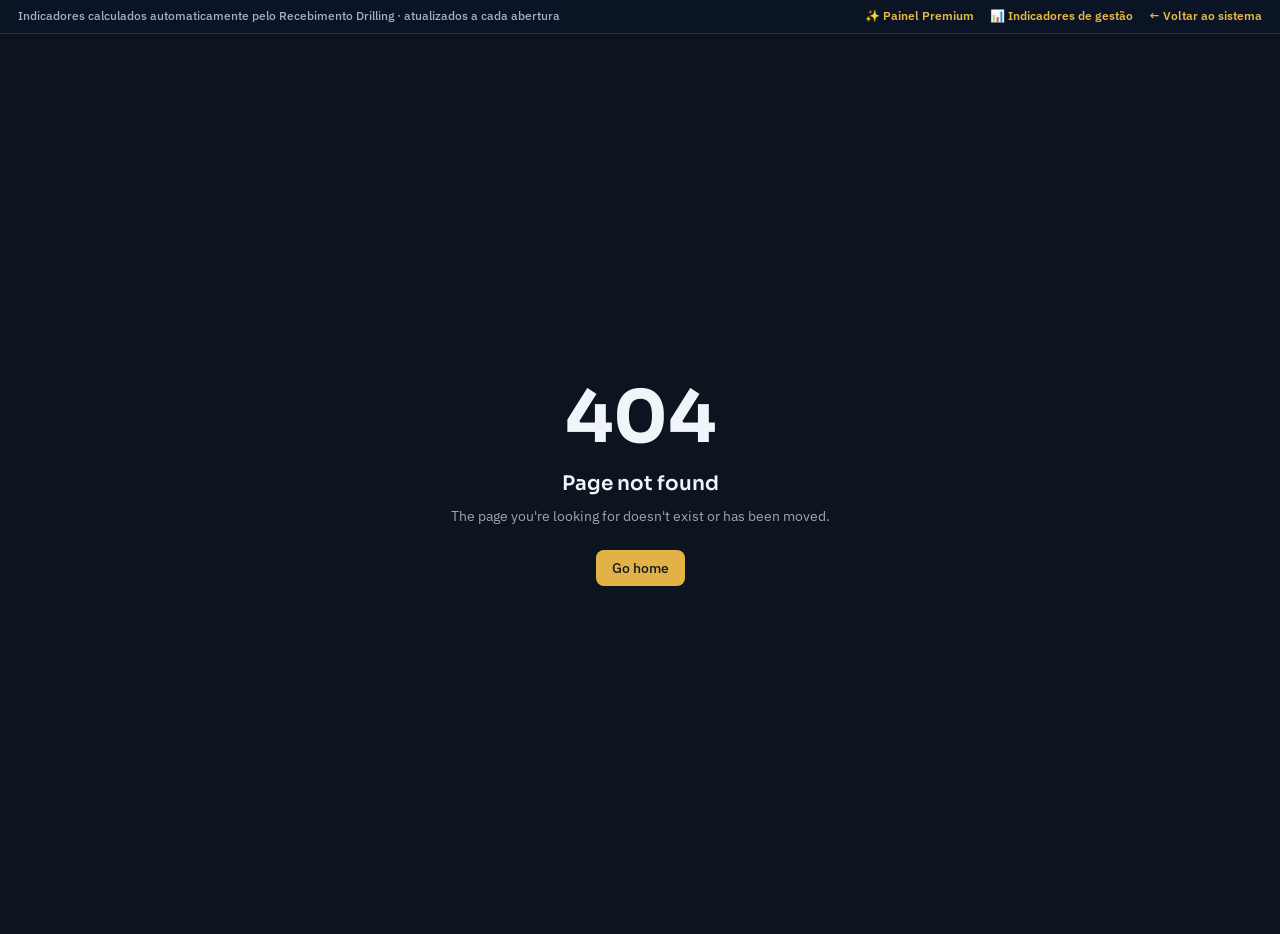
<file: indicadores/index.html>
<!doctype html>
<html lang="en">
  <head>
    <meta charset="UTF-8" />
    <meta name="viewport" content="width=device-width, initial-scale=1" />
    <meta name="author" content="Almoxarifado · Suprimentos" />
    <title>Painel de Indicadores do Almoxarifado | Gestão de Estoques e Coletas</title>
    <link rel="icon" href="/indicadores/favicon.ico?v=3131" type="image/x-icon" />
    <link rel="preconnect" href="https://fonts.googleapis.com" />
    <link rel="preconnect" href="https://fonts.gstatic.com" crossorigin />
    <link
      href="https://fonts.googleapis.com/css2?family=Sora:wght@500;600;700&family=IBM+Plex+Sans:wght@400;500;600&display=swap"
      rel="stylesheet"
    />
    <script type="module" crossorigin src="/indicadores/assets/index-Boy_Oc1q.js"></script>
    <link rel="modulepreload" crossorigin href="/indicadores/assets/rolldown-runtime-aKtaBQYM.js">
    <link rel="stylesheet" crossorigin href="/indicadores/assets/index-DbFJHR0q.css">
  <style id="rd-pub">.rd-publico a[href$="/admin"],.rd-publico a[href*="/admin/"]{display:none!important}</style>
<style id="rd-kpi">.rd-kpi-bar{position:sticky;top:0;z-index:50;display:flex;gap:12px;align-items:center;justify-content:space-between;padding:8px 18px;background:#0b1424;border-bottom:1px solid #22314a;font:500 12px/1.4 "IBM Plex Sans",system-ui,sans-serif;color:#9fb2cc}.rd-kpi-bar a{color:#e8b746;font-weight:600;text-decoration:none}.rd-kpi-oculto{display:none!important}</style>
<script>
/* v3.16.0: LINK PÚBLICO — /indicadores/?p=TOKEN abre os indicadores sem login (somente leitura). */
(function(){
  try{var q=new URLSearchParams(location.search).get('p');if(q)sessionStorage.setItem('rdKpiLink',q);}catch(e){}
  var tk='';try{tk=sessionStorage.getItem('rdKpiLink')||'';}catch(e){}
  window.rdKpiLink=tk;
  if(!tk)return;
  var f0=window.fetch.bind(window);
  window.fetch=function(u,o){
    var url=typeof u==='string'?u:(u&&u.url)||'';
    if(/api\.php/.test(url)){o=Object.assign({},o||{});var h=new Headers(o.headers||{});h.set('X-KPI-Link',tk);o.headers=h;}
    return f0(u,o);
  };
})();
</script>
<script>
/* Recebimento Drilling: o painel é calculado automaticamente — esconde os lançamentos manuais do SGA. */
(function(){
  var OCULTAR=['Lançar dados','Importar CSV','Restaurar dados de exemplo','Lançar indicadores','Importar CSV de KPIs','Meses','Pedidos (WhatsApp)','Itens críticos','Backup e dados'];
  var SECOES=[];
  var abriuRemessas=false;
  function limpar(){
    if(!abriuRemessas&&/\/indicadores\/admin/.test(location.pathname)){var t=[].slice.call(document.querySelectorAll('button')).find(function(b){return (b.textContent||'').trim()==='Notas de remessa';});if(t){abriuRemessas=true;setTimeout(function(){['pointerdown','mousedown','focus','mouseup','click'].forEach(function(n){t.dispatchEvent(new MouseEvent(n,{bubbles:true,cancelable:true,button:0}));});try{t.focus();}catch(e){}},150);}}
    document.querySelectorAll('input[type=file]').forEach(function(i){var a=i.getAttribute('accept')||'';if(a.indexOf('.pdf')>=0&&a.indexOf('.xlsx')<0)i.setAttribute('accept',a+',.xlsx,.xls');});
    document.querySelectorAll('button,a').forEach(function(b){var t=(b.textContent||'').trim();if(OCULTAR.indexOf(t)>=0)b.classList.add('rd-kpi-oculto');});
    document.querySelectorAll('h2,h3').forEach(function(h){var t=(h.textContent||'').trim();
      if(SECOES.some(function(x){return t.indexOf(x)===0;})){var c=h.closest('.panel');if(c&&c.parentElement&&c.parentElement.childElementCount===1)c=c.parentElement;if(c)c.classList.add('rd-kpi-oculto');}});
    document.querySelectorAll('p,span,div').forEach(function(e){if(e.childElementCount===0&&/Dados salvos neste navegador/.test(e.textContent||''))e.textContent='Dados calculados automaticamente a partir do Recebimento Drilling (pedidos, estoque, inventário SAP e coletas).';});
  }
  try{localStorage.removeItem('almoxarifado-kpis-v1');}catch(e){}
  var ROT={totalValue:['Valor total do estoque (R$) — mínimo esperado'],deadStockValue:['Estoque parado / sem giro (R$) — máximo'],inventoryLossValue:['Divergências e perdas (R$) — máximo'],otif:['OTIF dos pedidos de compra (%) — mínimo'],avgFulfillmentMinutes:['Tempo médio de conferência (min) — máximo'],accuracy:['Acuracidade IRA (%) — mínimo'],criticalItemsCount:['Itens críticos abaixo do mínimo — máximo'],stockouts:['Rupturas no mês — máximo'],collectionsCompleted:['Coletas realizadas no mês — mínimo'],collectionsFulfillmentPct:['% de atendimento das coletas — mínimo'],collectionsPending:['Coletas pendentes — máximo'],collectionsLate:['Coletas atrasadas — máximo'],collectionsSlaPct:['% de coletas no prazo (SLA) — mínimo'],collectionsAvgHours:['Tempo médio até a coleta (h) — máximo'],returnsCount:['Devoluções no mês — máximo'],returnsValue:['Valor devolvido (R$) — máximo'],emergencyPurchases:['Pedidos emergenciais no mês — máximo']};
  window.rdLinkPublico=function(d){
    var L=d.link_publico||{},url=L.ativo?location.origin+'/indicadores/?p='+encodeURIComponent(L.token):'';
    var bg=document.createElement('div');bg.style.cssText='position:fixed;inset:0;background:#010614cc;z-index:99;display:flex;align-items:center;justify-content:center;padding:16px';
    bg.innerHTML='<div style="background:#0f1b2e;border:1px solid #2b3b55;border-radius:16px;padding:20px;width:min(560px,100%);color:#e6edf7;font:14px/1.5 Inter,system-ui,sans-serif">'+
      '<h3 style="margin:0 0 6px">Link público dos indicadores</h3><p style="margin:0 0 12px;color:#9fb0c8;font-size:12.5px">Quem tiver o link vê o painel e os indicadores de gestão <b>sem login</b>, somente leitura. Nomes de pessoas (solicitantes, responsáveis) ficam ocultos. Gerar um novo link desativa o anterior.</p>'+
      (L.ativo?'<label style="font-size:11.5px;color:#9fb0c8">Painel de indicadores</label><input readonly value="'+url+'" style="width:100%;padding:9px;border-radius:9px;border:1px solid #2b3b55;background:#07101f;color:#e8b746;font-size:12.5px" id="rdLinkUrl"><label style="display:block;margin-top:8px;font-size:11.5px;color:#9fb0c8">Indicadores de gestão (com exportação Excel/PDF)</label><input readonly value="'+location.origin+'/indicadores/gestao.html?p='+encodeURIComponent(L.token)+'" style="width:100%;padding:9px;border-radius:9px;border:1px solid #2b3b55;background:#07101f;color:#e8b746;font-size:12.5px"><p style="font-size:11.5px;color:#6f8199;margin:6px 0 0">Criado em '+new Date(L.criado_em).toLocaleString('pt-BR')+' por '+(L.criado_por||'')+'</p>':'<p style="color:#9fb0c8">Nenhum link público ativo.</p>')+
      '<div style="display:flex;gap:8px;justify-content:flex-end;flex-wrap:wrap;margin-top:16px">'+(L.ativo?'<button data-a="desativar" style="padding:8px 12px;border-radius:8px;border:1px solid #5a2a30;background:#3d1d1f;color:#ffb4b4;cursor:pointer">Desativar link</button><button data-a="copiar" style="padding:8px 12px;border-radius:8px;border:1px solid #2b3b55;background:#1a2a42;color:#fff;cursor:pointer">Copiar</button>':'')+
      '<button data-a="gerar" style="padding:8px 12px;border-radius:8px;border:0;background:#e8b746;color:#111;font-weight:700;cursor:pointer">'+(L.ativo?'Gerar novo link':'Gerar link público')+'</button><button data-a="fechar" style="padding:8px 12px;border-radius:8px;border:1px solid #2b3b55;background:transparent;color:#9fb0c8;cursor:pointer">Fechar</button></div></div>';
    document.body.appendChild(bg);
    bg.onclick=function(e){var a=e.target.dataset&&e.target.dataset.a;if(!a)return;
      if(a==='fechar'){bg.remove();return;}
      if(a==='copiar'){var i=document.getElementById('rdLinkUrl');i.select();(navigator.clipboard?navigator.clipboard.writeText(i.value):Promise.resolve(document.execCommand('copy'))).then(function(){e.target.textContent='Copiado ✓';});return;}
      if(a==='gerar'&&L.ativo&&!confirm('O link atual deixará de funcionar. Gerar um novo?'))return;
      if(a==='desativar'&&!confirm('Desativar o link público? Quem tiver o link perde o acesso.'))return;
      fetch('api.php',{method:'POST',credentials:'same-origin',headers:{'Content-Type':'application/json','X-Requested-With':'kpi-sync','X-CSRF-Token':d.csrf},body:JSON.stringify({op:'link_publico',acao:a})})
        .then(function(r){return r.json()}).then(function(r){if(!r.ok)throw new Error(r.erro);d.link_publico=r.link_publico;bg.remove();rdLinkPublico(d);}).catch(function(err){alert(err.message);});
    };
  };
  window.rdMetas=function(d){
    var t=d.dados.targets,h='<div style="position:fixed;inset:0;background:#010614cc;z-index:99;display:flex;align-items:center;justify-content:center;padding:16px" id="rdMetasBg"><form id="rdMetasForm" style="background:#111d31;border:1px solid #2b3b55;border-radius:14px;width:min(560px,100%);max-height:88vh;overflow:auto;padding:20px;color:#e6eefb;font:14px system-ui"><h3 style="margin:0 0 4px">Metas dos indicadores</h3><p style="color:#8ca0ba;font-size:12px;margin:0 0 14px">Valem para o farol (verde/vermelho) de todos os meses.</p>';
    Object.keys(ROT).forEach(function(k){h+='<label style="display:flex;justify-content:space-between;gap:10px;align-items:center;margin:7px 0;font-size:12px">'+ROT[k][0]+'<input name="'+k+'" type="number" step="any" min="0" value="'+(t[k]!=null?t[k]:'')+'" style="width:130px;background:#0b1729;color:#fff;border:1px solid #2b3b55;border-radius:7px;padding:6px 8px"></label>';});
    h+='<div style="display:flex;justify-content:flex-end;gap:8px;margin-top:14px"><button type="button" id="rdMetasCancel" style="padding:8px 14px;border-radius:8px;border:1px solid #2b3b55;background:#1a2a42;color:#fff">Cancelar</button><button style="padding:8px 14px;border-radius:8px;border:0;background:#e8b746;color:#1a1408;font-weight:700">Salvar metas</button></div></form></div>';
    document.body.insertAdjacentHTML('beforeend',h);
    document.getElementById('rdMetasCancel').onclick=function(){document.getElementById('rdMetasBg').remove();};
    document.getElementById('rdMetasForm').onsubmit=function(e){e.preventDefault();var o={};new FormData(e.target).forEach(function(v,k){if(v!=='')o[k]=Number(v);});
      fetch('api.php',{method:'POST',credentials:'same-origin',headers:{'Content-Type':'application/json','X-Requested-With':'kpi-sync','X-CSRF-Token':d.csrf},body:JSON.stringify({op:'salvar_metas',dados:{targets:o}})}).then(function(r){return r.json()}).then(function(r){if(!r.ok){alert(r.erro||'Falha');return;}location.reload();});};
  };
  // PDF de DANFE: além da leitura do painel, o servidor lê transportadora, frete, placa, motorista e itens.
  document.addEventListener('change',function(ev){
    var inp=ev.target;if(!inp||inp.type!=='file')return;var f=inp.files&&inp.files[0];
    if(!f||!/\.pdf$/i.test(f.name)||!window.rdKpiCsrf)return;
    var fd=new FormData();fd.append('pdf',f);
    window.rdDanfePronto=fetch('api.php?op=ler_danfe',{method:'POST',credentials:'same-origin',headers:{'X-Requested-With':'kpi-sync','X-CSRF-Token':window.rdKpiCsrf},body:fd}).then(function(r){return r.json()}).catch(function(){});
  },true);
  // "Registrar movimentações" espera a leitura do servidor terminar, para gravar já completo.
  document.addEventListener('click',function(ev){
    var b=ev.target&&ev.target.closest&&ev.target.closest('button');if(!b||!window.rdDanfePronto||b.dataset.rdOk==='1')return;
    if((b.textContent||'').trim()!=='Registrar movimentações')return;
    ev.stopImmediatePropagation();ev.preventDefault();
    window.rdDanfePronto.then(function(){window.rdDanfePronto=null;b.dataset.rdOk='1';b.click();b.dataset.rdOk='';});
  },true);
  // Excel (.xlsx/.xls) → CSV no navegador, antes do importador de remessas do painel.
  document.addEventListener('change',function(ev){
    var inp=ev.target;if(!inp||inp.type!=='file'||inp.dataset.rdConv==='1')return;
    var f=inp.files&&inp.files[0];if(!f||!/\.(xlsx|xls)$/i.test(f.name))return;
    ev.stopImmediatePropagation();ev.preventDefault();
    import('../assets/xlsx-lib.js').then(function(X){return f.arrayBuffer().then(function(buf){
      var wb=X.read(buf,{type:'array',cellDates:true});var csv=X.utils.sheet_to_csv(wb.Sheets[wb.SheetNames[0]],{FS:';',dateNF:'dd/mm/yyyy'});
      var nf=new File(['\ufeff'+csv],f.name.replace(/\.(xlsx|xls)$/i,'.csv'),{type:'text/csv'});var dt=new DataTransfer();dt.items.add(nf);
      inp.files=dt.files;inp.dataset.rdConv='1';inp.dispatchEvent(new Event('change',{bubbles:true}));setTimeout(function(){inp.dataset.rdConv='';},0);
    });}).catch(function(e){alert('Não foi possível ler a planilha Excel: '+e.message);});
  },true);
  document.addEventListener('DOMContentLoaded',function(){
    var bar=document.createElement('div');bar.className='rd-kpi-bar';
    bar.innerHTML='<span>Indicadores calculados automaticamente pelo Recebimento Drilling · atualizados a cada abertura</span><span style="display:flex;gap:16px"><a href="/indicadores/premium.html">✨ Painel Premium</a><a href="/indicadores/gestao.html">📊 Indicadores de gestão</a><a href="#" id="rdLinkBtn" style="display:none">🔗 Link público</a><a href="#" id="rdMetasBtn" style="display:none">⚙ Metas</a><a href="../">← Voltar ao sistema</a></span>';
    fetch('api.php',{credentials:'same-origin'}).then(function(r){return r.json()}).then(function(d){
      if(!d.ok){if(d.erro){var m=document.createElement('div');m.className='rd-kpi-bar';m.style.background='#4a2130';m.style.color='#ffd0d6';m.innerHTML=d.erro+' <a href="../">Entrar</a>';document.body.insertBefore(m,bar.nextSibling);}return;}
      window.rdKpiCsrf=d.csrf;
      if(d.publico){document.documentElement.classList.add('rd-publico');bar.innerHTML='<span>Indicadores Drilling do Brasil · visualização pública, somente leitura · atualizados a cada abertura</span><span style="display:flex;gap:16px"><a href="/indicadores/premium.html">✨ Painel Premium</a><a href="/indicadores/gestao.html">📊 Indicadores de gestão</a></span>';
        document.querySelectorAll('a[href*="/admin"],button').forEach(function(){});}
      if(d.link_publico){var lb=document.getElementById('rdLinkBtn');if(lb){lb.style.display='';lb.onclick=function(e){e.preventDefault();rdLinkPublico(d);};}}
      if(d.usuario&&d.usuario.papel==='gestor'){var b=document.getElementById('rdMetasBtn');b.style.display='';b.onclick=function(e){e.preventDefault();rdMetas(d);};}
    }).catch(function(){});
    document.body.insertBefore(bar,document.body.firstChild);
    limpar();new MutationObserver(limpar).observe(document.body,{childList:true,subtree:true});
  });
})();
</script>
</head>
  <body>
    <div id="root"></div>
  </body>
</html>
</file>
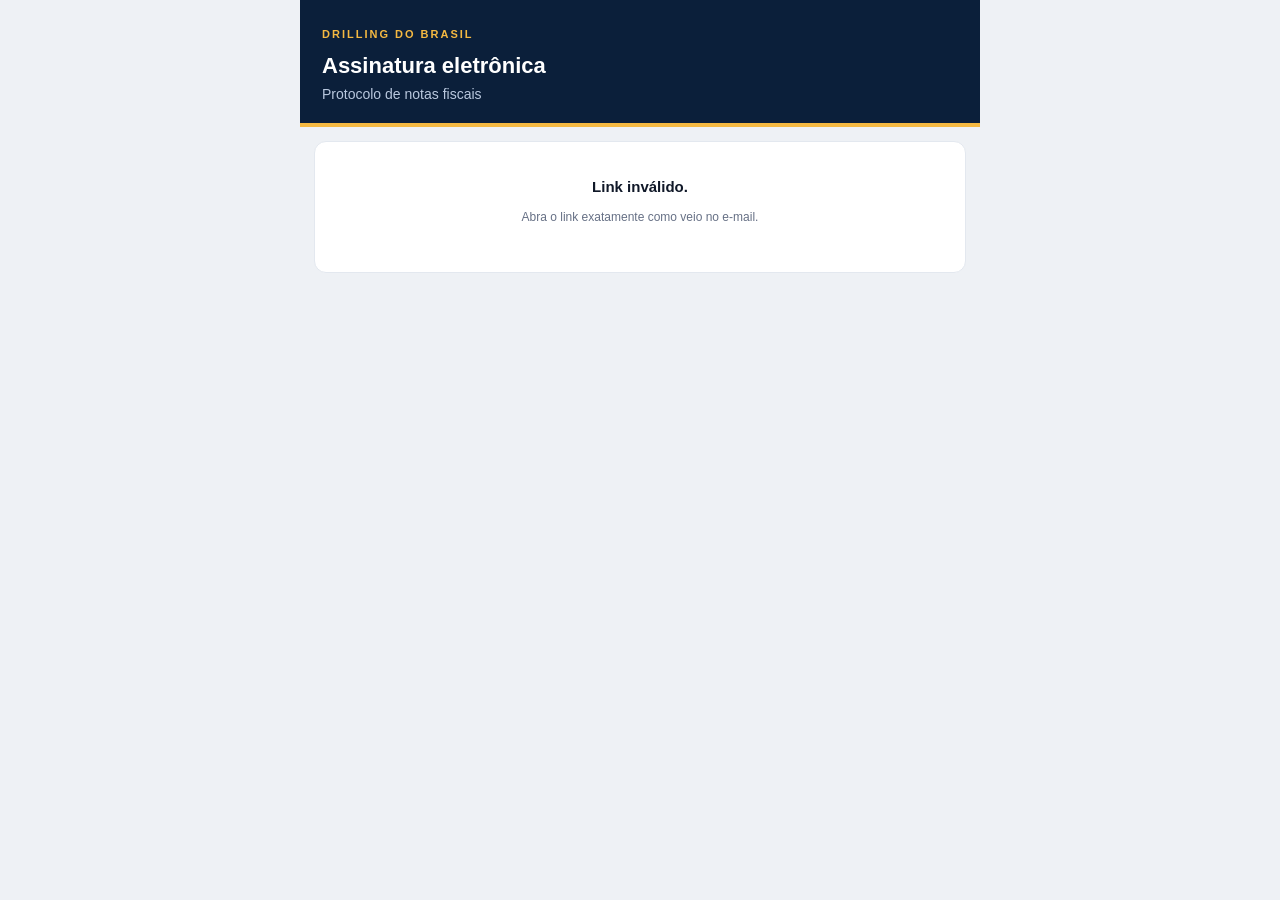
<file: assinar_protocolo.html>
<!doctype html>
<html lang="pt-BR">
<head>
<meta charset="utf-8">
<meta name="viewport" content="width=device-width,initial-scale=1,viewport-fit=cover">
<meta name="robots" content="noindex,nofollow">
<meta name="referrer" content="no-referrer">
<meta name="theme-color" content="#0b1f3a">
<title>Assinatura eletrônica · Drilling do Brasil</title>
<style>
*{box-sizing:border-box}
body{margin:0;background:#eef1f5;color:#101828;font:15px/1.5 "Segoe UI",Helvetica,Arial,sans-serif;-webkit-text-size-adjust:100%}
.wrap{max-width:680px;margin:0 auto;padding:0 0 40px}
.top{background:#0b1f3a;color:#fff;padding:calc(22px + env(safe-area-inset-top)) 22px 18px;border-bottom:4px solid #f5b942}
.top small{letter-spacing:2px;color:#f5b942;font-weight:700;font-size:11px}
.top h1{margin:4px 0 2px;font-size:22px}.top p{margin:0;color:#b9c8de;font-size:14px}
.card{background:#fff;border:1px solid #e3e8ef;border-radius:12px;margin:14px 14px 0;padding:16px}
.kpis{display:flex;gap:10px;margin:14px 14px 0}.kpi{flex:1;background:#fff;border:1px solid #e3e8ef;border-radius:12px;padding:12px;text-align:center}
.kpi b{display:block;font-size:20px;color:#0b1f3a}.kpi span{font-size:11px;color:#667085;text-transform:uppercase;letter-spacing:.6px}
table{width:100%;border-collapse:collapse;font-size:14px}td{padding:9px 4px;border-top:1px solid #eef1f5;vertical-align:top}tr:first-child td{border-top:0}
.sub{display:block;color:#667085;font-size:12px}.r{text-align:right;white-space:nowrap}
label{display:block;font-weight:600;font-size:13px;margin:12px 0 4px}
input{width:100%;min-height:46px;padding:10px 12px;border:1px solid #cfd6e0;border-radius:10px;font:inherit;background:#fff}
input:focus{outline:2px solid #0b1f3a;outline-offset:1px}
.pad{position:relative;border:1.5px dashed #98a2b3;border-radius:12px;background:#fbfcfe;touch-action:none}
canvas{display:block;width:100%;height:190px;touch-action:none;cursor:crosshair}
.pad .dica{position:absolute;inset:0;display:flex;align-items:center;justify-content:center;color:#98a2b3;pointer-events:none;font-size:14px}
.pad .linha{position:absolute;left:14px;right:14px;bottom:44px;border-top:1px solid #d0d5dd;pointer-events:none}
.btns{display:flex;gap:10px;margin-top:14px;flex-wrap:wrap}
button{font:inherit;font-weight:700;border-radius:10px;border:1px solid #cfd6e0;background:#fff;color:#0b1f3a;padding:13px 18px;min-height:48px;cursor:pointer}
button.pri{background:#0b1f3a;color:#fff;border-color:#0b1f3a;flex:1}
button:disabled{opacity:.55;cursor:default}
.leg{font-size:12px;color:#667085;margin-top:10px}
.erro{color:#b42318;font-size:14px;margin-top:10px;min-height:20px}
.ok{text-align:center;padding:26px 16px}.ok .v{width:64px;height:64px;border-radius:50%;background:#ecfdf3;color:#067647;font-size:34px;display:flex;align-items:center;justify-content:center;margin:0 auto 10px}
.cod{display:inline-block;background:#f2f4f7;border-radius:8px;padding:6px 12px;font-weight:700;letter-spacing:1px;margin-top:6px}
.msg{text-align:center;padding:34px 18px}
</style>
</head>
<body>
<div class="wrap">
  <div class="top"><small>DRILLING DO BRASIL</small><h1 id="tit">Assinatura eletrônica</h1><p id="sub">Protocolo de notas fiscais</p></div>
  <div id="app"><div class="msg">Carregando…</div></div>
</div>
<script>
'use strict';
const T = new URLSearchParams(location.search).get('t') || '';
const $ = id => document.getElementById(id);
const H = s => String(s ?? '').replace(/[&<>"']/g, c => ({ '&': '&amp;', '<': '&lt;', '>': '&gt;', '"': '&quot;', "'": '&#39;' }[c]));
const BRL = n => Number(n || 0).toLocaleString('pt-BR', { style: 'currency', currency: 'BRL' });
const num = v => { let s = String(v ?? '').replace(/[^\d,.-]/g, ''); if (s.includes(',')) s = s.replace(/\./g, '').replace(',', '.'); const n = parseFloat(s); return isNaN(n) ? 0 : n; };
const dia = v => { const m = String(v || '').match(/^(\d{4})-(\d{2})-(\d{2})/); return m ? `${m[3]}/${m[2]}/${m[1]}` : ''; };
let tracos = [], atual = null, cv, ctx;

function msg(t, sub) { $('app').innerHTML = `<div class="card msg"><b>${H(t)}</b><p class="leg">${H(sub || '')}</p></div>`; }
async function carregar() {
  if (!/^[a-f0-9]{48}$/.test(T)) return msg('Link inválido.', 'Abra o link exatamente como veio no e-mail.');
  let r, j; try { r = await fetch('protocolos_assinar_api.php?t=' + T, { cache: 'no-store' }); j = await r.json(); } catch { return msg('Sem conexão.', 'Tente de novo em instantes.'); }
  if (!j.ok) { if (j.protocolo_id) $('sub').textContent = 'Protocolo ' + j.protocolo_id; return msg(j.error || 'Link indisponível.'); }
  const p = j.protocolo; $('tit').textContent = 'Protocolo ' + p.id; $('sub').textContent = 'Para ' + p.destinatario + ' · gerado em ' + dia(p.criado_em);
  $('app').innerHTML = `<div class="kpis"><div class="kpi"><b>${p.qtd_nfs}</b><span>Notas fiscais</span></div><div class="kpi"><b>${p.total_valor ? BRL(p.total_valor) : '—'}</b><span>Valor total</span></div></div>
    <div class="card"><table>${p.linhas.map(l => `<tr><td><b>NF ${H(l.numeroNF)}</b>${l.serieNF ? ' <span class="sub" style="display:inline">s.' + H(l.serieNF) + '</span>' : ''}<span class="sub">${H(l.fornecedor)} · PC ${H(l.pc)}${l.emissaoNF ? ' · emissão ' + dia(l.emissaoNF) : ''}</span></td><td class="r">${num(l.valorNF) ? BRL(num(l.valorNF)) : '—'}</td></tr>`).join('')}</table>${p.obs ? `<p class="leg"><b>Obs.:</b> ${H(p.obs)}</p>` : ''}</div>
    <div class="card"><b>Assinar</b>
      <label for="nome">Nome completo</label><input id="nome" autocomplete="name" maxlength="80" placeholder="Seu nome">
      <label for="cargo">Cargo / setor (opcional)</label><input id="cargo" maxlength="60" placeholder="Ex.: Financeiro">
      <label>Assinatura (use o dedo ou o mouse)</label>
      <div class="pad"><canvas id="cv"></canvas><div class="linha"></div><div class="dica" id="dica">Assine aqui</div></div>
      <div class="btns"><button type="button" id="limpar">Limpar</button><button type="button" class="pri" id="enviar">✍ Assinar e enviar</button></div>
      <div class="erro" id="erro"></div>
      <p class="leg">Ao assinar você confirma o recebimento das notas fiscais acima. Ficam registrados nome, data e hora, e um código de verificação. Link válido até ${dia(p.expira_em)}.</p></div>`;
  iniciarQuadro(); $('limpar').onclick = limpar; $('enviar').onclick = enviar;
}
function iniciarQuadro() {
  cv = $('cv'); const r = window.devicePixelRatio || 1, w = cv.clientWidth, h = cv.clientHeight; cv.width = w * r; cv.height = h * r;
  ctx = cv.getContext('2d'); ctx.scale(r, r); ctx.lineWidth = 2.6; ctx.lineCap = 'round'; ctx.lineJoin = 'round'; ctx.strokeStyle = '#0b1f5c';
  const pos = e => { const b = cv.getBoundingClientRect(); return [(e.clientX - b.left), (e.clientY - b.top)]; };
  cv.addEventListener('pointerdown', e => { e.preventDefault(); cv.setPointerCapture(e.pointerId); atual = [pos(e)]; $('dica').style.display = 'none'; ctx.beginPath(); ctx.moveTo(...atual[0]); ctx.lineTo(atual[0][0] + .1, atual[0][1]); ctx.stroke(); });
  cv.addEventListener('pointermove', e => { if (!atual) return; e.preventDefault(); const p = pos(e); const q = atual[atual.length - 1]; ctx.beginPath(); ctx.moveTo(...q); ctx.lineTo(...p); ctx.stroke(); atual.push(p); });
  const fim = () => { if (atual && atual.length) tracos.push(atual); atual = null; };
  cv.addEventListener('pointerup', fim); cv.addEventListener('pointercancel', fim);
}
function limpar() { tracos = []; atual = null; ctx.clearRect(0, 0, cv.clientWidth, cv.clientHeight); $('dica').style.display = ''; $('erro').textContent = ''; }
async function enviar() {
  const nome = $('nome').value.trim(); $('erro').textContent = '';
  if (nome.length < 3) return $('erro').textContent = 'Digite seu nome completo.';
  if (!tracos.length) return $('erro').textContent = 'Faça a assinatura no quadro.';
  const w = cv.clientWidth, h = cv.clientHeight;   // converte para o quadro 600 x 200 do sistema
  const tr = tracos.map(t => t.map(([x, y]) => [Math.round(x / w * 600), Math.round(y / h * 200)]));
  $('enviar').disabled = true; $('enviar').textContent = 'Enviando…';
  try {
    const r = await fetch('protocolos_assinar_api.php', { method: 'POST', headers: { 'Content-Type': 'application/json' }, body: JSON.stringify({ t: T, nome, cargo: $('cargo').value.trim(), tracos: tr }) });
    const j = await r.json();
    if (!j.ok) throw new Error(j.error || 'Não foi possível assinar.');
    $('app').innerHTML = `<div class="card ok"><div class="v">✔</div><b style="font-size:18px">Assinatura registrada</b><p class="leg">Obrigado, ${H(nome)}. O protocolo ${H(j.protocolo_id)} foi assinado.</p><div class="cod">${H(j.codigo)}</div><p class="leg">Código de verificação · você já pode fechar esta página.</p></div>`;
  } catch (e) { $('erro').textContent = e.message; $('enviar').disabled = false; $('enviar').textContent = '✍ Assinar e enviar'; }
}
carregar();
</script>
</body>
</html>
</file>
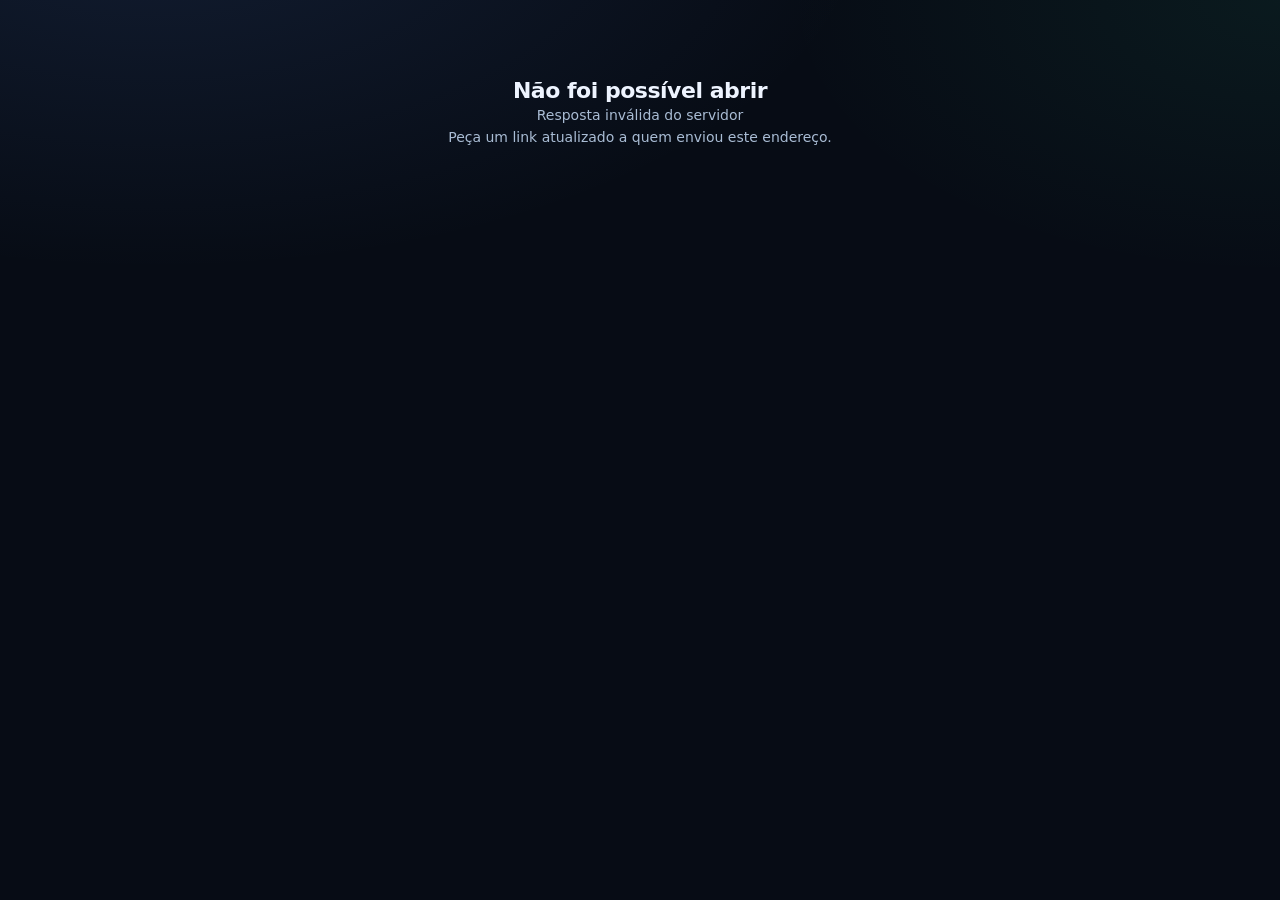
<file: importados_publico.html>
<!doctype html>
<html lang="pt-BR">
<head>
<meta charset="utf-8">
<meta name="viewport" content="width=device-width,initial-scale=1,viewport-fit=cover">
<meta name="robots" content="noindex,nofollow">
<meta name="referrer" content="no-referrer">
<meta name="theme-color" content="#0a1221">
<title>Importados · Drilling do Brasil</title>
<link rel="icon" href="/favicon.ico?v=3131">
<link rel="stylesheet" href="assets/app.css?v=3.48.1">
<link rel="stylesheet" href="assets/estoque.css?v=3.48.1">
<link rel="stylesheet" href="assets/importados.css?v=3.48.1">
<link rel="stylesheet" href="assets/premium.css?v=3.48.1">
<style>
body{min-height:100vh}
.pub-wrap{max-width:1280px;margin:0 auto;padding:calc(18px + env(safe-area-inset-top)) 18px 40px}
.pub-top{display:flex;align-items:center;justify-content:space-between;gap:12px;flex-wrap:wrap;margin-bottom:16px}
.pub-top .brand{display:flex;align-items:center;gap:10px}.pub-top .brand img{width:38px;height:38px;border-radius:10px}
.pub-top b{font-size:16px}.pub-top small{display:block;color:var(--muted);font-size:11.5px}
.pub-ro{font-size:11.5px;color:var(--muted);border:1px solid var(--border);border-radius:999px;padding:5px 11px}
.pub-erro{margin:60px auto;max-width:460px;text-align:center}
.pub-erro h1{font-size:22px}
.pub-busca input{width:100%;max-width:420px;min-height:38px;padding:8px 12px}
</style>
</head>
<body>
<div class="pub-wrap" id="pubApp">
  <div class="pub-top">
    <div class="brand"><img src="assets/icons/icon-192.png" alt=""><div><b>Importados · Materiais críticos</b><small>Drilling do Brasil · saldo, consumo, cobertura e histórico</small></div></div>
    <span class="pub-ro" id="pubInfo">Somente leitura</span>
  </div>
  <div class="pub-busca"><input type="search" id="pubBusca" placeholder="Buscar produto ou código" oninput="IMP.busca=this.value;impRender()"></div>
  <div class="imp-kpis" id="impKpis"></div>
  <div class="imp-filtros"><button class="est-tab active" data-imp-f="todos" onclick="impFiltro('todos')">Todos</button><button class="est-tab" data-imp-f="alerta" onclick="impFiltro('alerta')">Precisam de ação</button><button class="est-tab" data-imp-f="COMPRAR" onclick="impFiltro('COMPRAR')">Comprar</button><button class="est-tab" data-imp-f="FABRICAR" onclick="impFiltro('FABRICAR')">Fabricar</button><button class="est-tab" data-imp-f="SEM ESTOQUE" onclick="impFiltro('SEM ESTOQUE')">Sem estoque</button><button class="est-tab" data-imp-f="OK" onclick="impFiltro('OK')">OK</button></div>
  <div class="imp-grid" id="impGrid"><div class="empty">Carregando…</div></div>
  <div class="modal-bg" id="impModal" onclick="if(event.target===this)impFechar()"><div class="modal imp-modal"><div class="modal-head"><h2 id="impFichaTitulo">Item</h2><button class="icon-btn" onclick="impFechar()">×</button></div><div class="modal-body" id="impFichaBody"></div></div></div>
</div>
<script src="assets/importados_publico.js?v=3.48.1"></script>
</body>
</html>
</file>
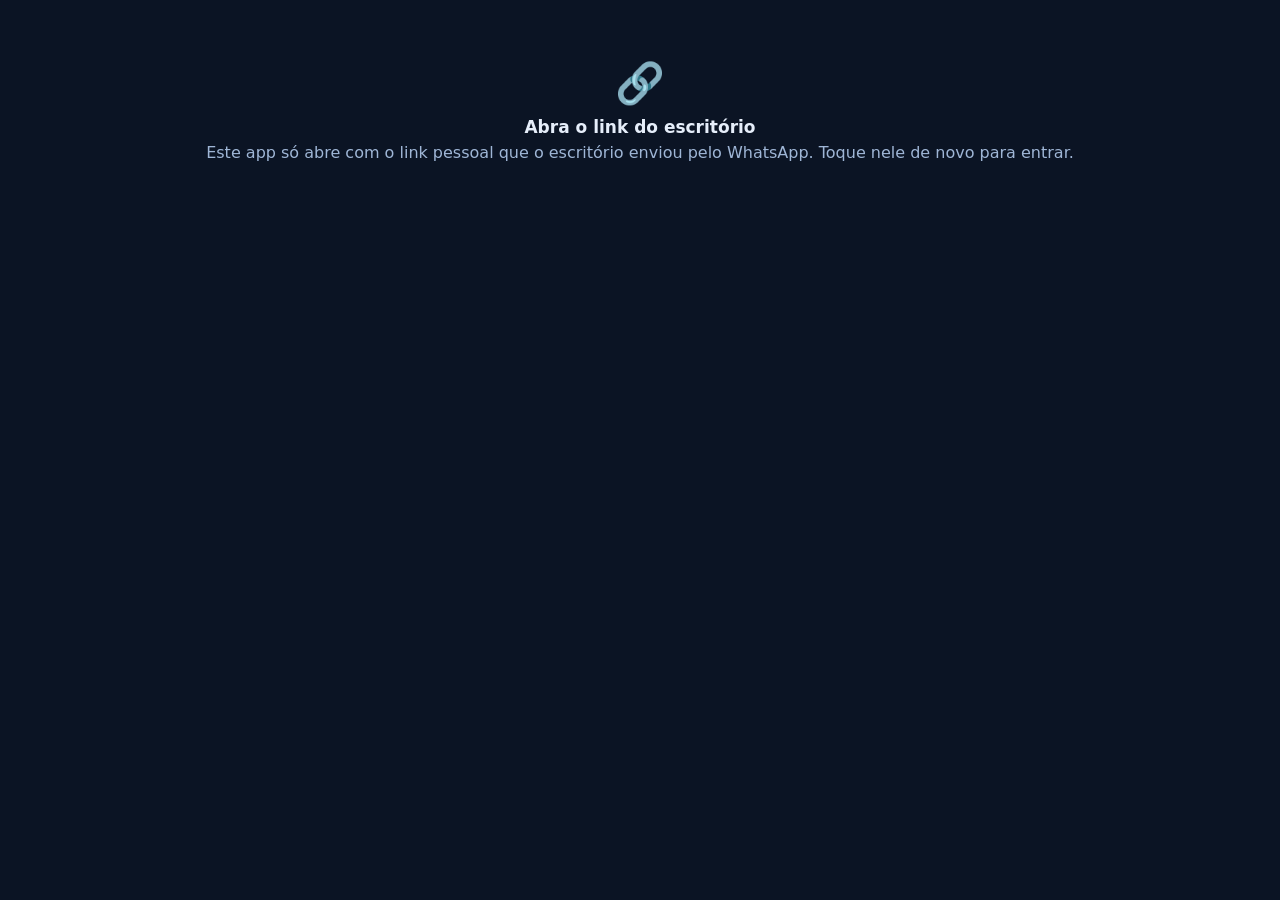
<file: motorista.html>
<!doctype html>
<html lang="pt-BR">
<head>
<meta charset="utf-8">
<meta name="viewport" content="width=device-width,initial-scale=1,viewport-fit=cover">
<meta name="theme-color" content="#0b1424">
<meta name="robots" content="noindex">
<meta name="apple-mobile-web-app-capable" content="yes">
<meta name="mobile-web-app-capable" content="yes">
<meta name="apple-mobile-web-app-title" content="Rota Drilling">
<title>Rota do Motorista · Drilling</title>
<link rel="icon" href="/favicon.ico?v=3131">
<link rel="apple-touch-icon" href="/assets/icons/apple-touch-icon.png?v=3131">
<style>
*{box-sizing:border-box}html,body{margin:0}
body{font-family:Inter,system-ui,-apple-system,Segoe UI,Roboto,sans-serif;background:#0b1424;color:#e6eefa;min-height:100vh;padding-bottom:calc(24px + env(safe-area-inset-bottom))}
button,input,select,textarea{font:inherit}
.top{position:sticky;top:0;z-index:5;background:linear-gradient(#0b1424 80%,#0b142400);padding:calc(14px + env(safe-area-inset-top)) 16px 10px}
.brand{display:flex;align-items:center;gap:10px}.brand img{width:34px;height:34px;border-radius:9px}
.brand b{font-size:15px}.brand small{display:block;font-size:11px;color:#8ea6c6}
.brand .sair{margin-left:auto;background:none;border:1px solid #2a3d58;color:#9fb6d6;border-radius:9px;padding:6px 10px;font-size:12px}
.prog{margin-top:12px;background:#132139;border:1px solid #22344f;border-radius:14px;padding:12px}
.prog-l{display:flex;justify-content:space-between;font-size:12px;color:#9fb6d6}.prog-l b{color:#e6eefa;font-size:15px}
.bar{height:8px;border-radius:9px;background:#1d2e48;margin-top:8px;overflow:hidden}.bar i{display:block;height:100%;background:linear-gradient(90deg,#1fbf96,#4ade80);transition:width .4s}
.gps{display:flex;align-items:center;gap:10px;margin-top:10px;background:#101d32;border:1px solid #22344f;border-radius:14px;padding:10px 12px}
.gps span{flex:1;font-size:12px;color:#9fb6d6}.gps span b{display:block;color:#e6eefa;font-size:13px}
.sw{width:50px;height:30px;border-radius:99px;background:#2a3b55;border:0;position:relative;flex:none}
.sw::after{content:"";position:absolute;top:3px;left:3px;width:24px;height:24px;border-radius:50%;background:#fff;transition:.2s}
.sw.on{background:#1fbf96}.sw.on::after{left:23px}
main{padding:4px 16px}
.card{background:#111e33;border:1px solid #23375a;border-radius:18px;padding:14px;margin-bottom:12px}
.card.prox{border-color:#4b86f0;box-shadow:0 0 0 1px #4b86f0 inset,0 10px 30px #0006}
.card.feito{opacity:.6}
.c-top{display:flex;gap:12px;align-items:flex-start}
.num{flex:none;width:34px;height:34px;border-radius:50%;display:grid;place-items:center;font-weight:800;background:#f5b544;color:#14110a}
.feito .num{background:#34d399}.card.feito .acoes{opacity:1}
.c-top h2{font-size:16px;margin:2px 0 3px;line-height:1.25}.c-top p{margin:0;font-size:12px;color:#9fb6d6}
.tag{display:inline-block;font-size:10px;font-weight:800;padding:3px 8px;border-radius:99px;margin-top:6px;background:#1c2d47;color:#b7cae4}
.tag.urg{background:#3a141b;color:#ff9aa3}.tag.ok{background:#123629;color:#6ee7b7}
.itens{margin:12px 0 0;padding:10px 12px;background:#0c182b;border-radius:12px;font-size:13px;list-style:none}
.itens li{display:flex;gap:8px;padding:4px 0;border-bottom:1px dashed #1f3150}.itens li:last-child{border:0}
.itens b{min-width:64px;color:#8fc0ff;font-weight:700}
.acoes{display:grid;grid-template-columns:1fr 1fr;gap:8px;margin-top:12px}
.btn{display:flex;align-items:center;justify-content:center;gap:6px;min-height:48px;border-radius:13px;border:1px solid #2b4366;background:#16263f;color:#e6eefa;font-weight:700;font-size:14px;text-decoration:none;cursor:pointer}
.btn.ok{grid-column:1/-1;background:linear-gradient(110deg,#17b48c,#22c39b);border-color:#29d1a6;color:#04261c;font-size:16px;min-height:54px}
.btn.nao{color:#ffb0b7}
.vazio{text-align:center;padding:60px 20px;color:#9fb6d6}.vazio b{display:block;color:#e6eefa;font-size:17px;margin-bottom:6px}.vazio div{font-size:40px;margin-bottom:10px}
.login{max-width:380px;margin:40px auto;padding:0 16px}.login .card{padding:20px}
.login label{display:block;font-size:12px;color:#9fb6d6;margin:12px 0 5px}
.login input,.sheet input,.sheet select,.sheet textarea{width:100%;background:#0b1527;border:1px solid #2a3d58;border-radius:11px;color:#e6eefa;padding:12px;font-size:16px}
.erro{color:#ff9aa3;font-size:13px;min-height:18px;margin-top:10px}
.sheet-bg{position:fixed;inset:0;background:#000a;z-index:20;display:flex;align-items:flex-end}
.sheet{background:#111e33;width:100%;border-radius:22px 22px 0 0;padding:18px 16px calc(18px + env(safe-area-inset-bottom));max-height:88vh;overflow:auto}
.sheet h3{margin:0 0 4px}.sheet p{margin:0 0 12px;font-size:13px;color:#9fb6d6}
.sheet label{display:block;font-size:12px;color:#9fb6d6;margin:12px 0 5px}
.motivos{display:grid;gap:7px}.motivos button{text-align:left;padding:13px;border-radius:12px;border:1px solid #2a3d58;background:#0e1a2e;color:#e6eefa;font-size:14px}
.motivos button.on{border-color:#f87171;background:#2a1219}
.toast{position:fixed;left:16px;right:16px;bottom:calc(16px + env(safe-area-inset-bottom));background:#1b2b45;border:1px solid #2f4870;border-radius:13px;padding:13px;font-size:14px;z-index:30;text-align:center}
.toast.err{background:#3a141b;border-color:#7a2b37}
.fim{font-size:12px;color:#7d93b3;text-align:center;margin:14px 0}

.pend{display:inline-block;font-size:10px;font-weight:800;padding:3px 8px;border-radius:99px;margin-top:6px;background:#3d3011;color:#f5c96a}
.net{margin:8px 16px 0;padding:10px 12px;border-radius:12px;background:#3d3011;color:#f5c96a;font-size:13px}
.inst{margin:8px 16px 0;padding:10px 12px;border-radius:12px;background:#10243f;border:1px solid #2b4366;font-size:13px;color:#bcd0ea;display:flex;gap:10px;align-items:center}.inst button{margin-left:auto;background:#1b3a63;color:#fff;border:0;border-radius:9px;padding:8px 12px;font-weight:700}
.btn.esp{grid-column:1/-1;background:#12233b;border-color:#3a5f94;color:#bcd9ff}
.rotaacoes{display:grid;grid-template-columns:1fr 1fr;gap:8px;margin:10px 14px 0}.rotaacoes .btn{min-height:46px;font-size:13px}.rotaacoes .btn.larga{grid-column:1/-1}
.btn.esp2{background:#12233b;border-color:#3a5f94;color:#bcd9ff}
.full{position:fixed;inset:0;z-index:25;background:#0b1424;overflow:auto;padding:0 0 calc(30px + env(safe-area-inset-bottom))}
.full .bar2{position:sticky;top:0;background:#0b1424ee;backdrop-filter:blur(8px);padding:calc(12px + env(safe-area-inset-top)) 14px 10px;display:flex;align-items:center;gap:10px;border-bottom:1px solid #22344f}
.full .bar2 b{flex:1;font-size:16px}.full .bar2 button{background:#1b2b45;color:#e6eefa;border:1px solid #2f4870;border-radius:10px;padding:9px 13px;font-weight:700}
.sec{margin:12px 14px;background:#111e33;border:1px solid #23375a;border-radius:16px;padding:12px 14px}
.sec h4{margin:0 0 8px;font-size:11px;letter-spacing:.1em;color:#8ea6c6;text-transform:uppercase}
.kv{display:grid;grid-template-columns:110px 1fr;gap:6px 10px;font-size:14px}.kv span{color:#8ea6c6;font-size:12px;padding-top:2px}.kv div{word-break:break-word}
.tb{width:100%;border-collapse:collapse;font-size:13px}.tb th{text-align:left;font-size:10px;color:#8ea6c6;text-transform:uppercase;padding:4px 4px}.tb td{padding:7px 4px;border-top:1px solid #1f3150;vertical-align:top}.tb td.q{white-space:nowrap;font-weight:800;color:#8fc0ff;text-align:right}.tb small{color:#7d93b3;display:block}
.obsx{white-space:pre-wrap;font-size:13px;line-height:1.5;color:#d4e1f4}
.pdfbtn{display:flex;align-items:center;justify-content:center;gap:8px;margin:12px 14px;min-height:50px;border-radius:13px;background:#1b3a63;color:#fff;text-decoration:none;font-weight:800}
</style>
</head>
<body>
<div id="app"><div class="vazio"><div>⏳</div>Carregando…</div></div>
<script>
'use strict';
const K = { tok: 'rd_mot_token', dev: 'rd_mot_dev', fila: 'rd_mot_fila', cache: 'rd_mot_cache', gps: 'rd_mot_gps' };
const ls = { get: k => { try { return localStorage.getItem(k); } catch (e) { return null; } }, set: (k, v) => { try { localStorage.setItem(k, v); } catch (e) {} }, del: k => { try { localStorage.removeItem(k); } catch (e) {} } };
const S = { tok: '', dev: '', d: null, fila: [], gps: false, watch: null, ultimoEnvio: 0, offline: false, enviando: false, instalar: null };
const $ = id => document.getElementById(id);
const h = s => String(s ?? '').replace(/[&<>"']/g, c => ({ '&': '&amp;', '<': '&lt;', '>': '&gt;', '"': '&quot;', "'": '&#39;' }[c]));
const qtd = v => { const n = Number(String(v).replace(',', '.')); return isNaN(n) ? h(v) : n.toLocaleString('pt-BR', { maximumFractionDigits: 3 }); };
const hora = iso => iso ? new Date(iso).toLocaleTimeString('pt-BR', { hour: '2-digit', minute: '2-digit' }) : '';
const dataBr = iso => iso ? new Date(iso).toLocaleDateString('pt-BR') : '';
const rnd = n => { const a = new Uint8Array(n); (crypto || window.msCrypto).getRandomValues(a); return Array.from(a, b => b.toString(16).padStart(2, '0')).join('').slice(0, n); };
function toast(m, err) { const t = document.createElement('div'); t.className = 'toast' + (err ? ' err' : ''); t.textContent = m; document.body.appendChild(t); setTimeout(() => t.remove(), 3500); }

async function api(a, body) {
  const init = { cache: 'no-store', headers: { 'X-MOT-TOKEN': S.tok, 'X-MOT-DEV': S.dev, 'Content-Type': 'application/json' } };
  if (body) { init.method = 'POST'; init.body = JSON.stringify(body); }
  let r; try { r = await fetch('motorista_api.php?a=' + a, init); } catch (e) { const x = new Error('Sem conexão'); x.rede = true; throw x; }
  let d; try { d = await r.json(); } catch { const x = new Error('Servidor indisponível'); x.rede = true; throw x; }
  if (!r.ok || !d.ok) { const e = new Error(d.error || 'Erro ' + r.status); e.status = r.status; e.codigo = d.codigo; throw e; }
  return d;
}

/* ---------- inicialização ---------- */
function iniciar() {
  const u = new URLSearchParams(location.search).get('t');
  if (u && /^[a-f0-9]{48}$/.test(u)) ls.set(K.tok, u);
  S.tok = ls.get(K.tok) || '';
  S.dev = ls.get(K.dev) || ''; if (!S.dev) { S.dev = rnd(32); ls.set(K.dev, S.dev); }
  try { S.fila = JSON.parse(ls.get(K.fila) || '[]'); } catch (e) { S.fila = []; }
  if (!S.tok) return telaMsg('🔗', 'Abra o link do escritório', 'Este app só abre com o link pessoal que o escritório enviou pelo WhatsApp. Toque nele de novo para entrar.');
  const m = document.createElement('link'); m.rel = 'manifest'; m.href = 'motorista_manifest.php?t=' + S.tok; document.head.appendChild(m);
  if ('serviceWorker' in navigator) navigator.serviceWorker.register('/motorista_sw.js', { scope: '/motorista.html' }).catch(() => {});
  window.addEventListener('beforeinstallprompt', e => { e.preventDefault(); S.instalar = e; if (S.d) render(); });
  window.addEventListener('online', () => { S.offline = false; enviarFila().then(() => carregar(true)); });
  window.addEventListener('offline', () => { S.offline = true; if (S.d) render(); });
  try { S.d = JSON.parse(ls.get(K.cache) || 'null'); } catch (e) { S.d = null; }
  if (S.d) render();
  carregar().then(() => { enviarFila(); if (ls.get(K.gps) === '1' && S.d && S.d.rota) alternarGps(true); });
  setInterval(() => { if (!document.hidden) { enviarFila().then(() => carregar(true)); } }, 45000);
}
function telaMsg(ic, t, p) { $('app').innerHTML = `<div class="vazio"><div>${ic}</div><b>${h(t)}</b>${h(p)}</div>`; }

async function carregar(silencioso) {
  try {
    const d = await api('rota'); S.d = d; S.offline = false; ls.set(K.cache, JSON.stringify(d)); render();
  } catch (e) {
    if (e.rede) { S.offline = true; if (S.d) render(); else telaMsg('📡', 'Sem conexão', 'Conecte-se à internet para carregar a rota pela primeira vez.'); return; }
    if (e.codigo === 'link') { ls.del(K.cache); return telaMsg('🔒', 'Link inválido ou vencido', 'Peça um novo link ao escritório e abra-o neste celular.'); }
    if (e.codigo === 'aparelhos') return telaMsg('📵', 'Link em uso em outros aparelhos', e.message);
    if (!silencioso) toast(e.message, true);
  }
}

/* ---------- fila de envio (funciona sem sinal) ---------- */
function salvarFila() { ls.set(K.fila, JSON.stringify(S.fila)); }
async function enviarFila() {
  if (S.enviando || !S.fila.length) return; S.enviando = true; let enviou = false;
  try {
    while (S.fila.length) {
      const op = S.fila[0];
      try { await api(op.tipo === 'coletou' ? 'coletou' : 'nao_coletou', op); S.fila.shift(); salvarFila(); enviou = true; }
      catch (e) {
        if (e.rede) break;                                   // sem sinal: tenta depois
        if (e.status === 401 || e.status === 403 && e.codigo) break;
        S.fila.shift(); salvarFila(); toast(e.message, true);   // recusada pelo servidor (ex.: coleta fora da rota): descarta
      }
    }
  } finally { S.enviando = false; if (enviou) await carregar(true); else render(); }
}
const pendente = id => S.fila.some(o => o.id === id);

/* ---------- GPS ---------- */
function pegarGps() {
  return new Promise(res => {
    if (!navigator.geolocation) return res(null);
    navigator.geolocation.getCurrentPosition(p => res({ lat: p.coords.latitude, lng: p.coords.longitude, precisao: Math.round(p.coords.accuracy || 0) }), () => res(null), { enableHighAccuracy: true, timeout: 12000, maximumAge: 15000 });
  });
}
function alternarGps(silencioso) {
  if (S.gps) { if (S.watch != null) navigator.geolocation.clearWatch(S.watch); S.gps = false; S.watch = null; ls.del(K.gps); if (!silencioso) render(); return; }
  if (!navigator.geolocation) return toast('Este celular não oferece localização.', true);
  S.gps = true; ls.set(K.gps, '1'); render();
  S.watch = navigator.geolocation.watchPosition(async pos => {
    if (Date.now() - S.ultimoEnvio < 45000) return; S.ultimoEnvio = Date.now();
    try { await api('posicao', { lat: pos.coords.latitude, lng: pos.coords.longitude, precisao: Math.round(pos.coords.accuracy || 0) }); } catch (e) {}
  }, err => { S.gps = false; render(); toast(err.code === 1 ? 'Permita a localização para este app nas configurações do celular.' : 'Não foi possível obter a localização.', true); }, { enableHighAccuracy: true, maximumAge: 30000, timeout: 30000 });
}

/* ---------- tela ---------- */
const mapsLink = p => p.tem_coordenadas ? `https://www.google.com/maps/dir/?api=1&destination=${p.lat},${p.lng}&travelmode=driving` : `https://www.google.com/maps/search/?api=1&query=${encodeURIComponent(p.endereco_completo || p.fornecedor)}`;
const wazeLink = p => p.tem_coordenadas ? `https://waze.com/ul?ll=${p.lat},${p.lng}&navigate=yes` : `https://waze.com/ul?q=${encodeURIComponent(p.endereco_completo || p.fornecedor)}&navigate=yes`;
const ehIos = /iphone|ipad|ipod/i.test(navigator.userAgent), standalone = window.matchMedia('(display-mode: standalone)').matches || navigator.standalone;

function paradasView() {
  const r = S.d && S.d.rota; if (!r) return [];
  return r.paradas.map(p => {
    const pend = pendente(p.id); const op = S.fila.find(o => o.id === p.id);
    return { ...p, _pend: pend, concluida: p.concluida || (pend && op.tipo === 'coletou'), nao_coletada: p.nao_coletada || (pend && op.tipo === 'nao') };
  });
}
function render() {
  const d = S.d, r = d && d.rota, ps = paradasView(), feitas = ps.filter(p => p.concluida).length, naoC = ps.filter(p => p.nao_coletada).length;
  const topo = `<div class="top"><div class="brand"><img src="assets/icons/icon-192.png" alt=""><div><b>Rota de coleta</b><small>${h(d ? (d.motorista || '') + (r ? ' · ' + dataBr(r.criada_em) : '') : '')}</small></div><button class="sair" onclick="carregar()">↻ Atualizar</button></div>
    ${r ? `<div class="prog"><div class="prog-l"><span><b>${feitas} de ${ps.length}</b> coletas feitas${naoC ? ' · ' + naoC + ' não coletada(s)' : ''}</span><span>~${String(r.km_estimado).replace('.', ',')} km</span></div><div class="bar"><i style="width:${ps.length ? Math.round(feitas / ps.length * 100) : 0}%"></i></div></div>
    <div class="gps"><span><b>Compartilhar minha localização</b>${S.gps ? 'Ligado — o escritório vê o caminhão no mapa' : 'Desligado (a localização exata é gravada em cada coleta)'}</span><button class="sw ${S.gps ? 'on' : ''}" aria-label="Compartilhar localização" onclick="alternarGps()"></button></div>` : ''}</div>`;
  const avisos = (S.offline ? `<div class="net">📡 Sem sinal. O que você registrar fica salvo no celular e é enviado sozinho quando a conexão voltar.</div>` : '')
    + (S.fila.length ? `<div class="net">⏳ ${S.fila.length} registro(s) aguardando envio.</div>` : '')
    + (!standalone && S.instalar ? `<div class="inst"><span>Instale o app para abrir direto na rota.</span><button onclick="instalar()">📲 Instalar</button></div>` : '')
    + (!standalone && ehIos ? `<div class="inst"><span>No iPhone: toque em <b>Compartilhar</b> → <b>Adicionar à Tela de Início</b>.</span></div>` : '');
  if (!r) { $('app').innerHTML = topo + avisos + `<main><div class="vazio"><div>🚚</div><b>Nenhuma rota em andamento</b>Quando o escritório iniciar a rota, as paradas aparecem aqui.<br><br><button class="btn" style="margin:auto;padding:0 22px" onclick="carregar()">↻ Atualizar</button></div></main>`; return; }
  const prox = ps.findIndex(p => !p.concluida && !p.nao_coletada);
  const pendentes = ps.filter(p => !p.concluida && !p.nao_coletada);
  const acoesRota = pendentes.length ? `<div class="rotaacoes"><a class="btn esp2 larga" href="${rotaCompletaLink(pendentes, r.origem)}" target="_blank" rel="noopener">🧭 Abrir a rota completa no Maps (${Math.min(pendentes.length, 9)} parada${pendentes.length > 1 ? 's' : ''} + volta)</a>
    <button class="btn esp2 larga" onclick="reotimizar()" ${S.offline ? 'disabled' : ''}>🔀 Refazer a ordem a partir de onde estou</button></div>` : '';
  $('app').innerHTML = topo + avisos + acoesRota + '<main>' + ps.map((p, i) => `<article class="card ${p.concluida || p.nao_coletada ? 'feito' : ''} ${i === prox ? 'prox' : ''}">
      <div class="c-top"><span class="num" ${p.nao_coletada ? 'style="background:#f87171"' : ''}>${p.concluida ? '✓' : p.nao_coletada ? '✕' : i + 1}</span><div style="flex:1;min-width:0"><h2>${h(p.fornecedor || 'Fornecedor')}</h2><p>${h(p.endereco_completo || 'Endereço não cadastrado')}</p>
        ${p.pc ? `<span class="tag">PC ${h(p.pc)}</span> ` : ''}${p.prioridade === 'URGENTE' || (p.pedido && p.pedido.urgente) ? '<span class="tag urg">URGENTE</span> ' : ''}${p.concluida && !p._pend ? `<span class="tag ok">Coletado${p.coletado_em ? ' às ' + hora(p.coletado_em) : ''}</span>` : ''}${p.nao_coletada && !p._pend ? `<span class="tag urg">Não coletado${p.nao_coletada_motivo ? ' — ' + h(p.nao_coletada_motivo) : ''}</span>` : ''}${p._pend ? '<span class="pend">⏳ aguardando envio</span>' : ''}</div></div>
      ${p.pedido && p.pedido.itens.length ? `<ul class="itens">${p.pedido.itens.slice(0, 6).map(x => `<li><b>${qtd(x.quantidade)} ${h(x.unidade)}</b><span>${h(x.descricao)}</span></li>`).join('')}${p.pedido.itens.length > 6 ? `<li><span>… e mais ${p.pedido.itens.length - 6} item(ns) — veja o espelho do pedido</span></li>` : ''}</ul>` : (p.observacao ? `<ul class="itens"><li><span>${h(p.observacao).replace(/\n/g, '<br>')}</span></li></ul>` : '')}
      <div class="acoes">${p.pedido ? `<button class="btn esp" onclick="espelho('${h(p.id)}')">📄 Pedido de compra completo (todos os itens)</button>` : ''}${p.pedido && p.pedido.tem_pdf ? `<a class="btn esp" target="_blank" rel="noopener" href="motorista_api.php?a=pdf&pc=${encodeURIComponent(p.pedido.pc)}&t=${encodeURIComponent(S.tok)}&d=${encodeURIComponent(S.dev)}">📎 PDF original do pedido</a>` : ''}
        ${p.concluida || p.nao_coletada && !p._pend ? '' : `<a class="btn" href="${mapsLink(p)}" target="_blank" rel="noopener">🗺 Maps</a><a class="btn" href="${wazeLink(p)}" target="_blank" rel="noopener">◈ Waze</a>
        ${p.contato ? `<a class="btn" href="tel:${h(String(p.contato).replace(/[^\d+]/g, ''))}">☎ Ligar</a>` : ''}<button class="btn nao" onclick="naoColetou('${h(p.id)}')" ${p.contato ? '' : 'style="grid-column:1/-1"'}>✕ Não coletei</button>
        <button class="btn ok" onclick="coletou('${h(p.id)}')">✓ Coletei</button>`}</div></article>`).join('') + `<p class="fim">Volta: ${h(r.origem ? r.origem.nome : 'depósito')}</p></main>`;
}
/* Rota completa: o Google Maps aceita até 9 paradas intermediárias; vai na ordem da rota e termina no depósito. */
function rotaCompletaLink(pend, origem) {
  const pt = p => p.tem_coordenadas ? p.lat + ',' + p.lng : encodeURIComponent(p.endereco_completo || p.fornecedor);
  const lote = pend.slice(0, 9);
  const dest = origem && origem.lat != null ? origem.lat + ',' + origem.lng : pt(lote[lote.length - 1]);
  return 'https://www.google.com/maps/dir/?api=1&travelmode=driving&destination=' + dest + '&waypoints=' + lote.map(pt).join('%7C');
}
function posicaoAtual() {
  return new Promise((ok, falha) => {
    if (!navigator.geolocation) return falha(new Error('Este aparelho não informa a localização.'));
    navigator.geolocation.getCurrentPosition(p => ok(p.coords), e => falha(new Error(e.code === 1 ? 'Permita a localização para este app nas configurações do celular.' : 'Não foi possível obter a localização.')), { enableHighAccuracy: true, timeout: 20000, maximumAge: 20000 });
  });
}
async function reotimizar() {
  if (S.offline) return toast('Sem sinal: tente de novo quando a conexão voltar.', true);
  if (!confirm('Refazer a ordem das paradas que faltam, a partir de onde você está agora?')) return;
  try {
    toast('Buscando sua localização…');
    const c = await posicaoAtual();
    const r = await api('reotimizar', { lat: c.latitude, lng: c.longitude });
    await carregar();
    toast(r.reordenada ? 'Ordem atualizada: siga a nova sequência.' : (r.motivo || 'A ordem já era a melhor.'));
  } catch (e) { toast(e.message || 'Não foi possível refazer a rota.', true); }
}
function instalar() { if (S.instalar) { S.instalar.prompt(); S.instalar.userChoice.finally(() => { S.instalar = null; render(); }); } }

/* ---------- espelho do pedido de compra ---------- */
function espelho(id) {
  const p = S.d.rota.paradas.find(x => x.id === id); if (!p || !p.pedido) return; const o = p.pedido;
  const kv = (k, v) => v ? `<span>${k}</span><div>${h(v)}</div>` : '';
  const b = document.createElement('div'); b.className = 'full';
  b.innerHTML = `<div class="bar2"><b>PC ${h(o.pc)}</b><button onclick="this.closest('.full').remove()">✕ Fechar</button></div>
    ${o.urgente ? `<div class="sec" style="border-color:#7a2b37;background:#2a1219"><b style="color:#ff9aa3">URGENTE</b>${o.urgente_motivo ? ' — ' + h(o.urgente_motivo) : ''}</div>` : ''}
    <div class="sec"><h4>Pedido de compra</h4><div class="kv">${kv('Número', 'PC ' + o.pc)}${kv('Situação', o.situacao)}${kv('Solicitante', o.solicitante)}${kv('Destino / obra', o.destino)}${kv('Finalidade', o.finalidade)}${kv('OS', o.os)}${kv('Equipamento', o.equipamento)}${kv('Importado em', o.importado_em ? dataBr(o.importado_em) : '')}</div></div>
    <div class="sec"><h4>Fornecedor — onde coletar</h4><div class="kv">${kv('Fornecedor', p.fornecedor)}${kv('CNPJ', p.cnpj)}${kv('Endereço', p.endereco_completo)}${kv('Contato', p.contato)}${kv('Agendada', p.agendada_data ? dataBr(p.agendada_data + 'T12:00:00') + (p.agendada_hora ? ' às ' + p.agendada_hora : '') : '')}${kv('Observação', p.observacao)}</div></div>
    <div class="sec"><h4>Itens do pedido (${o.itens.length})</h4>${o.itens.length ? `<table class="tb"><thead><tr><th>Material</th><th style="text-align:right">Qtd.</th></tr></thead><tbody>${o.itens.map(x => `<tr><td>${h(x.descricao)}<small>${x.sku ? 'SKU ' + h(x.sku) : ''}</small></td><td class="q">${qtd(x.quantidade)} ${h(x.unidade)}</td></tr>`).join('')}</tbody></table>` : `<div class="obsx">${h(o.material) || 'Itens não detalhados no sistema.'}</div>`}</div>
    ${o.observacoes ? `<div class="sec"><h4>Observações do pedido</h4><div class="obsx">${h(o.observacoes)}</div></div>` : ''}${o.obs ? `<div class="sec"><h4>Observações internas</h4><div class="obsx">${h(o.obs)}</div></div>` : ''}
    ${o.tem_pdf ? `<a class="pdfbtn" target="_blank" rel="noopener" href="motorista_api.php?a=pdf&pc=${encodeURIComponent(o.pc)}&t=${encodeURIComponent(S.tok)}&d=${encodeURIComponent(S.dev)}">📎 Abrir o PDF original do pedido</a>` : ''}`;
  document.body.appendChild(b);
}

/* ---------- ações ---------- */
function sheet(html) { const b = document.createElement('div'); b.className = 'sheet-bg'; b.innerHTML = `<div class="sheet">${html}</div>`; b.onclick = e => { if (e.target === b) b.remove(); }; document.body.appendChild(b); return b; }
function enfileirar(op) { S.fila.push(op); salvarFila(); render(); enviarFila(); }
function coletou(id) {
  const p = S.d.rota.paradas.find(x => x.id === id);
  const b = sheet(`<h3>Confirmar coleta</h3><p>${h(p.fornecedor)}${p.pc ? ' · PC ' + h(p.pc) : ''}<br>O horário e a sua localização serão gravados agora.</p>
    <label>Km rodado até aqui (opcional)</label><input id="skm" inputmode="decimal" placeholder="Ex.: 18,5">
    <div class="acoes"><button class="btn" onclick="this.closest('.sheet-bg').remove()">Voltar</button><button class="btn ok" style="grid-column:auto" id="sok">✓ Coletado</button></div>`);
  b.querySelector('#sok').onclick = async () => {
    const bt = b.querySelector('#sok'); bt.disabled = true; bt.textContent = 'Obtendo localização…';
    const g = await pegarGps(), em = new Date().toISOString(), km = b.querySelector('#skm').value.trim() || null; b.remove();
    if (!g) toast('Sem localização (permita o GPS). Coleta registrada só com o horário.', true);
    enfileirar({ op: rnd(24), tipo: 'coletou', id, km_real: km, em_cliente: em, ...(g || {}) }); toast('Coleta registrada ✓');
  };
}
function naoColetou(id) {
  const p = S.d.rota.paradas.find(x => x.id === id); let motivo = '';
  const b = sheet(`<h3>Não foi possível coletar</h3><p>${h(p.fornecedor)}</p><div class="motivos">${Object.entries(S.d.motivos || {}).map(([k, v]) => `<button type="button" data-m="${h(k)}">${h(v)}</button>`).join('')}</div>
    <label>Observação</label><textarea id="sobs" rows="2" placeholder="O que aconteceu?"></textarea>
    <div class="acoes"><button class="btn" onclick="this.closest('.sheet-bg').remove()">Voltar</button><button class="btn nao" id="sok">Registrar</button></div>`);
  b.querySelectorAll('[data-m]').forEach(x => x.onclick = () => { motivo = x.dataset.m; b.querySelectorAll('[data-m]').forEach(y => y.classList.toggle('on', y === x)); });
  b.querySelector('#sok').onclick = async () => {
    if (!motivo) return toast('Escolha o motivo', true);
    const bt = b.querySelector('#sok'); bt.disabled = true; bt.textContent = 'Obtendo localização…';
    const g = await pegarGps(), em = new Date().toISOString(), obs = b.querySelector('#sobs').value; b.remove();
    enfileirar({ op: rnd(24), tipo: 'nao', id, motivo, observacao: obs, em_cliente: em, ...(g || {}) }); toast('Ocorrência registrada. O escritório vai reagendar.');
  };
}
iniciar();
</script>
</body>
</html>
</file>
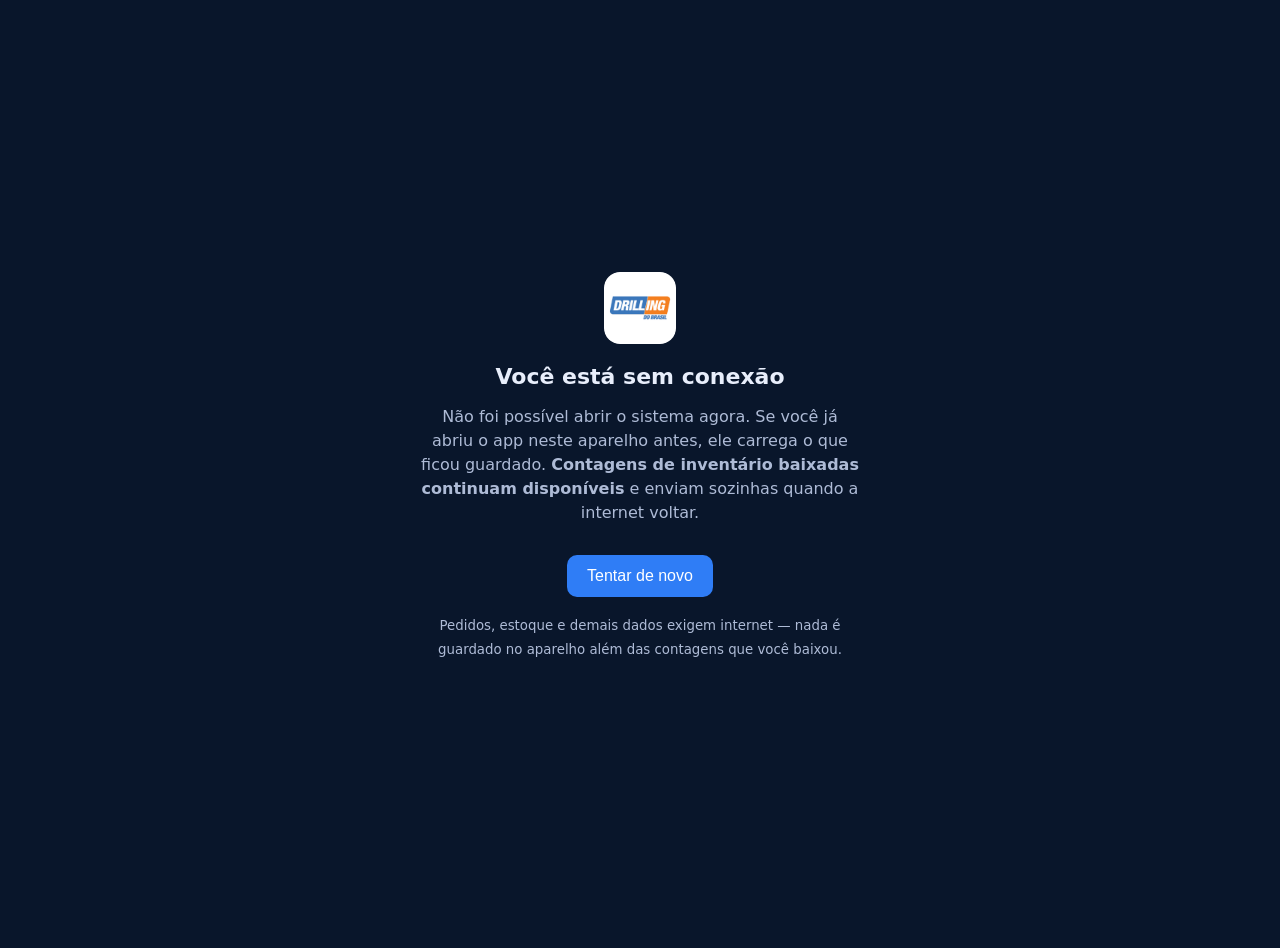
<file: offline.html>
<!doctype html>
<html lang="pt-BR"><head><meta charset="utf-8"><meta name="viewport" content="width=device-width,initial-scale=1"><meta name="theme-color" content="#0a1221">
<title>Sem conexão — Recebimento Drilling</title>
<style>body{margin:0;min-height:100vh;display:grid;place-items:center;background:#09162b;color:#e8eefb;font:16px system-ui,Arial,sans-serif;text-align:center;padding:24px}
main{max-width:440px}img{width:72px;height:72px;border-radius:16px}h1{font-size:22px;margin:16px 0 8px}p{color:#aebbd6;line-height:1.5}
button{margin-top:14px;padding:12px 20px;border:0;border-radius:10px;background:#2f7df6;color:#fff;font-size:16px;cursor:pointer}</style></head>
<body><main><img src="assets/icons/icon-192.png" alt="">
<h1>Você está sem conexão</h1>
<p>Não foi possível abrir o sistema agora. Se você já abriu o app neste aparelho antes, ele carrega o que ficou guardado. <b>Contagens de inventário baixadas continuam disponíveis</b> e enviam sozinhas quando a internet voltar.</p>
<button onclick="location.reload()">Tentar de novo</button>
<p><small>Pedidos, estoque e demais dados exigem internet — nada é guardado no aparelho além das contagens que você baixou.</small></p></main>
<script>addEventListener('online',()=>location.reload())</script></body></html>
</file>
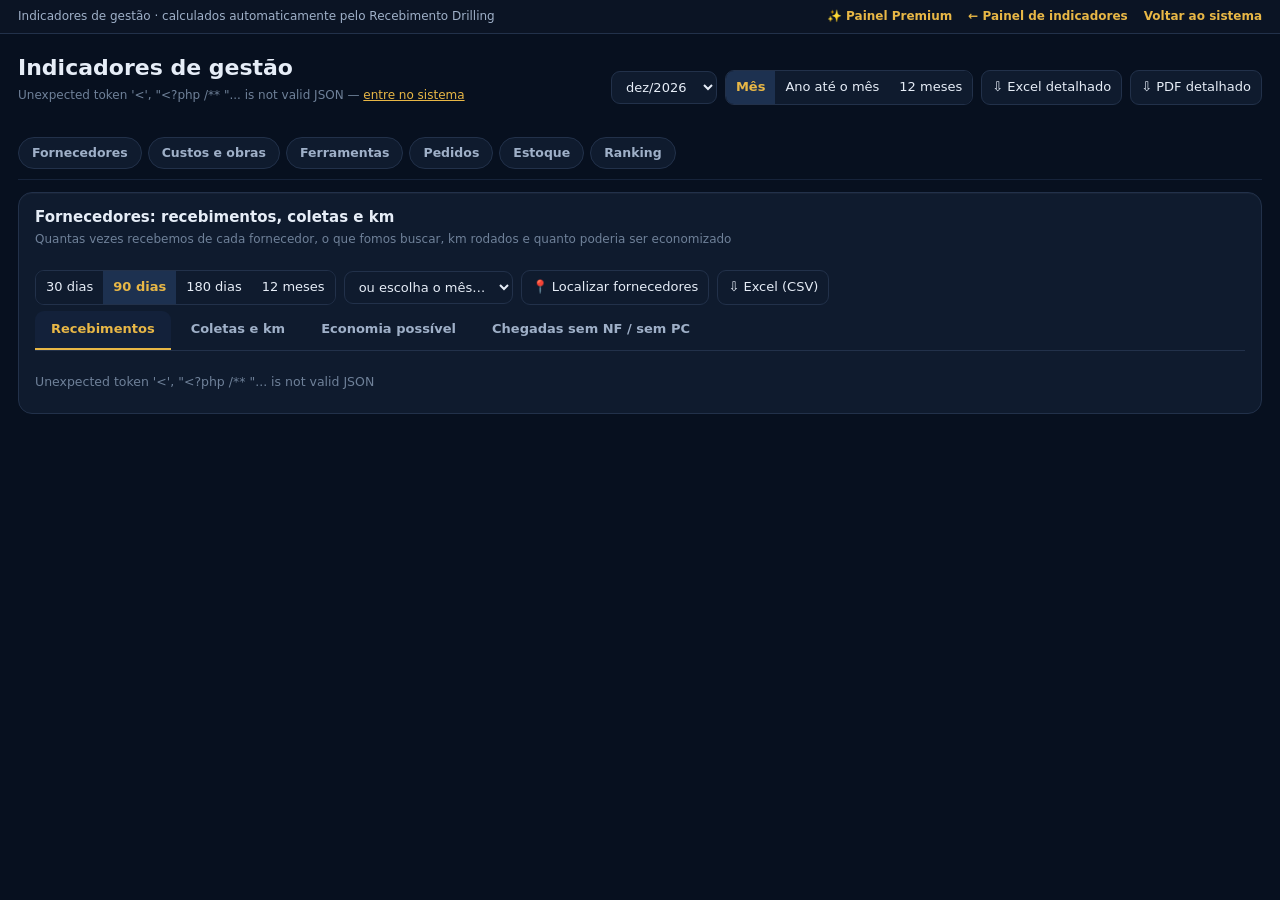
<file: indicadores/gestao.html>
<!doctype html>
<html lang="pt-BR">
<head>
<meta charset="utf-8"><meta name="viewport" content="width=device-width,initial-scale=1">
<title>Indicadores de gestão · Recebimento Drilling</title>
<link rel="icon" href="/indicadores/favicon.ico?v=3150" type="image/x-icon">
<style>
:root{--bg:#07101f;--card:#0f1b2e;--line:#22314a;--tx:#e6edf7;--tx2:#9fb0c8;--tx3:#6f8199;--ac:#e8b746;--blue:#4f86d6;--ok:#3fb68b;--warn:#e0a43b;--bad:#e5534b}
*{box-sizing:border-box}body{margin:0;background:var(--bg);color:var(--tx);font:14px/1.45 Inter,system-ui,-apple-system,Segoe UI,Roboto,sans-serif}
.bar{position:sticky;top:0;z-index:5;display:flex;gap:12px;align-items:center;justify-content:space-between;padding:8px 18px;background:#0b1424;border-bottom:1px solid var(--line);font-size:12px;color:var(--tx2)}
.bar a{color:var(--ac);font-weight:600;text-decoration:none}
main{max-width:1380px;margin:0 auto;padding:18px}
.head{display:flex;justify-content:space-between;align-items:flex-end;gap:14px;flex-wrap:wrap;margin-bottom:16px}
h1{margin:0;font-size:22px}.head p{margin:3px 0 0;color:var(--tx3);font-size:12px}
.filt{display:flex;gap:8px;align-items:center;flex-wrap:wrap}
select,button{background:var(--card);color:var(--tx);border:1px solid var(--line);border-radius:9px;padding:7px 10px;font:inherit;font-size:13px}
button{cursor:pointer}.seg{display:inline-flex;border:1px solid var(--line);border-radius:9px;overflow:hidden}.seg button{border:0;border-radius:0}.seg button.on{background:#1d3150;color:var(--ac);font-weight:650}
.kpis{display:grid;grid-template-columns:repeat(auto-fit,minmax(170px,1fr));gap:10px;margin-bottom:14px}
.kpi{background:var(--card);border:1px solid var(--line);border-radius:14px;padding:12px 14px}
.kpi span{font-size:11px;color:var(--tx3);text-transform:uppercase;letter-spacing:.05em}.kpi strong{display:block;font-size:21px;margin:3px 0}.kpi small{color:var(--tx2);font-size:11.5px}
.kpi.bad strong{color:var(--bad)}.kpi.warn strong{color:var(--warn)}.kpi.ok strong{color:var(--ok)}
.grid{display:grid;grid-template-columns:repeat(2,minmax(0,1fr));gap:14px;align-items:start}
.card{background:var(--card);border:1px solid var(--line);border-radius:14px;padding:14px 16px;min-width:0}
.card.wide{grid-column:1/-1}
.card h2{margin:0;font-size:15px}.card .sub{margin:2px 0 12px;color:var(--tx3);font-size:12px}
.card .tag{float:right;font-size:11px;color:var(--tx3);border:1px solid var(--line);border-radius:999px;padding:2px 8px}
.bars{display:grid;gap:9px}.b-l{display:flex;justify-content:space-between;gap:8px;font-size:12.5px;margin-bottom:3px}.b-l span{overflow:hidden;text-overflow:ellipsis;white-space:nowrap;color:var(--tx2)}.b-l b{white-space:nowrap}.b-l small{color:var(--tx3);font-weight:400;margin-left:5px}
.track{height:8px;border-radius:9px;background:#18263d;display:flex;overflow:hidden}.track i{display:block;height:100%}
.c1{background:var(--blue)}.c2{background:var(--ac)}.c3{background:#a37bea}.cok{background:var(--ok)}.cbad{background:var(--bad)}
.leg{display:flex;gap:12px;flex-wrap:wrap;font-size:11.5px;color:var(--tx3);margin-bottom:10px}.leg i{display:inline-block;width:10px;height:10px;border-radius:3px;margin-right:4px;vertical-align:-1px}
table{width:100%;border-collapse:collapse;font-size:12.5px}th{text-align:left;color:var(--tx3);font-weight:600;font-size:11px;text-transform:uppercase;letter-spacing:.04em;padding:6px 8px;border-bottom:1px solid var(--line)}
td{padding:7px 8px;border-bottom:1px solid #18263d;vertical-align:top}tr:last-child td{border-bottom:0}.num{text-align:right;white-space:nowrap}
.cls{display:inline-block;width:24px;height:24px;line-height:24px;text-align:center;border-radius:7px;font-weight:800}
.cA{background:#14382c;color:var(--ok)}.cB{background:#1d3150;color:#7aa6ff}.cC{background:#3b2f14;color:var(--warn)}.cD{background:#3d1d1f;color:var(--bad)}
.empty{color:var(--tx3);font-size:12.5px;padding:8px 0}.note{font-size:11.5px;color:var(--tx3);margin-top:10px}
.scroll{overflow:auto;max-height:420px}
.cols{display:flex;align-items:flex-end;gap:5px;height:140px}.cols div{flex:1;height:100%;display:flex;flex-direction:column;justify-content:flex-end;align-items:center;gap:4px}.cols i{width:100%;max-width:24px;border-radius:5px 5px 2px 2px;background:var(--blue)}.cols small{font-size:10px;color:var(--tx3)}
.cf-row{cursor:pointer}.cf-row:hover td{background:#13213a}.cf-det td{background:#0b1526;padding:12px 14px}
.cf-det h4{margin:6px 0 6px;font-size:12.5px;color:var(--tx2)}.rec{display:inline-block;font-size:10.5px;padding:1px 7px;border-radius:999px;background:#3b2f14;color:var(--warn);margin-left:6px}
.sug{border:1px solid #3b2f14;background:#1c1709;color:#f3d38a;border-radius:10px;padding:8px 12px;font-size:12.5px;margin-bottom:10px}.kmt{font-size:10.5px;color:var(--tx3)}
.cf-cols{display:grid;grid-template-columns:2fr 1fr;gap:14px}@media(max-width:900px){.cf-cols{grid-template-columns:1fr}}
@media(max-width:900px){.grid{grid-template-columns:1fr}}
@media print{.bar,.filt,#cfGeo,#cfCsv{display:none!important}body{background:#fff;color:#000;font-size:11px}.card,.kpi{border-color:#ccc;background:#fff;break-inside:avoid}.kpi strong,.card h2{color:#000}.kpi span,.kpi small,.sub,th,.note,.kmt{color:#444}td{border-color:#ddd}.cf-det td{background:#f6f8fb}.track{background:#e8edf3}.scroll{max-height:none!important;overflow:visible}.grid{grid-template-columns:1fr 1fr}main{max-width:none;padding:0}.sug{background:#fff8e6;color:#5a4300;border-color:#e8c46a}tr.cf-det{break-inside:auto}#cf,.card.wide{break-inside:auto!important}h1{color:#000}@page{size:A4;margin:12mm}}

/* v3.52.0 — visual refeito: navegação por seções, abas, tabelas legíveis, celular */
html{scroll-behavior:smooth;scroll-padding-top:104px}
.subnav{position:sticky;top:37px;z-index:4;display:flex;gap:6px;overflow-x:auto;padding:8px 0 10px;margin:-6px 0 12px;background:var(--bg);border-bottom:1px solid #16233a;scrollbar-width:none}
.subnav::-webkit-scrollbar{display:none}
.subnav a{flex:none;color:var(--tx2);text-decoration:none;font-size:12.5px;font-weight:600;padding:6px 13px;border-radius:999px;border:1px solid var(--line);background:var(--card)}
.subnav a:hover{color:var(--ac);border-color:#3b4f72}
.sec{grid-column:1/-1;margin:14px 0 -2px;font-size:12px;letter-spacing:.09em;text-transform:uppercase;color:var(--ac);font-weight:700;display:flex;align-items:center;gap:10px}
.sec::after{content:"";flex:1;height:1px;background:var(--line)}
.kpi{position:relative;transition:border-color .15s,transform .15s}.kpi:hover{border-color:#3b4f72;transform:translateY(-1px)}
.kpi[title]{cursor:help}
.kpi.bad{border-left:3px solid var(--bad)}.kpi.warn{border-left:3px solid var(--warn)}.kpi.ok{border-left:3px solid var(--ok)}
.card{box-shadow:0 1px 0 #ffffff08 inset}
.tabs{display:flex;gap:4px;border-bottom:1px solid var(--line);margin:6px 0 14px;overflow-x:auto}
.tabs button{border:0;border-radius:9px 9px 0 0;background:transparent;color:var(--tx2);padding:9px 16px;font-weight:600;border-bottom:2px solid transparent;white-space:nowrap}
.tabs button.on{color:var(--ac);border-bottom-color:var(--ac);background:#13213a}
.pane{display:none}.pane.on{display:block}
th{position:sticky;top:0;background:var(--card);z-index:1}
tbody tr:hover td,table tr:hover>td{background:#12203600}
.cf-row:hover td{background:#13213a}
.pill{display:inline-block;font-size:10.5px;padding:1px 8px;border-radius:999px;border:1px solid var(--line);color:var(--tx2);margin-right:4px;white-space:nowrap}
.pill.ok{color:var(--ok);border-color:#1f5a47}.pill.warn{color:var(--warn);border-color:#5b4614}.pill.bad{color:var(--bad);border-color:#6a2b2b}
.split{display:flex;height:8px;border-radius:9px;overflow:hidden;background:#18263d;min-width:90px}.split i{display:block;height:100%}
.alert{border:1px solid #5b4614;background:#1c1709;color:#f3d38a;border-radius:10px;padding:8px 12px;font-size:12.5px;margin:0 0 10px}
.alert.bad{border-color:#6a2b2b;background:#1c0d0d;color:#f3b0ab}
.how{margin:0 0 12px;font-size:12px;color:var(--tx3)}.how summary{cursor:pointer;color:var(--tx2);font-weight:600}.how ul{margin:6px 0 0 18px;padding:0}.how li{margin:2px 0}
.inp{display:inline-flex;align-items:center;gap:6px;font-size:12px;color:var(--tx2)}.inp input{width:84px;background:var(--bg);color:var(--tx);border:1px solid var(--line);border-radius:8px;padding:6px 8px;font:inherit}
.find{min-width:210px;background:var(--bg);color:var(--tx);border:1px solid var(--line);border-radius:9px;padding:7px 10px;font:inherit;font-size:13px}
.big{font-size:26px;font-weight:750;letter-spacing:-.01em}
.sc{display:grid;grid-template-columns:repeat(auto-fit,minmax(230px,1fr));gap:10px;margin:0 0 12px}
.sc>div{background:#0b1526;border:1px solid var(--line);border-radius:12px;padding:12px 14px}.sc h4{margin:0 0 6px;font-size:12.5px;color:var(--tx2)}.sc p{margin:3px 0 0;font-size:12px;color:var(--tx3)}
@media(max-width:700px){.hm{display:none}main{padding:12px}.head{align-items:flex-start}.kpis{grid-template-columns:repeat(2,minmax(0,1fr))}.kpi strong{font-size:18px}.filt{width:100%}.filt select,.filt button,.find{flex:1 1 140px}.card{padding:12px}table{font-size:12px}td,th{padding:6px 5px}.subnav{top:34px}.bar{flex-direction:column;align-items:flex-start;gap:4px}}
@media print{.pane{display:block!important}.tabs,.subnav,.find,.inp{display:none!important}.sec{color:#000}}
</style>
</head>
<body>
<div class="bar"><span>Indicadores de gestão · calculados automaticamente pelo Recebimento Drilling</span><span style="display:flex;gap:16px"><a href="/indicadores/premium.html">✨ Painel Premium</a><a href="/indicadores/">← Painel de indicadores</a><a href="/">Voltar ao sistema</a></span></div>
<main>
  <div class="head"><div><h1>Indicadores de gestão</h1><p id="ger">Carregando…</p></div>
    <div class="filt"><select id="mes"></select><div class="seg" id="per"><button data-p="mes" class="on">Mês</button><button data-p="ano">Ano até o mês</button><button data-p="12m">12 meses</button></div><button id="btnXlsx" title="Planilha com todas as tabelas, uma aba por indicador">⇩ Excel detalhado</button><button id="btnPdf" title="Relatório completo para salvar em PDF">⇩ PDF detalhado</button><button id="btnLink" hidden title="Gerar o link público para enviar">🔗 Link público</button></div></div>
  <div class="kpis" id="kpis"></div>
  <nav class="subnav" id="subnav"><a href="#cf">Fornecedores</a><a href="#s-custos">Custos e obras</a><a href="#s-ferr">Ferramentas</a><a href="#s-ped">Pedidos</a><a href="#s-est">Estoque</a><a href="#s-rank">Ranking</a></nav>
  <section class="card wide" id="cf" style="margin-bottom:14px">
    <div style="display:flex;justify-content:space-between;gap:10px;flex-wrap:wrap;align-items:flex-start">
      <div><h2>Fornecedores: recebimentos, coletas e km</h2><p class="sub" id="cfSub">Quantas vezes recebemos de cada fornecedor, o que fomos buscar, km rodados e quanto poderia ser economizado</p></div>
      <div class="filt"><div class="seg" id="cfDias"><button data-d="30">30 dias</button><button data-d="90" class="on">90 dias</button><button data-d="180">180 dias</button><button data-d="365">12 meses</button></div><select id="cfMes" title="Ver um mês específico"><option value="">ou escolha o mês…</option></select><button id="cfGeo" title="Busca o endereço de cada fornecedor pelo CNPJ e localiza no mapa, para calcular os km">📍 Localizar fornecedores</button><button id="cfCsv">⇩ Excel (CSV)</button></div>
    </div>
    <div class="tabs" id="cfTabs"><button data-t="rec" class="on">Recebimentos</button><button data-t="col">Coletas e km</button><button data-t="eco">Economia possível</button><button data-t="nf">Chegadas sem NF / sem PC</button></div>
    <div class="pane on" id="paneRec"><div class="empty">Carregando…</div></div>
    <div class="pane" id="paneCol"><div class="kpis" id="cfKpis" style="margin:4px 0 12px"></div><div id="cdBox" style="margin:0 0 16px"></div><div id="cfTab"></div></div>
    <div class="pane" id="paneEco"><div class="empty">Carregando…</div></div>
    <div class="pane" id="paneNf"><div class="empty">Carregando…</div></div>
  </section>
  <div class="grid" id="grid"></div>
</main>
<script>
'use strict';
const $=s=>document.querySelector(s);
const TIPS={'Custo das obras':'Saídas do estoque (qtd × custo médio de hoje) + remessas por NF (valor + frete) + locação rateada pelos dias em cada local.','Locação de equipamentos':'Diárias rateadas pelos dias em cada local no período + extras e fretes.','Ferramentas fora':'Empréstimos em aberto agora. Atrasado = passou da data prevista de devolução.','PCs urgentes':'PCs marcados urgentes ÷ PCs criados no período (data de importação/cadastro; se faltar, a data do pedido).','Devoluções a fornecedor':'Devoluções registradas no pedido, pela data da devolução.','Recebimentos com divergência':'PCs com 1ª conferência no período em que a quantidade recebida difere da pedida, ou entrega parcial.','Risco de ruptura':'Saldo ÷ consumo médio por dia dos últimos 90 dias ≤ 15 dias.','Capital parado':'Saldo × custo dos itens sem entrada/saída há 180 dias. Carga de inventário SAP não conta como movimento. Item sem custo cadastrado entra com valor 0.'};

let TK='';try{const q=new URLSearchParams(location.search).get('p');if(q)sessionStorage.setItem('rdKpiLink',q);TK=sessionStorage.getItem('rdKpiLink')||'';}catch(e){}
const H=s=>String(s??'').replace(/[&<>"']/g,c=>({'&':'&amp;','<':'&lt;','>':'&gt;','"':'&quot;',"'":'&#39;'}[c]));
const R=n=>Number(n||0).toLocaleString('pt-BR',{style:'currency',currency:'BRL',maximumFractionDigits:0});
const N=n=>Number(n||0).toLocaleString('pt-BR');
const MES=['jan','fev','mar','abr','mai','jun','jul','ago','set','out','nov','dez'];
const pad=n=>String(n).padStart(2,'0');const ym=d=>d.getFullYear()+'-'+pad(d.getMonth()+1);const ymd=d=>ym(d)+'-'+pad(d.getDate());
const st={mes:ym(new Date()),per:'mes'};   // v3.52.0: antes usava UTC e virava o mês às 21h do último dia
(function(){const s=$('#mes');for(let i=0;i<18;i++){const d=new Date();d.setDate(1);d.setMonth(d.getMonth()-i);const m=ym(d);s.insertAdjacentHTML('beforeend',`<option value="${m}">${MES[+m.slice(5)-1]}/${m.slice(0,4)}</option>`);}s.onchange=()=>{st.mes=s.value;load();};})();
document.querySelectorAll('#per button').forEach(b=>b.onclick=()=>{st.per=b.dataset.p;document.querySelectorAll('#per button').forEach(x=>x.classList.toggle('on',x===b));load();});
function bars(rows,lbl,val,extra,cls='c1'){const max=Math.max(1,...rows.map(val));return rows.length?'<div class="bars">'+rows.map(r=>`<div><div class="b-l"><span title="${H(lbl(r))}">${H(lbl(r))}</span><b>${extra(r)}</b></div><div class="track"><i class="${cls}" style="width:${Math.max(1.5,val(r)/max*100)}%"></i></div></div>`).join('')+'</div>':'<div class="empty">Sem dados no período.</div>';}
function card(t,sub,body,wide,tag){return `<section class="card ${wide?'wide':''}">${tag?`<span class="tag">${tag}</span>`:''}<h2>${t}</h2><p class="sub">${sub}</p>${body}</section>`;}
const sec=(id,t)=>`<h3 class="sec" id="${id}">${t}</h3>`;
async function load(){
  $('#ger').textContent='Carregando…';
  let d;try{const r=await fetch(`api.php?op=gestao&mes=${st.mes}&periodo=${st.per}`,{credentials:'same-origin',cache:'no-store',headers:TK?{'X-KPI-Link':TK}:{}});d=await r.json();if(!d.ok)throw new Error(d.erro||'Erro');}
  catch(e){$('#ger').innerHTML=`${H(e.message)} — <a href="/" style="color:#e8b746">entre no sistema</a>`;return;}
  if(d.publico){const g=$('#cfGeo');if(g)g.remove();document.querySelector('.bar').innerHTML='<span>Indicadores de gestão · Drilling do Brasil · visualização pública, somente leitura</span><a href="/indicadores/">← Painel de indicadores</a>';}
  const perTxt={mes:'no mês',ano:'no ano até o mês','12m':'nos últimos 12 meses'}[d.periodo];
  $('#ger').textContent=`Período: ${perTxt} (${MES[+d.mes.slice(5)-1]}/${d.mes.slice(0,4)}) · atualizado ${new Date(d.gerado_em).toLocaleString('pt-BR')}`;
  window.GD=d;
  const L=d.locacoes||{},C=d.custo_obra||{},F=d.ferramentas||{},U=d.urgentes||{},DV=d.devolucoes||{},DI=d.divergencias||{},CP=d.capital_parado||{},MA=d.motivos_atraso||{};
  $('#kpis').innerHTML=[
    ['Custo das obras',R(C.total),'material + remessas + locação',''],
    ['Locação de equipamentos',R(L.total),`${N(L.ativos)} locados agora · ${R(L.custo_dia)}/dia`,''],
    ['Ferramentas fora',N(F.abertos),`${N(F.atrasados)} com devolução atrasada`,F.atrasados?'bad':'ok'],
    ['PCs urgentes',(U.pct||0).toLocaleString('pt-BR')+'%',`${N(U.urgentes)} de ${N(U.pcs)} pedidos`,U.pct>20?'warn':'ok'],
    ['Devoluções a fornecedor',R(DV.valor),`${N(DV.qtd)} devolução(ões)`,DV.qtd?'warn':'ok'],
    ['Recebimentos com divergência',(DI.pct||0).toLocaleString('pt-BR')+'%',`${N(DI.com_divergencia)} de ${N(DI.finalizados)} PCs`,DI.pct>10?'bad':'ok'],
    ['Risco de ruptura',N((d.ruptura||[]).length),'itens acabam em até 15 dias',(d.ruptura||[]).length?'bad':'ok'],
    ['Capital parado',R(CP.valor),`${N(CP.itens)} itens · ${(CP.pct||0).toLocaleString('pt-BR')}% do estoque`,CP.pct>15?'warn':''],
  ].map(([a,b,c,k])=>`<div class="kpi ${k}" title="${H(TIPS[a]||'')}"><span>${a}</span><strong>${b}</strong><small>${c}</small></div>`).join('');
  const g=[];
  g.push(sec('s-custos','Custos e obras'));
  // 2 custo por obra
  g.push(card('Custo por obra / local','Material retirado do estoque + remessas por NF (com frete) + locação de equipamentos',
    '<div class="leg"><span><i class="c1"></i>Estoque</span><span><i class="c2"></i>Remessas NF</span><span><i class="c3"></i>Locação</span></div>'+
    ((C.por_obra||[]).length?'<div class="bars">'+(()=>{const max=Math.max(1,...C.por_obra.map(o=>o.total));return C.por_obra.filter(o=>o.total>0).map(o=>`<div><div class="b-l"><span>${H(o.obra)}</span><b>${R(o.total)}<small>${o.saidas?N(o.saidas)+' saídas':''}</small></b></div><div class="track" style="width:${Math.max(2,o.total/max*100)}%"><i class="c1" style="width:${o.estoque/o.total*100}%"></i><i class="c2" style="width:${o.remessas/o.total*100}%"></i><i class="c3" style="width:${o.locacao/o.total*100}%"></i></div></div>`).join('');})()+'</div>':'<div class="empty">Sem dados no período.</div>'),true));
  // 1 locação
  g.push(card('Locação de equipamentos por obra','Diárias rateadas pelos dias em cada local + fretes e custos extras',
    bars((L.por_obra||[]).filter(x=>x.valor>0||x.equipamentos),x=>x.obra,x=>x.valor,x=>`${R(x.valor)}<small>${N(x.equipamentos)} locado(s)</small>`,'c3')+
    (L.sem_valor?`<p class="note">${N(L.sem_valor)} equipamento(s) locado(s) sem valor de diária — não entram no custo.</p>`:'')+(L.vencidas?`<p class="note" style="color:#e5534b">${N(L.vencidas)} locação(ões) com devolução vencida.</p>`:'')));
  // consumo por setor
  g.push(card('Consumo do estoque por setor','Saídas de material valorizadas pelo custo médio',bars(C.por_setor||[],x=>x.setor,x=>x.valor,x=>R(x.valor))));
  g.push(sec('s-ferr','Ferramentas'));
  // 3 ferramentas
  g.push(card('Ferramentas emprestadas','Unidades fora do almoxarifado por destino (agora)',bars(F.por_destino||[],x=>x.destino,x=>x.unidades,x=>`${N(x.unidades)} un${x.atrasados?` <small style="color:#e5534b">${x.atrasados} atrasado(s)</small>`:''}`)+
    ((F.lista_atrasados||[]).length?`<table style="margin-top:12px"><tr><th>Responsável</th><th>Destino</th><th>Ferramentas</th><th class="num">Atraso</th></tr>${F.lista_atrasados.map(e=>`<tr><td>${H(e.responsavel)}</td><td>${H(e.destino)}</td><td>${H(e.itens)}</td><td class="num" style="color:#e5534b">${e.dias} d</td></tr>`).join('')}</table>`:'<p class="note">Nenhum empréstimo atrasado.</p>'),false,'agora'));
  g.push(sec('s-ped','Pedidos e recebimento'));
  // 4 urgentes
  g.push(card('PCs urgentes por solicitante','Quem mais pede com urgência — sinal de falta de planejamento',
    `<table><tr><th>Solicitante</th><th class="num">PCs</th><th class="num">Urgentes</th><th class="num">%</th></tr>${(U.por_solicitante||[]).map(s=>`<tr><td>${H(s.solicitante)}</td><td class="num">${N(s.pcs)}</td><td class="num">${N(s.urgentes)}</td><td class="num" style="color:${s.pct>30?'#e5534b':s.pct>15?'#e0a43b':'inherit'}">${s.pct.toLocaleString('pt-BR')}%</td></tr>`).join('')}</table>`+
    (!U.urgentes?'<p class="note">Nenhum PC marcado como urgente no período (marque em cada pedido ou deixe a importação do WhatsApp marcar).</p>':'')));
  // 8 motivos atraso
  g.push(card('Motivos de atraso das coletas','Ranking dos motivos informados nas coletas',bars(MA.motivos||[],x=>x.motivo,x=>x.qtd,x=>N(x.qtd)+' coleta(s)','cbad')));
  // 5 devoluções
  g.push(card('Devoluções a fornecedor','Valor devolvido por fornecedor',bars(DV.por_fornecedor||[],x=>x.fornecedor,x=>x.valor,x=>`${R(x.valor)}<small>${N(x.qtd)}×</small>`,'cbad')));
  // 9 divergências
  g.push(card('Divergências no recebimento','PCs recebidos com quantidade diferente da pedida (ou entrega parcial)',
    (DI.por_fornecedor||[]).length?`<table><tr><th>Fornecedor</th><th class="num">PCs</th><th>Exemplos</th></tr>${DI.por_fornecedor.map(f=>`<tr><td>${H(f.fornecedor)}</td><td class="num">${N(f.pcs)}</td><td><small>${f.exemplos.map(H).join('<br>')}</small></td></tr>`).join('')}</table>`:`<div class="empty">Nenhuma divergência em ${N(DI.finalizados)} PC(s) recebido(s) no período.</div>`));
  g.push(sec('s-est','Estoque'));
  // 6 ruptura
  g.push(card('Risco de ruptura','Itens que acabam em até 15 dias pelo consumo dos últimos 90 dias',
    (d.ruptura||[]).length?`<table><tr><th>Item</th><th class="num">Saldo</th><th class="num">Consumo/dia</th><th class="num">Dias</th></tr>${d.ruptura.map(c=>`<tr><td>${H(c.descricao)}<br><small style="color:#6f8199">${H(c.codigo)}</small></td><td class="num">${N(c.saldo)} ${H(c.unidade)}</td><td class="num">${c.consumo_dia.toLocaleString('pt-BR')}</td><td class="num" style="color:${c.dias<=7?'#e5534b':'#e0a43b'}">${c.dias<=0?'zerado':c.dias.toLocaleString('pt-BR')}</td></tr>`).join('')}</table>`:'<div class="empty">Nenhum item em risco.</div>',false,'agora'));
  // 7 capital parado
  g.push(card('Capital parado','Itens com saldo e sem entrada/saída há mais de 180 dias (carga de inventário não conta como movimento)',
    (CP.top||[]).length?`<table><tr><th>Item</th><th class="num">Saldo</th><th class="num">Valor</th><th class="num">Último mov.</th></tr>${CP.top.map(c=>`<tr><td>${H(c.descricao)}<br><small style="color:#6f8199">${H(c.codigo)}</small></td><td class="num">${N(c.saldo)} ${H(c.unidade)}</td><td class="num">${R(c.valor)}</td><td class="num">${c.ultimo?new Date(c.ultimo).toLocaleDateString('pt-BR'):'—'}</td></tr>`).join('')}</table>`+(CP.valor===0?'<p class="note">Os itens parados estão sem custo cadastrado — preencha o custo para medir o valor.</p>':''):'<div class="empty">Nenhum item parado.</div>',false,'agora'));
  g.push(sec('s-rank','Ranking de fornecedores'));
  // 10 ranking
  const FR=d.fornecedores||[];
  g.push(card('Ranking de fornecedores','Nota = 50% no prazo + 50% completo (sem divergência), menos penalidades por coleta atrasada e devolução. Sem data combinada o prazo não é medido e a nota usa só o completo. Fornecedores com grafias diferentes são unidos. A ≥ 90 · B ≥ 75 · C ≥ 60 · D < 60',
    FR.length?`<div class="scroll"><table><tr><th></th><th>Fornecedor</th><th class="num">PCs recebidos</th><th class="num">No prazo</th><th class="num">Completos</th><th class="num">Coletas atrasadas</th><th class="num">Devoluções</th><th class="num">Nota</th></tr>${FR.map(f=>`<tr><td><span class="cls c${f.classe}">${f.classe}</span></td><td>${H(f.fornecedor)}</td><td class="num">${N(f.finalizados)}</td><td class="num">${f.pct_prazo===null?'<span title="Sem data combinada (coleta agendada) para medir prazo" style="color:#6f8199">—</span>':f.pct_prazo.toLocaleString('pt-BR')+'%'}</td><td class="num">${f.pct_completo.toLocaleString('pt-BR')}%</td><td class="num">${N(f.coletas_atrasadas)}</td><td class="num">${f.devolucoes?R(f.devolucoes):'—'}</td><td class="num"><b>${f.nota.toLocaleString('pt-BR')}</b></td></tr>`).join('')}</table></div>`:'<div class="empty">Nenhum pedido recebido no período.</div>',true));
  $('#grid').innerHTML=g.join('');
}
const cf={dias:90,d:null,aberto:{},mes:''};
document.querySelectorAll('#cfDias button').forEach(b=>b.onclick=()=>{cf.dias=+b.dataset.d;cf.mes='';$('#cfMes').value='';document.querySelectorAll('#cfDias button').forEach(x=>x.classList.toggle('on',x===b));cfLoad();});
(function(){const s=$('#cfMes');for(let i=0;i<18;i++){const d=new Date();d.setDate(1);d.setMonth(d.getMonth()-i);const m=ym(d);s.insertAdjacentHTML('beforeend',`<option value="${m}">${MES[+m.slice(5)-1]}/${m.slice(0,4)}</option>`);}
 s.onchange=()=>{cf.mes=s.value;document.querySelectorAll('#cfDias button').forEach(x=>x.classList.toggle('on',!cf.mes&&+x.dataset.d===cf.dias));cfLoad();};})();
const D=s=>s?new Date(s+'T12:00').toLocaleDateString('pt-BR'):'—';
const Q=n=>Number(n||0).toLocaleString('pt-BR',{maximumFractionDigits:3});
function cfRange(){
  if(cf.mes){const y=+cf.mes.slice(0,4),m=+cf.mes.slice(5);return{de:cf.mes+'-01',ate:cf.mes+'-'+pad(new Date(y,m,0).getDate())};}
  const h=new Date(),i=new Date();i.setDate(i.getDate()-cf.dias);return{de:ymd(i),ate:ymd(h)};
}
async function cfLoad(){
  $('#cfTab').innerHTML='<div class="empty">Carregando…</div>';$('#paneRec').innerHTML='<div class="empty">Carregando…</div>';$('#paneEco').innerHTML='<div class="empty">Carregando…</div>';
  const {de,ate}=cfRange(),hd={credentials:'same-origin',cache:'no-store',headers:TK?{'X-KPI-Link':TK}:{}};
  try{
    const [a,b,c]=await Promise.all([fetch(`api.php?op=coletas_fornecedor&de=${de}&ate=${ate}`,hd).then(r=>r.json()),fetch(`api.php?op=recebimentos_fornecedor&de=${de}&ate=${ate}`,hd).then(r=>r.json()),fetch(`api.php?op=chegadas_nf&de=${de}&ate=${ate}`,hd).then(r=>r.json()).catch(()=>({ok:false,erro:'indisponível'}))]);
    if(!a.ok)throw new Error(a.erro||'Erro');if(!b.ok)throw new Error(b.erro||'Erro');cf.d=a;cf.r=b;cf.n=c.ok?c:null;
  }catch(e){const m=`<div class="empty">${H(e.message)}</div>`;$('#cfTab').innerHTML=m;$('#paneRec').innerHTML=m;$('#paneEco').innerHTML=m;return;}
  cfRender();recRender();ecoRender();nfRender();
}
document.querySelectorAll('#cfTabs button').forEach(b=>b.onclick=()=>{const m={rec:'#paneRec',col:'#paneCol',eco:'#paneEco',nf:'#paneNf'};document.querySelectorAll('#cfTabs button').forEach(x=>x.classList.toggle('on',x===b));Object.values(m).forEach(id=>$(id).classList.toggle('on',id===m[b.dataset.t]));});
const SEM=d=>{const a=new Date(d+'T12:00'),b=new Date(a);b.setDate(b.getDate()+6);return a.toLocaleDateString('pt-BR',{day:'2-digit',month:'2-digit'})+' a '+b.toLocaleDateString('pt-BR',{day:'2-digit',month:'2-digit'});};
const DSEM=d=>['dom','seg','ter','qua','qui','sex','sáb'][new Date(d+'T12:00').getDay()]+' '+D(d);
cf.vis='dia';cf.busca='';cf.rAberto={};
/* ---------- Aba Chegadas sem NF / sem PC (v3.56.2) ---------- */
function nfRender(){
  const n=cf.n,el=$('#paneNf');if(!n){el.innerHTML='<div class="empty">Indicador indisponível.</div>';return;}
  const t=n.totais,k=(l,v,sub,c='')=>`<div class="kpi ${c}"><span>${l}</span><strong>${v}</strong><small>${sub||'&nbsp;'}</small></div>`,mx=Math.max(1,...n.meses.map(m=>m.total));
  el.innerHTML=`<div class="kpis" style="margin:0 0 12px">
   ${k('Ocorrências no período',N(t.ocorrencias),'registradas em Chegadas / NF pendente')}
   ${k('Abertas agora',N(t.abertas),N(t.vencidas)+' vencida(s)',t.vencidas?'bad':t.abertas?'warn':'ok')}
   ${k('PCs recebidos sem NF',N(t.pcs_sem_nf_sistema),t.pct_sem_nf==null?'':t.pct_sem_nf+'% dos '+N(t.pcs_recebidos)+' PCs recebidos',t.pcs_sem_nf_sistema?'warn':'ok')}
   ${k('Sem pedido de compra',N(t.sem_pedido_total),N(t.sem_pc)+' chegada(s) sem PC + '+N(t.entradas_sem_pc)+' entrada(s) manual(is)',t.sem_pedido_total?'warn':'ok')}
   ${k('Tempo médio p/ resolver',t.tempo_medio_resolucao_dias==null?'—':N(t.tempo_medio_resolucao_dias,1)+' d',N(t.resolvidas)+' resolvida(s)')}
  </div><p class="note" style="margin:0 0 12px">${H(n.nota)}</p>
  <div class="cf-cols"><div><h3 style="font-size:14px;margin:0 0 6px">Por tipo</h3><table><tr><th>Tipo</th><th class="num">Qtd.</th></tr>${n.por_tipo.map(x=>`<tr><td>${H(x.rotulo)}</td><td class="num"><b>${N(x.qtd)}</b></td></tr>`).join('')}</table>
   <h3 style="font-size:14px;margin:14px 0 6px">Abertas por idade</h3><table><tr><th>Dias</th><th class="num">Abertas</th></tr>${Object.entries(n.aging_abertas).map(([a,v])=>`<tr><td>${a}</td><td class="num"><b>${N(v)}</b></td></tr>`).join('')}</table></div>
   <div><h3 style="font-size:14px;margin:0 0 6px">Por mês</h3><table><tr><th>Mês</th><th style="width:34%"></th><th class="num">Total</th><th class="num">Sem NF</th><th class="num">NF s/ mat.</th><th class="num">Online</th><th class="num">Sem PC</th></tr>
   ${n.meses.map(m=>`<tr><td>${MES[+m.mes.slice(5)-1]}/${m.mes.slice(0,4)}</td><td><div class="track"><i class="c2" style="width:${Math.max(3,m.total/mx*100)}%"></i></div></td><td class="num"><b>${N(m.total)}</b></td><td class="num">${N(m.sem_nf)}</td><td class="num">${N(m.nf_sem_material)}</td><td class="num">${N(m.online)}</td><td class="num">${N(m.sem_pc)}</td></tr>`).join('')||'<tr><td colspan="7" class="empty">Sem ocorrências no período.</td></tr>'}</table></div></div>
  <h3 style="font-size:14px;margin:16px 0 6px">Fornecedores com mais ocorrências</h3><div class="scroll" style="max-height:300px"><table><tr><th>Fornecedor</th><th class="num">Total</th><th class="num">Abertas</th><th class="num">Material sem NF</th><th class="num">NF sem material</th><th class="num">Online</th></tr>
   ${n.fornecedores.map(f=>`<tr><td><b>${H(f.fornecedor)}</b></td><td class="num">${N(f.total)}</td><td class="num">${f.abertas?`<span class="pill warn">${f.abertas}</span>`:'0'}</td><td class="num">${N(f.sem_nf)}</td><td class="num">${N(f.nf_sem_material)}</td><td class="num">${N(f.online)}</td></tr>`).join('')||'<tr><td colspan="6" class="empty">Nenhuma.</td></tr>'}</table></div>
  <h3 style="font-size:14px;margin:16px 0 6px">Pendências abertas (mais antigas primeiro)</h3><div class="scroll" style="max-height:300px"><table><tr><th>Código</th><th>Tipo</th><th>Chegou</th><th class="num">Dias</th><th>Fornecedor</th><th>PC</th><th class="num">Cobranças</th></tr>
   ${n.abertas.map(a=>`<tr><td>${H(a.id)}</td><td>${H(a.tipo)}</td><td>${D(a.data)}</td><td class="num">${a.vencido?`<span class="pill bad">${a.dias}</span>`:a.dias}</td><td>${H(a.fornecedor)}</td><td>${a.pc||'<span class="rec">sem PC</span>'}</td><td class="num">${a.cobrancas}</td></tr>`).join('')||'<tr><td colspan="7" class="empty">Nenhuma pendência aberta. 👏</td></tr>'}</table></div>
  <div class="cf-cols" style="margin-top:16px"><div><h3 style="font-size:14px;margin:0 0 6px">PCs recebidos sem NF no sistema</h3><div class="scroll" style="max-height:280px"><table><tr><th>PC</th><th>Fornecedor</th><th>Recebido</th><th class="num">Dias</th></tr>${n.pcs_sem_nf.map(p=>`<tr><td><b>${p.pc}</b></td><td>${H(p.fornecedor)}</td><td>${D(p.recebido_em)}</td><td class="num">${p.dias}</td></tr>`).join('')||'<tr><td colspan="4" class="empty">Todos os PCs recebidos têm NF.</td></tr>'}</table></div></div>
  <div><h3 style="font-size:14px;margin:0 0 6px">Entradas no estoque sem pedido de compra</h3><div class="scroll" style="max-height:280px"><table><tr><th>Data</th><th>Código</th><th class="num">Qtd.</th><th>Fornecedor / obs.</th></tr>${n.entradas_sem_pc.map(e=>`<tr><td>${D(e.data)}</td><td>${H(e.codigo)}</td><td class="num">${Q(e.quantidade)}</td><td>${H(e.fornecedor||e.obs)}</td></tr>`).join('')||'<tr><td colspan="4" class="empty">Nenhuma entrada manual.</td></tr>'}</table></div></div></div>`;
}
/* ---------- Aba Recebimentos ---------- */
function recRender(){
  const r=cf.r;if(!r)return;const t=r.totais,F=r.fornecedores,o=t.por_origem;
  const pct=n=>t.pcs?Math.round(n/t.pcs*100):0;
  const serie=cf.vis==='mes'?r.meses.map(x=>[MES[+x.mes.slice(5)-1]+'/'+x.mes.slice(0,4),x]):cf.vis==='sem'?r.semanas.map(x=>[SEM(x.semana),x]):r.dias.map(x=>[DSEM(x.data),x]);
  const sMax=Math.max(1,...serie.map(([_,x])=>x.pcs));
  const q=cf.busca.trim().toLowerCase(),sn=x=>String(x||'').normalize('NFD').replace(/[\u0300-\u036f]/g,'').toLowerCase();
  const FF=q?F.filter(f=>sn(f.fornecedor).includes(sn(q))||f.materiais.some(m=>sn(m.descricao).includes(sn(q)))):F;
  $('#paneRec').innerHTML=`
  <div class="kpis" style="margin:0 0 12px">
    <div class="kpi"><span>Fornecedores</span><strong>${N(t.fornecedores)}</strong><small>com recebimento no período</small></div>
    <div class="kpi"><span>PCs recebidos</span><strong>${N(t.pcs)}</strong><small>${N(t.recebimentos)} recebimento(s) · ${N(t.linhas_material)} linhas de material</small></div>
    <div class="kpi ${t.fornecedores_repetidos?'warn':'ok'}"><span>Fornecedores repetidos</span><strong>${N(t.fornecedores_repetidos)}</strong><small>recebemos em 2 ou mais dias diferentes</small></div>
    <div class="kpi"><span>Fomos buscar</span><strong>${N(o.coleta)}</strong><small>${pct(o.coleta)}% dos PCs (coleta Drilling)</small></div>
    <div class="kpi ok"><span>Fornecedor entregou</span><strong>${N(o.entrega)}</strong><small>${pct(o.entrega)}% dos PCs${o.nao_informado?` · ${N(o.nao_informado)} sem origem informada`:''}</small></div>
    <div class="kpi"><span>Valor das NFs</span><strong>${R(t.valor)}</strong><small>${N(t.dias_com_recebimento)} dia(s) com recebimento</small></div>
  </div>
  <details class="how"><summary>Como isto é contado</summary><ul><li>Recebimento = cada entrega confirmada pelo conferente (a data é a da confirmação). Entrega parcial + saldo depois contam como 2.</li><li>Dia = dia em que houve recebimento daquele fornecedor; “vezes no mesmo dia” = PCs do mesmo fornecedor no mesmo dia.</li><li>Semana começa na segunda-feira. Fornecedores com grafias diferentes (LTDA, abreviações) são unidos pelo CNPJ ou pelo nome.</li><li>“Fomos buscar” vem da origem marcada no pedido (coleta Drilling) ou de coleta registrada; “entregou” é a marcação do conferente.</li></ul></details>
  <div style="display:flex;justify-content:space-between;gap:10px;flex-wrap:wrap;align-items:center;margin:0 0 8px"><h3 style="margin:0;font-size:14px">PCs recebidos por período</h3>
    <div class="seg" id="recVis"><button data-v="dia" class="${cf.vis==='dia'?'on':''}">Por dia</button><button data-v="sem" class="${cf.vis==='sem'?'on':''}">Por semana</button><button data-v="mes" class="${cf.vis==='mes'?'on':''}">Por mês</button></div></div>
  <div class="scroll" style="max-height:260px;margin-bottom:16px"><table><tr><th>${cf.vis==='dia'?'Dia':cf.vis==='sem'?'Semana':'Mês'}</th><th style="width:40%">PCs</th><th class="num">PCs</th><th class="num">Fornecedores</th>${cf.vis!=='dia'?'<th class="num">Dias</th>':''}</tr>
   ${serie.map(([l,x])=>`<tr><td>${H(l)}</td><td><div class="track"><i class="c1" style="width:${Math.max(2,x.pcs/sMax*100)}%"></i></div></td><td class="num"><b>${N(x.pcs)}</b></td><td class="num">${N(x.fornecedores)}</td>${cf.vis!=='dia'?`<td class="num">${N(x.dias)}</td>`:''}</tr>`).join('')||'<tr><td colspan="5" class="empty">Sem recebimentos no período.</td></tr>'}</table></div>
  <div style="display:flex;justify-content:space-between;gap:10px;flex-wrap:wrap;align-items:center;margin:0 0 8px"><h3 style="margin:0;font-size:14px">Por fornecedor <span class="kmt">(${N(FF.length)} de ${N(F.length)})</span></h3><input class="find" id="recBusca" placeholder="Buscar fornecedor ou material…" value="${H(cf.busca)}"></div>
  <div class="scroll" style="max-height:none"><table><tr><th>Fornecedor</th><th class="num">PCs</th><th class="num">Dias</th><th class="num hm">Semanas</th><th class="num">Máx. no dia</th><th>Origem</th><th class="num hm">Valor NF</th><th class="num hm">Materiais</th><th></th></tr>
  ${FF.map((f,i)=>{const k=f.fornecedor+'|'+f.cnpj,ab=cf.rAberto[k],oo=f.origem,tot=Math.max(1,oo.coleta+oo.entrega+oo.nao_informado);
   return `<tr class="cf-row" data-k="${H(k)}"><td><b>${H(f.fornecedor)}</b>${f.dias>1?`<span class="rec">${f.dias} dias</span>`:''}<br><small style="color:#6f8199">${f.cnpj?H(f.cnpj.replace(/^(\d{2})(\d{3})(\d{3})(\d{4})(\d{2})$/,'$1.$2.$3/$4-$5')):''}</small></td>
   <td class="num"><b>${N(f.pcs)}</b></td><td class="num">${N(f.dias)}</td><td class="num hm">${N(f.semanas)}</td><td class="num">${f.max_no_dia>1?`<span class="pill warn">${f.max_no_dia} PCs</span>`:'1'}</td>
   <td><div class="split" title="Buscamos ${oo.coleta} · Entregou ${oo.entrega}${oo.nao_informado?' · Sem origem '+oo.nao_informado:''}"><i class="c2" style="width:${oo.coleta/tot*100}%"></i><i class="cok" style="width:${oo.entrega/tot*100}%"></i><i style="width:${oo.nao_informado/tot*100}%;background:#3b4f72"></i></div><span class="kmt">${oo.coleta?`buscamos ${oo.coleta}`:''}${oo.coleta&&oo.entrega?' · ':''}${oo.entrega?`entregou ${oo.entrega}`:''}</span></td>
   <td class="num hm">${R(f.valor)}</td><td class="num hm">${N(f.materiais_total)}</td><td class="num">${ab?'▲':'▼'}</td></tr>
   ${ab?`<tr class="cf-det"><td colspan="9"><div class="cf-cols"><div><h4>Material recebido (somado no período)</h4><table><tr><th>Material</th><th class="num">Quantidade</th><th class="num">Vezes</th><th>Datas</th></tr>${f.materiais.map(m=>`<tr><td>${H(m.descricao)}</td><td class="num">${Q(m.quantidade)} ${H(m.unidade)}</td><td class="num"><b>${m.vezes}</b></td><td><small>${m.datas.map(D).join(', ')}</small></td></tr>`).join('')}${f.materiais_total>f.materiais.length?`<tr><td colspan="4" class="note">+ ${f.materiais_total-f.materiais.length} material(is) — veja o Excel detalhado</td></tr>`:''}</table></div>
   <div><h4>Dia a dia</h4><table><tr><th>Dia</th><th>PCs</th><th>Origem</th></tr>${f.dias_lista.map(x=>`<tr><td>${DSEM(x.data)}</td><td>${x.pcs.map(n=>'PC '+n).join(', ')}</td><td><small>${{coleta:'buscamos',entrega:'entregou',nao_informado:'—'}[x.origem]}</small></td></tr>`).join('')}</table></div></div></td></tr>`:''}`;}).join('')||'<tr><td colspan="9" class="empty">Nenhum fornecedor encontrado.</td></tr>'}</table></div>`;
  document.querySelectorAll('#recVis button').forEach(b=>b.onclick=()=>{cf.vis=b.dataset.v;recRender();});
  document.querySelectorAll('#paneRec .cf-row').forEach(r=>r.onclick=()=>{cf.rAberto[r.dataset.k]=!cf.rAberto[r.dataset.k];recRender();});
  const bi=$('#recBusca');bi.oninput=()=>{cf.busca=bi.value;const pos=bi.selectionStart;recRender();const n=$('#recBusca');n.focus();n.setSelectionRange(pos,pos);};
}
/* ---------- Aba Economia ---------- */
const eco={custoKm:'',custoH:''};try{Object.assign(eco,JSON.parse(localStorage.getItem('rdEco')||'{}'));}catch(e){}
const HORAS=(km,idas)=>(km||0)/40+idas*0.5;
function ecoRender(){
  const d=cf.d;if(!d)return;const t=d.totais,F=d.fornecedores,ck=parseFloat(String(eco.custoKm).replace(',','.'))||0,ch=parseFloat(String(eco.custoH).replace(',','.'))||0;
  const dinheiro=(km,idas)=>ck||ch?R(km*ck+HORAS(km,idas)*ch):'—';
  const kmB=t.km_a_menos,idB=t.idas_a_menos;
  const cand=F.filter(f=>f.km!==null).sort((a,b)=>b.km-a.km);
  const semLoc=F.filter(f=>f.km===null),longas=F.filter(f=>f.alerta_distancia),inc=d.inconsistencias||[];
  $('#paneEco').innerHTML=`
  <p class="sub" style="margin-top:0">O que teria sido economizado no período (${D(d.de)} a ${D(d.ate)}) em duas hipóteses. Km = ida e volta a partir da Matriz; é um <b>mínimo</b> quando há fornecedor sem localização.</p>
  <div class="filt" style="margin:0 0 12px"><label class="inp">Custo por km (R$)<input id="ecoKm" inputmode="decimal" value="${H(eco.custoKm)}" placeholder="0,00"></label><label class="inp">Hora do motorista (R$)<input id="ecoH" inputmode="decimal" value="${H(eco.custoH)}" placeholder="0,00"></label><span class="kmt">Preencha para ver em reais. Tempo estimado: 40 km/h + 30 min por parada.</span></div>
  <div class="sc">
    <div><h4>① Se TODOS os fornecedores entregassem</h4><div class="big">${N(t.idas)} idas</div><p><b>${N(Math.round(t.km))} km</b> · ≈ ${N(Math.round(HORAS(t.km,t.idas)))} h de motorista${ck||ch?` · <b>${dinheiro(t.km,t.idas)}</b>`:''}</p><p>Seriam ${N(t.pcs)} PCs recebidos sem sair da Matriz.</p></div>
    <div><h4>② Se agrupássemos: 1 ida por fornecedor por semana</h4><div class="big">${N(idB)} idas a menos</div><p><b>≈ ${N(kmB)} km</b> · ${N(Math.round(HORAS(kmB,idB)))} h${ck||ch?` · <b>${dinheiro(kmB,idB)}</b>`:''}</p><p>${N(t.fornecedores_repetidos)} fornecedor(es) com mais de uma ida no período.</p></div>
  </div>
  ${inc.length?`<div class="alert bad"><b>${inc.length} coleta(s) desconsiderada(s)</b> — o recebimento foi marcado como “fornecedor entregou” mas há coleta registrada (não entram nos km): ${inc.map(x=>`PC ${x.pc} (${H(x.fornecedor)}, ${H(x.coleta)})`).join('; ')}. Corrija o cadastro de um dos dois.</div>`:''}
  ${longas.length?`<div class="alert"><b>${longas.length} viagem(ns) muito longa(s)</b>: ${longas.map(f=>`${H(f.fornecedor)} (${H(f.cidade||'—')}, ${N(Math.round(f.km_por_ida))} km)`).join('; ')}. Se veio por transportadora, os km estão inflados — registre o km real na coleta ou marque “fornecedor entregou”.</div>`:''}
  ${F.some(f=>f.local_ia)?`<div class="alert"><b>${F.filter(f=>f.local_ia).length} fornecedor(es) localizado(s) pelo Gemini</b> (só a cidade, sem confirmação): ${F.filter(f=>f.local_ia).map(f=>`${H(f.fornecedor)} → ${H(f.cidade)}`).join('; ')}. Confira — se estiver errado, preencha o endereço numa coleta do fornecedor que ele passa a valer.</div>`:''}
  ${semLoc.length?`<div class="alert"><b>${semLoc.length} fornecedor(es) sem localização</b>: o km deles não entrou na conta. Use “📍 Localizar fornecedores” ou preencha o endereço numa coleta: ${semLoc.slice(0,12).map(f=>H(f.fornecedor)).join('; ')}${semLoc.length>12?'…':''}.</div>`:''}
  <h3 style="margin:14px 0 6px;font-size:14px">Quem mais pesa nos km — candidatos a pedir entrega</h3>
  <div class="scroll" style="max-height:none"><table><tr><th>Fornecedor</th><th>Cidade</th><th class="num">Idas</th><th class="num">Semanas</th><th class="num">Km (total)</th><th class="num">Km/ida</th><th class="num">② idas a menos</th><th class="num">② km a menos</th><th class="num">① horas</th></tr>
  ${cand.map(f=>`<tr><td><b>${H(f.fornecedor)}</b>${f.alerta_distancia?' <span class="pill bad" title="'+H(f.alerta_distancia)+'">longa</span>':''}<br><span class="kmt">${H(f.km_tipo)}</span></td><td>${H(f.cidade||'—')}</td><td class="num">${N(f.idas)}</td><td class="num">${N(f.semanas)}</td><td class="num"><b>${N(Math.round(f.km))}</b></td><td class="num">${N(Math.round(f.km_por_ida||0))}</td><td class="num">${f.sugestao?N(f.sugestao.idas_a_menos):'—'}</td><td class="num">${f.sugestao&&f.sugestao.km_a_menos!==null?N(f.sugestao.km_a_menos):'—'}</td><td class="num">${N(Math.round(HORAS(f.km,f.idas)))} h</td></tr>`).join('')||'<tr><td colspan="9" class="empty">Nenhum fornecedor com km calculado no período.</td></tr>'}</table></div>
  <p class="note">① assume que o fornecedor passa a entregar toda a compra (some toda ida). ② assume que as compras do mesmo fornecedor na mesma semana poderiam vir numa única ida (a ida de menor km fica; o rateio do km do dia entre fornecedores é proporcional à distância de cada um). Não inclui custo de frete que o fornecedor possa cobrar.</p>`;
  $('#ecoKm').onchange=$('#ecoH').onchange=()=>{eco.custoKm=$('#ecoKm').value;eco.custoH=$('#ecoH').value;try{localStorage.setItem('rdEco',JSON.stringify(eco));}catch(e){}ecoRender();};
}
function cdRender(){
  const d=cf.d,M=d.meses||[],Dd=d.dias_resumo||[];
  const MN=m=>MES[+m.slice(5)-1]+'/'+m.slice(0,4);
  if(!Dd.length){$('#cdBox').innerHTML='';return;}
  const tk=M.reduce((a,x)=>a+x.km,0);
  $('#cdBox').innerHTML=`<h3 style="margin:6px 0 4px">Km por mês · coletas e fornecedores por dia</h3>
  <div class="scroll" style="max-height:none"><table><tr><th>Mês</th><th class="num">Dias com coleta</th><th class="num">Coletas</th><th class="num">Coletas/dia</th><th class="num">Fornecedores/dia</th><th class="num">Km no mês</th><th class="num">Km/dia</th></tr>
  ${M.map(x=>`<tr><td><b>${MN(x.mes)}</b></td><td class="num">${N(x.dias)}</td><td class="num">${N(x.coletas)}</td><td class="num">${N(x.coletas_dia)}</td><td class="num">${N(x.fornecedores_dia)}</td><td class="num"><b>${x.dias_km_parcial||x.dias_sem_km?'≥ ':''}${N(Math.round(x.km))} km</b>${x.dias_km_parcial?`<br><span class="kmt">${x.dias_km_parcial} dia(s) com fornecedor sem localização</span>`:''}${x.dias_sem_km?`<br><span class="kmt">${x.dias_sem_km} dia(s) sem endereço</span>`:''}</td><td class="num">${x.km_medio_dia!==null?N(Math.round(x.km_medio_dia))+' km':'—'}</td></tr>`).join('')}
  <tr><td><b>Total</b></td><td class="num">${N(Dd.length)}</td><td class="num">${N(M.reduce((a,x)=>a+x.coletas,0))}</td><td></td><td></td><td class="num"><b>${N(Math.round(tk))} km</b></td><td></td></tr></table></div>
  <details style="margin-top:8px"><summary style="cursor:pointer">Ver dia a dia (${Dd.length} dias)</summary><div class="scroll" style="max-height:340px"><table><tr><th>Dia</th><th class="num">Coletas</th><th class="num">Fornecedores</th><th class="num">Km rodados</th></tr>
  ${Dd.map(x=>`<tr><td>${D(x.data)}</td><td class="num">${N(x.coletas)}</td><td class="num">${N(x.fornecedores)}</td><td class="num">${x.km!==null?(x.fornecedores_sem_local?'≥ ':'')+N(Math.round(x.km))+' km':'—'} <span class="kmt">${x.km_tipo}${x.fornecedores_sem_local?` · ${x.fornecedores_sem_local} sem localização`:''}</span></td></tr>`).join('')}</table></div></details>`;
}
function cfRender(){
  const d=cf.d,t=d.totais;
  $('#cfSub').textContent=`De ${D(d.de)} a ${D(d.ate)} · km = ida e volta a partir de ${d.origem} (estimado pela distância × ${d.fator_estrada.toLocaleString('pt-BR')}, ou o km real informado na coleta) · data da coleta = dia útil anterior ao recebimento pelo conferente (não usa a data em que o PC foi criado)`;
  $('#cfKpis').innerHTML=[['Fornecedores',N(t.fornecedores),'com coleta no período'],['Idas',N(t.idas),'dias × fornecedor visitado'],['Compras coletadas',N(t.pcs),'PCs'],['Km rodados',(t.sem_endereco?'≥ ':'')+N(Math.round(t.km))+' km',t.sem_endereco?`${t.sem_endereco} fornecedor(es) sem localização (km é um mínimo)`:(t.km_estimado_cidade?`${t.km_estimado_cidade} estimados pela cidade`:'todos localizados')],
    ['Valor coletado',R(t.valor),'soma das NFs'],['Economia possível',t.idas_a_menos?`${N(t.idas_a_menos)} idas`:'—',t.km_a_menos?`≈ ${N(t.km_a_menos)} km a menos (1 ida por semana) — veja a aba Economia`:'sem fornecedor repetido na semana']]
    .map(([a,b,c],i)=>`<div class="kpi ${i===5&&t.idas_a_menos?'warn':''}"><span>${a}</span><strong>${b}</strong><small>${c}</small></div>`).join('');
  cdRender();
  const F=d.fornecedores;
  if(!F.length){$('#cfTab').innerHTML='<div class="empty">Nenhuma coleta realizada no período.</div>';return;}
  $('#cfTab').innerHTML=`<div class="scroll" style="max-height:none"><table><tr><th>Fornecedor</th><th class="num">Idas</th><th class="num">Compras (PCs)</th><th class="num">Km</th><th class="num">Valor</th><th class="num">Insumos</th><th class="num">Última ida</th><th></th></tr>
  ${F.map((f,i)=>`<tr class="cf-row" data-i="${i}"><td><b>${H(f.fornecedor)}</b>${f.sugestao?'<span class="rec">compras repetidas</span>':''}<br><small style="color:#6f8199">${f.cnpj?H(f.cnpj.replace(/^(\d{2})(\d{3})(\d{3})(\d{4})(\d{2})$/,'$1.$2.$3/$4-$5')):''}</small></td>
    <td class="num"><b>${N(f.idas)}</b></td><td class="num">${N(f.pcs)}</td><td class="num">${f.km!==null?N(Math.round(f.km))+' km':'—'}<br><span class="kmt">${f.km_tipo}</span></td><td class="num">${R(f.valor)}</td><td class="num">${N(f.insumos_total)}</td><td class="num">${D(f.ultima_ida)}</td><td class="num">${cf.aberto[i]?'▲':'▼'}</td></tr>
    ${cf.aberto[i]?cfDet(f):''}`).join('')}</table></div>`;
  document.querySelectorAll('.cf-row').forEach(r=>r.onclick=()=>{const i=r.dataset.i;cf.aberto[i]=!cf.aberto[i];cfRender();});
}
function cfDet(f){
  const s=f.sugestao;
  return `<tr class="cf-det"><td colspan="8">
    ${s?`<div class="sug">💡 ${N(f.idas)} idas no período ${s.insumos_recorrentes?`com ${N(s.insumos_recorrentes)} insumo(s) comprado(s) 3 vezes ou mais`:'com mais de uma ida na mesma semana'}. Concentrando as compras em 1 ida por semana seriam <b>${N(s.idas_possiveis)} ida(s)</b> — <b>${N(s.idas_a_menos)} a menos</b>${s.km_a_menos!==null?` (≈ ${N(s.km_a_menos)} km)`:''}.</div>`:''}
    ${f.km===null?'<p class="note">Sem endereço localizado para este fornecedor: cadastre o endereço numa coleta dele (módulo Coletas) para calcular os km.</p>':''}
    <div class="cf-cols"><div><h4>Insumos coletados (somados)</h4><table><tr><th>Insumo</th><th class="num">Quantidade</th><th class="num">Compras</th><th class="num">A cada</th><th>Datas</th></tr>
      ${f.insumos.map(x=>`<tr><td>${H(x.descricao)}${x.recorrente?'<span class="rec">recorrente</span>':''}<br><small style="color:#6f8199">${H(x.sku)}</small></td><td class="num">${Q(x.quantidade)} ${H(x.unidade)}</td><td class="num"><b>${x.compras}</b></td><td class="num">${x.intervalo_medio_dias?x.intervalo_medio_dias.toLocaleString('pt-BR')+' d':'—'}</td><td><small>${x.datas.map(D).join(', ')}</small></td></tr>`).join('')}
      ${f.insumos_total>f.insumos.length?`<tr><td colspan="5" class="note">+ ${f.insumos_total-f.insumos.length} insumo(s) — veja o CSV</td></tr>`:''}</table></div>
    <div><h4>Resumo das idas</h4><table><tr><th>Data</th><th>PCs</th><th class="num">Km</th><th class="num">Valor</th></tr>${f.idas_lista.map(c=>`<tr><td>${D(c.data)}</td><td>${c.pcs.map(n=>'PC '+n).join(', ')||'<small>'+H(c.obs||'sem PC')+'</small>'}</td><td class="num">${c.km!==null?N(Math.round(c.km)):'—'}</td><td class="num">${c.valor?R(c.valor):'—'}</td></tr>`).join('')}</table></div></div>
    <h4 style="margin-top:14px">Cada ida: o que foi coletado</h4>
    <table><tr><th style="width:110px">Data</th><th style="width:90px" class="num">Km</th><th>PC</th><th>Insumo</th><th class="num">Quantidade</th></tr>
    ${f.idas_lista.map(c=>{const it=c.itens.length?c.itens:[{pc:'',descricao:c.obs||'(coleta sem PC — sem lista de insumos)',quantidade:'',unidade:''}];return it.map((x,j)=>`<tr${j===0?' style="border-top:2px solid #2b3b55"':''}>${j===0?`<td rowspan="${it.length}"><b>${D(c.data)}</b></td><td class="num" rowspan="${it.length}">${c.km!==null?N(Math.round(c.km))+' km':'—'}</td>`:''}<td>${x.pc?'PC '+x.pc:''}</td><td>${H(x.descricao)}</td><td class="num">${x.quantidade!==''?Q(x.quantidade)+' '+H(x.unidade):''}</td></tr>`).join('');}).join('')}</table>
  </td></tr>`;
}
$('#cfGeo').onclick=async()=>{
  const b=$('#cfGeo');b.disabled=true;let tot=0,ia=0;
  try{
    for(let i=0;i<40;i++){
      b.textContent=`📍 Localizando… ${tot} pelo CNPJ${ia?` · ${ia} pelo Gemini`:''}`;
      const r=await fetch('/api.php?action=coletas_localizar_fornecedores',{method:'POST',credentials:'same-origin',headers:{'Content-Type':'application/json'},body:'{}'});
      const d=await r.json();if(!d.ok)throw new Error(d.error||'Entre no sistema com permissão de Coletas.');
      tot+=d.localizados;ia+=d.ia_localizados||0;if(!((d.restantes&&d.processados)||(d.ia_restantes>0&&d.ia_processados)))break;
    }
    alert(`Localização concluída: ${tot} fornecedor(es) pelo CNPJ e ${ia} pelo Gemini (só a cidade — confira na aba Economia). Os que não foram encontrados podem ter o endereço preenchido numa coleta.`);cfLoad();
  }catch(e){alert(e.message);}finally{b.disabled=false;b.textContent='📍 Localizar fornecedores';}
};
if(TK)document.addEventListener('DOMContentLoaded',()=>{const g=$('#cfGeo');if(g)g.remove();});
$('#cfCsv').onclick=()=>{
  if(!cf.d)return;const L=[['Fornecedor','CNPJ','Idas','Compras (PCs)','Km','Tipo km','Valor','Insumo','SKU','Quantidade','Unidade','Vezes comprado','Intervalo médio (dias)','Datas']];
  cf.d.fornecedores.forEach(f=>{(f.insumos.length?f.insumos:[null]).forEach(x=>L.push([f.fornecedor,f.cnpj,f.idas,f.pcs,f.km??'',f.km_tipo,f.valor,x?x.descricao:'',x?x.sku:'',x?x.quantidade:'',x?x.unidade:'',x?x.compras:'',x?(x.intervalo_medio_dias??''):'',x?x.datas.join(' '):'']));});
  const csv='\ufeff'+L.map(r=>r.map(v=>{v=String(v??'');if(typeof v==='string'&&/^\d+\.\d+$/.test(v))v=v.replace('.',',');return /[;"\n]/.test(v)?'"'+v.replace(/"/g,'""')+'"':v;}).join(';')).join('\r\n');
  const a=document.createElement('a');a.href=URL.createObjectURL(new Blob([csv],{type:'text/csv;charset=utf-8'}));a.download=`coletas_por_fornecedor_${cf.d.de}_a_${cf.d.ate}.csv`;a.click();
};
/* ---------- Exportação detalhada (Excel e PDF) ---------- */
const perNome=()=>({mes:'Mês',ano:'Ano até o mês','12m':'Últimos 12 meses'}[st.per]);
$('#btnXlsx').onclick=async()=>{
  const b=$('#btnXlsx');b.disabled=true;b.textContent='Gerando…';
  try{
    const X=await import('/assets/xlsx-lib.js'),d=window.GD||{},c=cf.d||{fornecedores:[],totais:{}};
    const wb=X.utils.book_new(),add=(nome,rows)=>X.utils.book_append_sheet(wb,X.utils.json_to_sheet(rows.length?rows:[{'(sem dados)':''}]),nome.slice(0,31));
    const L=d.locacoes||{},C=d.custo_obra||{},F=d.ferramentas||{},U=d.urgentes||{},DV=d.devolucoes||{},DI=d.divergencias||{},CP=d.capital_parado||{},MA=d.motivos_atraso||{};
    add('Resumo',[
      {Indicador:'Período',Valor:`${perNome()} — ${d.mes}`},{Indicador:'Custo das obras (R$)',Valor:C.total},{Indicador:'Locação de equipamentos (R$)',Valor:L.total},
      {Indicador:'Equipamentos locados agora',Valor:L.ativos},{Indicador:'Ferramentas emprestadas',Valor:F.abertos},{Indicador:'Ferramentas atrasadas',Valor:F.atrasados},
      {Indicador:'PCs no período',Valor:U.pcs},{Indicador:'PCs urgentes',Valor:U.urgentes},{Indicador:'% urgentes',Valor:U.pct},
      {Indicador:'Devoluções (R$)',Valor:DV.valor},{Indicador:'PCs recebidos',Valor:DI.finalizados},{Indicador:'PCs com divergência',Valor:DI.com_divergencia},
      {Indicador:'Itens em risco de ruptura (15 dias)',Valor:(d.ruptura||[]).length},{Indicador:'Capital parado (R$)',Valor:CP.valor},
      {Indicador:`Coletas — fornecedores (${c.de||''} a ${c.ate||''})`,Valor:c.totais.fornecedores},{Indicador:'Coletas — idas',Valor:c.totais.idas},{Indicador:'Coletas — km',Valor:c.totais.km},
      {Indicador:'Gerado em',Valor:new Date().toLocaleString('pt-BR')}]);
    add('Custo por obra',(C.por_obra||[]).map(o=>({Obra:o.obra,'Estoque (R$)':o.estoque,'Remessas NF (R$)':o.remessas,'Locação (R$)':o.locacao,'Total (R$)':o.total,'Saídas':o.saidas})));
    add('Consumo por setor',(C.por_setor||[]).map(o=>({Setor:o.setor,'Valor (R$)':o.valor})));
    add('Locação por obra',(L.por_obra||[]).map(o=>({Obra:o.obra,'Custo (R$)':o.valor,'Locados agora':o.equipamentos})));
    add('Ferramentas atrasadas',(F.lista_atrasados||[]).map(e=>({Responsável:e.responsavel,Destino:e.destino,Ferramentas:e.itens,'Devolver até':e.previsto,'Dias de atraso':e.dias})));
    add('Ferramentas por destino',(F.por_destino||[]).map(e=>({Destino:e.destino,Unidades:e.unidades,Atrasados:e.atrasados})));
    add('PCs urgentes',(U.por_solicitante||[]).map(e=>({Solicitante:e.solicitante,PCs:e.pcs,Urgentes:e.urgentes,'%':e.pct})));
    add('Motivos atraso coletas',(MA.motivos||[]).map(e=>({Motivo:e.motivo,Coletas:e.qtd})));
    add('Devoluções',(DV.por_fornecedor||[]).map(e=>({Fornecedor:e.fornecedor,'Valor (R$)':e.valor,Devoluções:e.qtd})));
    add('Divergências',(DI.por_fornecedor||[]).map(e=>({Fornecedor:e.fornecedor,PCs:e.pcs,Linhas:e.linhas,Exemplos:e.exemplos.join(' | ')})));
    add('Risco de ruptura',(d.ruptura||[]).map(e=>({Código:e.codigo,Item:e.descricao,Saldo:e.saldo,Unidade:e.unidade,'Consumo/dia':e.consumo_dia,'Dias de cobertura':e.dias})));
    add('Capital parado',(CP.top||[]).map(e=>({Código:e.codigo,Item:e.descricao,Saldo:e.saldo,Unidade:e.unidade,'Valor (R$)':e.valor,'Último movimento':e.ultimo?new Date(e.ultimo).toLocaleDateString('pt-BR'):''})));
    add('Ranking fornecedores',(d.fornecedores||[]).map(f=>({Classe:f.classe,Fornecedor:f.fornecedor,Nota:f.nota,'PCs recebidos':f.finalizados,'% no prazo':f.pct_prazo,'% completos':f.pct_completo,'Coletas atrasadas':f.coletas_atrasadas,'Devoluções (R$)':f.devolucoes})));
    add('Coletas por fornecedor',c.fornecedores.map(f=>({Fornecedor:f.fornecedor,CNPJ:f.cnpj,Idas:f.idas,'Compras (PCs)':f.pcs,Km:f.km,'Tipo km':f.km_tipo,'Valor (R$)':f.valor,'Insumos diferentes':f.insumos_total,'Última ida':f.ultima_ida,'Idas a menos (sugestão)':f.sugestao?f.sugestao.idas_a_menos:'','Km a menos (sugestão)':f.sugestao?f.sugestao.km_a_menos:''})));
    const ins=[];c.fornecedores.forEach(f=>f.insumos.forEach(x=>ins.push({Fornecedor:f.fornecedor,Insumo:x.descricao,SKU:x.sku,Quantidade:x.quantidade,Unidade:x.unidade,'Vezes comprado':x.compras,'Intervalo médio (dias)':x.intervalo_medio_dias??'',Recorrente:x.recorrente?'sim':'',Datas:x.datas.map(D).join(', ')})));
    const rr=cf.r||{fornecedores:[],dias:[],semanas:[],meses:[],totais:{}};
    add('Receb. por fornecedor',rr.fornecedores.map(f=>({Fornecedor:f.fornecedor,CNPJ:f.cnpj,PCs:f.pcs,Recebimentos:f.recebimentos,'Dias distintos':f.dias,Semanas:f.semanas,'Máx. PCs no mesmo dia':f.max_no_dia,'Buscamos (PCs)':f.origem.coleta,'Fornecedor entregou (PCs)':f.origem.entrega,'Sem origem':f.origem.nao_informado,'Valor NF (R$)':f.valor,'Materiais diferentes':f.materiais_total})));
    add('Receb. por dia',rr.dias.map(x=>({Dia:D(x.data),PCs:x.pcs,Fornecedores:x.fornecedores})));
    add('Receb. por semana',rr.semanas.map(x=>({'Semana (segunda)':D(x.semana),Dias:x.dias,PCs:x.pcs,Fornecedores:x.fornecedores})));
    add('Receb. por mês',rr.meses.map(x=>({Mês:x.mes,Dias:x.dias,PCs:x.pcs,Fornecedores:x.fornecedores})));
    const mat=[];rr.fornecedores.forEach(f=>f.materiais.forEach(m=>mat.push({Fornecedor:f.fornecedor,Material:m.descricao,Quantidade:m.quantidade,Unidade:m.unidade,'Vezes recebido':m.vezes,Datas:m.datas.map(D).join(', ')})));
    add('Receb. - materiais',mat);
    add('Economia (km e idas)',c.fornecedores.map(f=>({Fornecedor:f.fornecedor,Cidade:f.cidade,Idas:f.idas,Semanas:f.semanas,'Km total':f.km,'Tipo km':f.km_tipo,'Km por ida':f.km_por_ida,'Idas a menos se agrupar (1/semana)':f.sugestao?f.sugestao.idas_a_menos:0,'Km a menos se agrupar':f.sugestao?f.sugestao.km_a_menos:'',Alerta:f.alerta_distancia})));
    add('Coletas - insumos',ins);
    const cp=[];c.fornecedores.forEach(f=>f.compras.forEach(x=>cp.push({Fornecedor:f.fornecedor,Data:D(x.data),PC:x.pc||'',NF:x.nf||'','Valor (R$)':x.valor||'',Observação:x.obs||''})));
    add('Coletas - compras',cp);
    const ida=[];c.fornecedores.forEach(f=>(f.idas_lista||[]).forEach(i=>{const it=i.itens.length?i.itens:[{pc:'',descricao:i.obs||'',quantidade:'',unidade:''}];it.forEach((x,j)=>ida.push({Fornecedor:f.fornecedor,'Data da coleta':D(i.data),'Km da ida':j===0?(i.km??''):'',PC:x.pc,Insumo:x.descricao,Quantidade:x.quantidade,Unidade:x.unidade}));}));
    add('Coletas - cada ida',ida);
    X.writeFile(wb,`indicadores_gestao_${d.mes||''}_${st.per}.xlsx`);
  }catch(e){alert('Não foi possível gerar o Excel: '+e.message);}
  finally{b.disabled=false;b.textContent='⇩ Excel detalhado';}
};
$('#btnPdf').onclick=()=>{
  if(!cf.d)return;
  const antes={...cf.aberto};cf.d.fornecedores.forEach((_,i)=>cf.aberto[i]=true);cfRender();
  document.body.classList.add('imprimindo');
  setTimeout(()=>{print();setTimeout(()=>{document.body.classList.remove('imprimindo');cf.aberto=antes;cfRender();},300);},150);
};
/* ---------- Link público (só administrador) ---------- */
(async()=>{
  if(TK)return;
  try{const r=await fetch('api.php',{credentials:'same-origin',cache:'no-store'});const d=await r.json();if(!d.ok||!d.link_publico)return;window.GL=d;$('#btnLink').hidden=false;}catch(e){}
})();
$('#btnLink').onclick=()=>{
  const d=window.GL,L=d.link_publico||{},base=location.origin+'/indicadores/';
  const u1=L.ativo?base+'gestao.html?p='+encodeURIComponent(L.token):'',u2=L.ativo?base+'?p='+encodeURIComponent(L.token):'';
  const bg=document.createElement('div');bg.style.cssText='position:fixed;inset:0;background:#010614cc;z-index:99;display:flex;align-items:center;justify-content:center;padding:16px';
  bg.innerHTML=`<div class="card" style="width:min(600px,100%)"><h2>Link público</h2><p class="sub">Quem receber o link vê estes indicadores <b>sem login</b>, somente leitura, e pode exportar Excel e PDF. Nomes de pessoas ficam ocultos. Só funciona depois que você gerar; gerar de novo desativa o anterior.</p>
   ${L.ativo?`<label class="sub">Indicadores de gestão</label><input readonly value="${u1}" style="width:100%;padding:9px;border-radius:9px;border:1px solid var(--line);background:#07101f;color:var(--ac)" id="lk1"><label class="sub" style="display:block;margin-top:8px">Painel de indicadores</label><input readonly value="${u2}" style="width:100%;padding:9px;border-radius:9px;border:1px solid var(--line);background:#07101f;color:var(--ac)">`:'<p class="sub">Nenhum link ativo.</p>'}
   <div style="display:flex;gap:8px;justify-content:flex-end;flex-wrap:wrap;margin-top:14px">${L.ativo?'<button data-a="desativar">Desativar</button><button data-a="copiar">Copiar link de gestão</button><button data-a="whats">Enviar por WhatsApp</button>':''}<button data-a="gerar" style="background:var(--ac);color:#111;font-weight:700">${L.ativo?'Gerar novo link':'Gerar link público'}</button><button data-a="fechar">Fechar</button></div></div>`;
  document.body.appendChild(bg);
  bg.onclick=async e=>{const a=e.target.dataset&&e.target.dataset.a;if(!a)return;
    if(a==='fechar'){bg.remove();return;}
    if(a==='copiar'){await navigator.clipboard.writeText(u1).catch(()=>{$('#lk1').select();document.execCommand('copy');});e.target.textContent='Copiado ✓';return;}
    if(a==='whats'){window.open('https://wa.me/?text='+encodeURIComponent('Indicadores Drilling do Brasil: '+u1),'_blank','noopener');return;}
    if(a==='gerar'&&L.ativo&&!confirm('O link atual deixará de funcionar. Gerar um novo?'))return;
    if(a==='desativar'&&!confirm('Desativar o link público?'))return;
    try{const r=await fetch('api.php',{method:'POST',credentials:'same-origin',headers:{'Content-Type':'application/json','X-Requested-With':'kpi-sync','X-CSRF-Token':d.csrf},body:JSON.stringify({op:'link_publico',acao:a})});const j=await r.json();if(!j.ok)throw new Error(j.erro);d.link_publico=j.link_publico;bg.remove();$('#btnLink').click();}catch(err){alert(err.message);}
  };
};
$('#mes').value=st.mes;load();cfLoad();
</script>
</body>
</html>
</file>
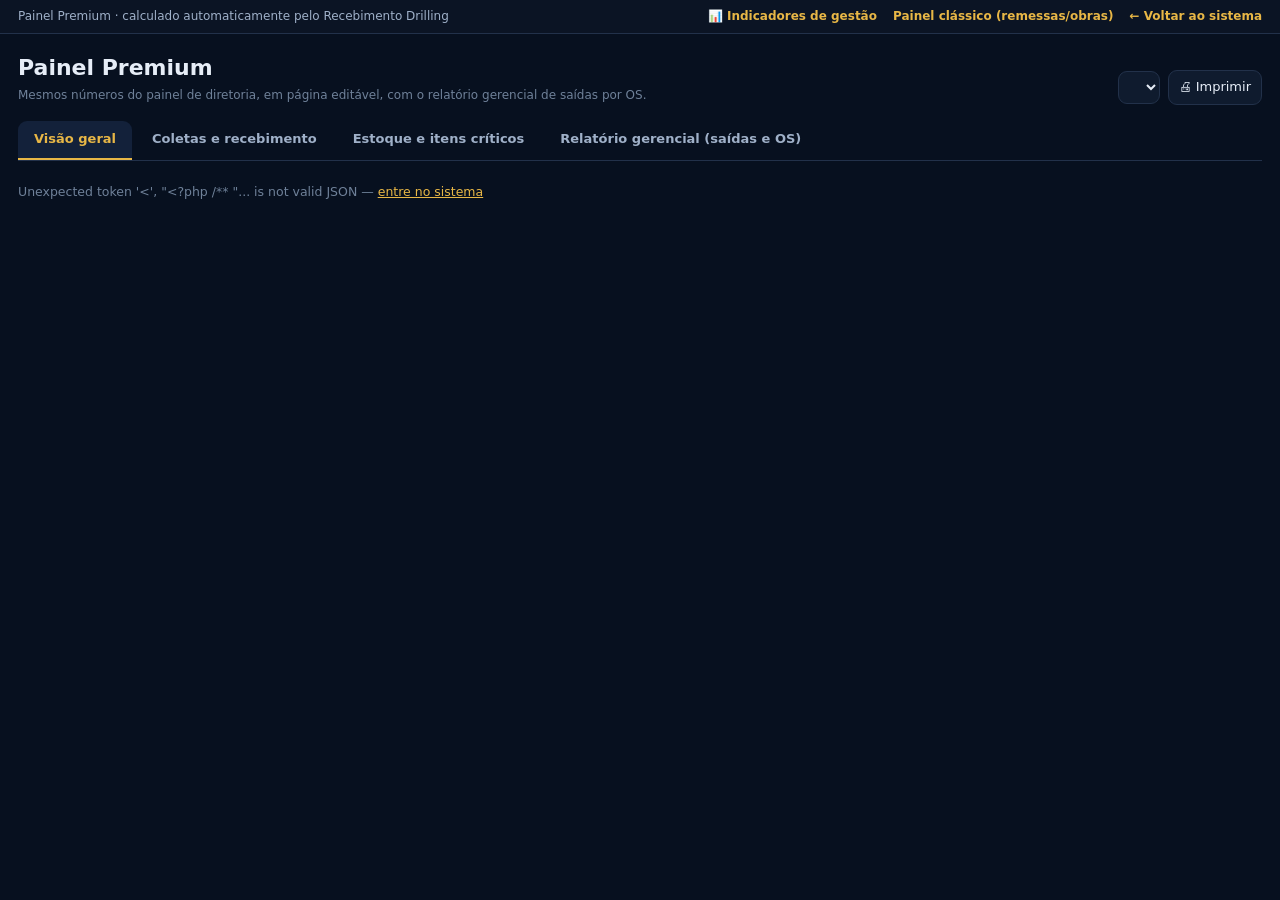
<file: indicadores/premium.html>
<!doctype html>
<html lang="pt-BR">
<head>
<meta charset="utf-8"><meta name="viewport" content="width=device-width,initial-scale=1">
<title>Painel Premium · Recebimento Drilling</title>
<link rel="icon" href="/indicadores/favicon.ico?v=3150" type="image/x-icon">
<style>
:root{--bg:#07101f;--card:#0f1b2e;--line:#22314a;--tx:#e6edf7;--tx2:#9fb0c8;--tx3:#6f8199;--ac:#e8b746;--blue:#4f86d6;--ok:#3fb68b;--warn:#e0a43b;--bad:#e5534b}
*{box-sizing:border-box}body{margin:0;background:var(--bg);color:var(--tx);font:14px/1.45 Inter,system-ui,-apple-system,Segoe UI,Roboto,sans-serif}
.bar{position:sticky;top:0;z-index:5;display:flex;gap:12px;align-items:center;justify-content:space-between;padding:8px 18px;background:#0b1424;border-bottom:1px solid var(--line);font-size:12px;color:var(--tx2)}
.bar a{color:var(--ac);font-weight:600;text-decoration:none}
main{max-width:1380px;margin:0 auto;padding:18px}
.head{display:flex;justify-content:space-between;align-items:flex-end;gap:14px;flex-wrap:wrap;margin-bottom:16px}
h1{margin:0;font-size:22px}.head p{margin:3px 0 0;color:var(--tx3);font-size:12px}
.filt{display:flex;gap:8px;align-items:center;flex-wrap:wrap}
select,button{background:var(--card);color:var(--tx);border:1px solid var(--line);border-radius:9px;padding:7px 10px;font:inherit;font-size:13px}
button{cursor:pointer}.seg{display:inline-flex;border:1px solid var(--line);border-radius:9px;overflow:hidden}.seg button{border:0;border-radius:0}.seg button.on{background:#1d3150;color:var(--ac);font-weight:650}
.kpis{display:grid;grid-template-columns:repeat(auto-fit,minmax(170px,1fr));gap:10px;margin-bottom:14px}
.kpi{background:var(--card);border:1px solid var(--line);border-radius:14px;padding:12px 14px}
.kpi span{font-size:11px;color:var(--tx3);text-transform:uppercase;letter-spacing:.05em}.kpi strong{display:block;font-size:21px;margin:3px 0}.kpi small{color:var(--tx2);font-size:11.5px}
.kpi.bad strong{color:var(--bad)}.kpi.warn strong{color:var(--warn)}.kpi.ok strong{color:var(--ok)}
.grid{display:grid;grid-template-columns:repeat(2,minmax(0,1fr));gap:14px;align-items:start}
.card{background:var(--card);border:1px solid var(--line);border-radius:14px;padding:14px 16px;min-width:0}
.card.wide{grid-column:1/-1}
.card h2{margin:0;font-size:15px}.card .sub{margin:2px 0 12px;color:var(--tx3);font-size:12px}
.card .tag{float:right;font-size:11px;color:var(--tx3);border:1px solid var(--line);border-radius:999px;padding:2px 8px}
.bars{display:grid;gap:9px}.b-l{display:flex;justify-content:space-between;gap:8px;font-size:12.5px;margin-bottom:3px}.b-l span{overflow:hidden;text-overflow:ellipsis;white-space:nowrap;color:var(--tx2)}.b-l b{white-space:nowrap}.b-l small{color:var(--tx3);font-weight:400;margin-left:5px}
.track{height:8px;border-radius:9px;background:#18263d;display:flex;overflow:hidden}.track i{display:block;height:100%}
.c1{background:var(--blue)}.c2{background:var(--ac)}.c3{background:#a37bea}.cok{background:var(--ok)}.cbad{background:var(--bad)}
.leg{display:flex;gap:12px;flex-wrap:wrap;font-size:11.5px;color:var(--tx3);margin-bottom:10px}.leg i{display:inline-block;width:10px;height:10px;border-radius:3px;margin-right:4px;vertical-align:-1px}
table{width:100%;border-collapse:collapse;font-size:12.5px}th{text-align:left;color:var(--tx3);font-weight:600;font-size:11px;text-transform:uppercase;letter-spacing:.04em;padding:6px 8px;border-bottom:1px solid var(--line)}
td{padding:7px 8px;border-bottom:1px solid #18263d;vertical-align:top}tr:last-child td{border-bottom:0}.num{text-align:right;white-space:nowrap}
.cls{display:inline-block;width:24px;height:24px;line-height:24px;text-align:center;border-radius:7px;font-weight:800}
.cA{background:#14382c;color:var(--ok)}.cB{background:#1d3150;color:#7aa6ff}.cC{background:#3b2f14;color:var(--warn)}.cD{background:#3d1d1f;color:var(--bad)}
.empty{color:var(--tx3);font-size:12.5px;padding:8px 0}.note{font-size:11.5px;color:var(--tx3);margin-top:10px}
.scroll{overflow:auto;max-height:420px}
.cols{display:flex;align-items:flex-end;gap:5px;height:140px}.cols div{flex:1;height:100%;display:flex;flex-direction:column;justify-content:flex-end;align-items:center;gap:4px}.cols i{width:100%;max-width:24px;border-radius:5px 5px 2px 2px;background:var(--blue)}.cols small{font-size:10px;color:var(--tx3)}
.cf-row{cursor:pointer}.cf-row:hover td{background:#13213a}.cf-det td{background:#0b1526;padding:12px 14px}
.cf-det h4{margin:6px 0 6px;font-size:12.5px;color:var(--tx2)}.rec{display:inline-block;font-size:10.5px;padding:1px 7px;border-radius:999px;background:#3b2f14;color:var(--warn);margin-left:6px}
.sug{border:1px solid #3b2f14;background:#1c1709;color:#f3d38a;border-radius:10px;padding:8px 12px;font-size:12.5px;margin-bottom:10px}.kmt{font-size:10.5px;color:var(--tx3)}
.cf-cols{display:grid;grid-template-columns:2fr 1fr;gap:14px}@media(max-width:900px){.cf-cols{grid-template-columns:1fr}}
@media(max-width:900px){.grid{grid-template-columns:1fr}}
@media print{.bar,.filt,#cfGeo,#cfCsv{display:none!important}body{background:#fff;color:#000;font-size:11px}.card,.kpi{border-color:#ccc;background:#fff;break-inside:avoid}.kpi strong,.card h2{color:#000}.kpi span,.kpi small,.sub,th,.note,.kmt{color:#444}td{border-color:#ddd}.cf-det td{background:#f6f8fb}.track{background:#e8edf3}.scroll{max-height:none!important;overflow:visible}.grid{grid-template-columns:1fr 1fr}main{max-width:none;padding:0}.sug{background:#fff8e6;color:#5a4300;border-color:#e8c46a}tr.cf-det{break-inside:auto}#cf,.card.wide{break-inside:auto!important}h1{color:#000}@page{size:A4;margin:12mm}}

/* v3.52.0 — visual refeito: navegação por seções, abas, tabelas legíveis, celular */
html{scroll-behavior:smooth;scroll-padding-top:104px}
.subnav{position:sticky;top:37px;z-index:4;display:flex;gap:6px;overflow-x:auto;padding:8px 0 10px;margin:-6px 0 12px;background:var(--bg);border-bottom:1px solid #16233a;scrollbar-width:none}
.subnav::-webkit-scrollbar{display:none}
.subnav a{flex:none;color:var(--tx2);text-decoration:none;font-size:12.5px;font-weight:600;padding:6px 13px;border-radius:999px;border:1px solid var(--line);background:var(--card)}
.subnav a:hover{color:var(--ac);border-color:#3b4f72}
.sec{grid-column:1/-1;margin:14px 0 -2px;font-size:12px;letter-spacing:.09em;text-transform:uppercase;color:var(--ac);font-weight:700;display:flex;align-items:center;gap:10px}
.sec::after{content:"";flex:1;height:1px;background:var(--line)}
.kpi{position:relative;transition:border-color .15s,transform .15s}.kpi:hover{border-color:#3b4f72;transform:translateY(-1px)}
.kpi[title]{cursor:help}
.kpi.bad{border-left:3px solid var(--bad)}.kpi.warn{border-left:3px solid var(--warn)}.kpi.ok{border-left:3px solid var(--ok)}
.card{box-shadow:0 1px 0 #ffffff08 inset}
.tabs{display:flex;gap:4px;border-bottom:1px solid var(--line);margin:6px 0 14px;overflow-x:auto}
.tabs button{border:0;border-radius:9px 9px 0 0;background:transparent;color:var(--tx2);padding:9px 16px;font-weight:600;border-bottom:2px solid transparent;white-space:nowrap}
.tabs button.on{color:var(--ac);border-bottom-color:var(--ac);background:#13213a}
.pane{display:none}.pane.on{display:block}
th{position:sticky;top:0;background:var(--card);z-index:1}
tbody tr:hover td,table tr:hover>td{background:#12203600}
.cf-row:hover td{background:#13213a}
.pill{display:inline-block;font-size:10.5px;padding:1px 8px;border-radius:999px;border:1px solid var(--line);color:var(--tx2);margin-right:4px;white-space:nowrap}
.pill.ok{color:var(--ok);border-color:#1f5a47}.pill.warn{color:var(--warn);border-color:#5b4614}.pill.bad{color:var(--bad);border-color:#6a2b2b}
.split{display:flex;height:8px;border-radius:9px;overflow:hidden;background:#18263d;min-width:90px}.split i{display:block;height:100%}
.alert{border:1px solid #5b4614;background:#1c1709;color:#f3d38a;border-radius:10px;padding:8px 12px;font-size:12.5px;margin:0 0 10px}
.alert.bad{border-color:#6a2b2b;background:#1c0d0d;color:#f3b0ab}
.how{margin:0 0 12px;font-size:12px;color:var(--tx3)}.how summary{cursor:pointer;color:var(--tx2);font-weight:600}.how ul{margin:6px 0 0 18px;padding:0}.how li{margin:2px 0}
.inp{display:inline-flex;align-items:center;gap:6px;font-size:12px;color:var(--tx2)}.inp input{width:84px;background:var(--bg);color:var(--tx);border:1px solid var(--line);border-radius:8px;padding:6px 8px;font:inherit}
.find{min-width:210px;background:var(--bg);color:var(--tx);border:1px solid var(--line);border-radius:9px;padding:7px 10px;font:inherit;font-size:13px}
.big{font-size:26px;font-weight:750;letter-spacing:-.01em}
.sc{display:grid;grid-template-columns:repeat(auto-fit,minmax(230px,1fr));gap:10px;margin:0 0 12px}
.sc>div{background:#0b1526;border:1px solid var(--line);border-radius:12px;padding:12px 14px}.sc h4{margin:0 0 6px;font-size:12.5px;color:var(--tx2)}.sc p{margin:3px 0 0;font-size:12px;color:var(--tx3)}
@media(max-width:700px){.hm{display:none}main{padding:12px}.head{align-items:flex-start}.kpis{grid-template-columns:repeat(2,minmax(0,1fr))}.kpi strong{font-size:18px}.filt{width:100%}.filt select,.filt button,.find{flex:1 1 140px}.card{padding:12px}table{font-size:12px}td,th{padding:6px 5px}.subnav{top:34px}.bar{flex-direction:column;align-items:flex-start;gap:4px}}
@media print{.pane{display:block!important}.tabs,.subnav,.find,.inp{display:none!important}.sec{color:#000}}

/* v3.53.0 — Painel Premium (página nova, mesma lógica de kpi_dados) */
.dl{font-size:11.5px;margin-left:6px}.dl.up{color:var(--ok)}.dl.dn{color:var(--bad)}.dl.eq{color:var(--tx3)}
.meta{font-size:11px;color:var(--tx3)}.nd{color:var(--tx3)}
.trend{width:100%;height:170px}.trend text{fill:#9fb0c8;font-size:10px}
.mbtn{background:transparent;border:1px solid var(--line);color:var(--tx2);border-radius:8px;padding:3px 9px;font-size:12px}
.flow{display:grid;gap:8px}.flow .r{display:grid;grid-template-columns:150px 1fr 70px;gap:10px;align-items:center;font-size:12.5px}
.badge{display:inline-block;font-size:10.5px;padding:1px 7px;border-radius:999px;background:#18263d;color:var(--tx2)}
.badge.urg{background:#3d1d1f;color:var(--bad)}
.inl{display:flex;gap:8px;flex-wrap:wrap;align-items:flex-end;margin:6px 0 12px}.inl label{font-size:11.5px;color:var(--tx3);display:grid;gap:3px}
input[type=date],input[type=search]{background:var(--card);color:var(--tx);border:1px solid var(--line);border-radius:9px;padding:7px 10px;font:inherit;font-size:13px}
</style>
</head>
<body>
<div class="bar"><span id="barTx">Painel Premium · calculado automaticamente pelo Recebimento Drilling</span><span style="display:flex;gap:16px"><a href="/indicadores/gestao.html">📊 Indicadores de gestão</a><a href="/indicadores/" id="lkClassico">Painel clássico (remessas/obras)</a><a href="/">← Voltar ao sistema</a></span></div>
<main>
<div class="head"><div><h1>Painel Premium</h1><p>Mesmos números do painel de diretoria, em página editável, com o relatório gerencial de saídas por OS.</p></div>
<div class="filt"><select id="mes" aria-label="Mês"></select><button id="btnMetas" hidden>⚙ Metas</button><button onclick="window.print()">🖨 Imprimir</button></div></div>
<div class="tabs" id="tabs"><button class="on" data-t="vis">Visão geral</button><button data-t="col">Coletas e recebimento</button><button data-t="est">Estoque e itens críticos</button><button data-t="rel" id="tabRel">Relatório gerencial (saídas e OS)</button></div>
<div class="pane on" id="p-vis"></div><div class="pane" id="p-col"></div><div class="pane" id="p-est"></div><div class="pane" id="p-rel"></div>
</main>
<script>
const $=s=>document.querySelector(s);
const H=s=>String(s??'').replace(/[&<>"']/g,c=>({'&':'&amp;','<':'&lt;','>':'&gt;','"':'&quot;',"'":'&#39;'}[c]));
const R=n=>Number(n||0).toLocaleString('pt-BR',{style:'currency',currency:'BRL',maximumFractionDigits:0});
const R2=n=>Number(n||0).toLocaleString('pt-BR',{style:'currency',currency:'BRL'});
const N=(n,d=0)=>Number(n||0).toLocaleString('pt-BR',{maximumFractionDigits:d});
const MES=['jan','fev','mar','abr','mai','jun','jul','ago','set','out','nov','dez'];
const mlabel=m=>MES[+m.slice(5)-1]+'/'+m.slice(2,4);
let TK='';try{const q=new URLSearchParams(location.search).get('p');if(q)sessionStorage.setItem('rdKpiLink',q);TK=sessionStorage.getItem('rdKpiLink')||'';}catch(e){}
const P={d:null,mes:'',csrf:'',publico:false,pode:false,rel:null,relTab:'saidas',relQ:''};
/* indicador: key, rótulo, formato, melhor (up|down), grupo, dica */
const IND=[
 ['totalValue','Valor em estoque',R,'up','est','Saldo × custo médio no fim do mês.'],
 ['deadStockValue','Capital parado',R,'down','est','Itens sem saída há 90+ dias × custo.'],
 ['inventoryLossValue','Perdas de inventário',R,'down','est','Ajustes negativos e divergências de inventário.'],
 ['accuracy','Acuracidade (IRA)',v=>N(v,1)+'%','up','est','% de itens conferidos sem divergência. Sem inventário no mês = sem dado.'],
 ['criticalItemsCount','Itens críticos',N,'down','est','Itens zerados ou abaixo do mínimo/ponto de pedido.'],
 ['stockouts','Rupturas',N,'down','est','Saídas que zeraram o saldo no mês.'],
 ['otif','OTIF recebimento',v=>N(v,1)+'%','up','col','Pedidos finalizados completos e no prazo.'],
 ['avgFulfillmentMinutes','Tempo de conferência',v=>v>=120?N(v/60,1)+' h':N(v)+' min','down','col','Da chegada à finalização do recebimento.'],
 ['collectionsRequested','Coletas a atender',N,'','col','Abertas no início do mês + solicitadas no mês.'],
 ['collectionsCompleted','Coletas realizadas',N,'up','col','Coletadas/em transporte/chegaram no mês.'],
 ['collectionsOnTime','Coletas no prazo',N,'up','col','Realizadas até a data agendada.'],
 ['collectionsPending','Coletas pendentes',N,'down','col','Ainda abertas no fim do mês.'],
 ['collectionsLate','Coletas atrasadas',N,'down','col','Pendentes depois da data agendada.'],
 ['collectionsAvgHours','Tempo médio de coleta',v=>N(v,1)+' h','down','col','Do pedido de coleta até a coleta feita.'],
 ['collectionsUrgent','Coletas urgentes',N,'','col','Prioridade alta/urgente.'],
 ['emergencyPurchases','Compras urgentes',N,'down','col','PCs marcados como urgentes no mês.'],
 ['returnsCount','Devoluções',N,'down','col','Devoluções a fornecedor no mês.'],
 ['returnsValue','Valor devolvido',R,'down','col','Soma das devoluções.']];
const semDado=(r,k)=>(k==='accuracy'&&!r[k])||(k==='otif'&&!r.otif&&!r.avgFulfillmentMinutes)||(k==='avgFulfillmentMinutes'&&!r[k])||(k==='collectionsAvgHours'&&!r[k]&&!r.collectionsCompleted);
function cls(k,v,meta,best,r){if(semDado(r,k)||!best||meta==null)return'';const ok=best==='up'?v>=meta:v<=meta;if(ok)return'ok';const gap=best==='up'?(meta?(meta-v)/meta:1):(meta?(v-meta)/meta:1);return gap>.25?'bad':'warn';}
function kpi(r,prev,x){const [k,t,f,best,,tip]=x,v=r[k],meta=P.d.targets[k],nd=semDado(r,k);
  let dl='';if(prev&&!nd&&!semDado(prev,k)){const a=v-prev[k];if(Math.abs(a)>1e-9){const up=a>0,bom=!best?null:(best==='up')===up;dl=`<span class="dl ${bom==null?'eq':bom?'up':'dn'}">${up?'▲':'▼'} ${f(Math.abs(a))}</span>`;}}
  return `<div class="kpi ${cls(k,v,meta,best,r)}" title="${H(tip)}"><span>${t}</span><strong>${nd?'<span class="nd">sem dado</span>':f(v)}${dl}</strong><small>${meta!=null&&best&&!nd?'meta '+(best==='up'?'≥ ':'≤ ')+f(meta):'&nbsp;'}</small></div>`;}
function trend(k){const rs=P.d.records.slice(-12),f=IND.find(x=>x[0]===k)[2];const vals=rs.map(r=>semDado(r,k)?null:r[k]);const mx=Math.max(1e-9,...vals.filter(v=>v!=null));const W=640,Hh=150,pw=W/rs.length;
  const meta=P.d.targets[k];
  return `<svg class="trend" viewBox="0 0 ${W} ${Hh+22}" role="img" aria-label="Evolução mensal">`+rs.map((r,i)=>{const v=vals[i],h=v==null?0:Math.max(2,v/mx*(Hh-18)),x=i*pw+pw*.2;return `<g><rect x="${x}" y="${Hh-h}" width="${pw*.6}" height="${h}" rx="3" fill="${r.month===P.mes?'#e8b746':'#4f86d6'}"><title>${mlabel(r.month)}: ${v==null?'sem dado':f(v)}</title></rect>${v!=null?`<text x="${x+pw*.3}" y="${Hh-h-4}" text-anchor="middle">${f(v)}</text>`:''}<text x="${x+pw*.3}" y="${Hh+14}" text-anchor="middle">${mlabel(r.month)}</text></g>`;}).join('')
  +(meta?`<line x1="0" x2="${W}" y1="${Hh-meta/mx*(Hh-18)}" y2="${Hh-meta/mx*(Hh-18)}" stroke="#e5534b" stroke-dasharray="4 4" opacity="${meta/mx>1.05?0:.8}"/>`:'')+'</svg>';}
function render(){
  const rs=P.d.records,i=rs.findIndex(r=>r.month===P.mes),r=rs[i]||rs[rs.length-1],prev=rs[i-1];
  const gr=g=>IND.filter(x=>x[4]===g).map(x=>kpi(r,prev,x)).join('');
  $('#p-vis').innerHTML=`<p class="note" style="margin:0 0 10px">Mês de <b>${mlabel(r.month)}</b>${prev?' · setas comparam com '+mlabel(prev.month):''} · verde = dentro da meta, amarelo = perto, vermelho = longe.</p>
   <h3 class="sec">Estoque</h3><div class="kpis">${gr('est')}</div><h3 class="sec">Recebimento, coletas e compras</h3><div class="kpis">${gr('col')}</div>
   <section class="card wide"><h2>Evolução mensal</h2><p class="sub">Escolha o indicador. Linha vermelha tracejada = meta. Barra dourada = mês selecionado.</p><div class="inl"><select id="trk">${IND.map(x=>`<option value="${x[0]}">${x[1]}</option>`).join('')}</select></div><div id="trc"></div></section>`;
  const sl=$('#trk');sl.onchange=()=>$('#trc').innerHTML=trend(sl.value);sl.onchange();
  const st=P.d.stages,mxs=Math.max(1,...st.map(s=>s.hours)),dr=P.d.delayReasons,mxd=Math.max(1,...dr.map(s=>s.count));
  $('#p-col').innerHTML=`<div class="grid"><section class="card"><h2>Fluxo da coleta</h2><p class="sub">Horas médias em cada etapa (últimos 90 dias).</p><div class="flow">${st.map(s=>`<div class="r"><span>${H(s.label)}</span><div class="track"><i class="c1" style="width:${s.hours/mxs*100}%"></i></div><b>${N(s.hours,1)} h</b></div>`).join('')}</div></section>
   <section class="card"><h2>Motivos de atraso</h2><p class="sub">Registrados nas coletas.</p><div class="flow">${dr.map(s=>`<div class="r"><span>${H(s.label)}</span><div class="track"><i class="c2" style="width:${s.count/mxd*100}%"></i></div><b>${s.count}</b></div>`).join('')}</div></section>
   <section class="card wide"><h2>Pedidos de compra do mês</h2><p class="sub">${H(mlabel(r.month))} · ${P.d.purchaseOrders.filter(o=>o.month===r.month).length} pedido(s)</p><div class="scroll"><table><thead><tr><th>PC</th><th>Fornecedor</th><th>Data</th><th>Solicitante</th><th></th></tr></thead><tbody>${P.d.purchaseOrders.filter(o=>o.month===r.month).map(o=>`<tr><td><b>${H(o.number)}</b></td><td>${H(o.supplier)}</td><td>${H(o.date.split('-').reverse().join('/'))}</td><td>${H(o.sender)}</td><td>${o.urgent?'<span class="badge urg">urgente</span>':''}</td></tr>`).join('')||'<tr><td colspan="5" class="empty">Sem pedidos no mês.</td></tr>'}</tbody></table></div></section></div>`;
  const kind={abaixo_minimo:'Abaixo do mínimo',divergencia:'Divergência de inventário'};
  $('#p-est').innerHTML=`<section class="card"><h2>Itens críticos</h2><p class="sub">${P.d.criticalItems.length} item(ns) · valor = quanto falta para o mínimo (ou valor da divergência).</p><div class="scroll"><table><thead><tr><th>Código</th><th>Item</th><th>Motivo</th><th class="num">Qtd.</th><th class="num">Valor</th></tr></thead><tbody>${P.d.criticalItems.map(c=>`<tr><td>${H(c.code)}</td><td>${H(c.name)}</td><td>${H(kind[c.kind]||c.kind)}</td><td class="num">${N(c.qty,2)}</td><td class="num">${c.value?R2(c.value):'—'}</td></tr>`).join('')||'<tr><td colspan="5" class="empty">Nenhum item crítico.</td></tr>'}</tbody></table></div></section>`;
}
/* ---- Relatório gerencial (saídas com OS) ---- */
function relIni(){const d=new Date();return d.getFullYear()+'-'+String(d.getMonth()+1).padStart(2,'0')+'-01';}
function relFim(){const d=new Date();return d.getFullYear()+'-'+String(d.getMonth()+1).padStart(2,'0')+'-'+String(d.getDate()).padStart(2,'0');}
async function relCarregar(){
  const el=$('#p-rel');
  if(!$('#rgI')){el.innerHTML=`<div class="inl"><label>De<input type="date" id="rgI" value="${relIni()}"></label><label>Até<input type="date" id="rgF" value="${relFim()}"></label><button onclick="relCarregar()">Aplicar</button><button id="rgCsv">⇩ Excel (CSV)</button></div><div id="rgOut"></div>`;$('#rgCsv').onclick=()=>location.href=`/api.php?action=relger_csv&ini=${$('#rgI').value}&fim=${$('#rgF').value}`;}
  $('#rgOut').innerHTML='<div class="empty">Carregando…</div>';
  try{const r=await fetch(`/api.php?action=relger_dados&ini=${$('#rgI').value}&fim=${$('#rgF').value}`,{credentials:'same-origin',cache:'no-store'});P.rel=await r.json();if(!P.rel.ok)throw new Error(P.rel.error||'Erro');}
  catch(e){$('#rgOut').innerHTML=`<div class="empty">${H(e.message)}</div>`;return;}
  relRender();
}
function relRender(){
  const d=P.rel,r=d.resumo,k=(t,v,c='')=>`<div class="kpi ${c}"><span>${t}</span><strong>${v}</strong></div>`;
  const q=P.relQ.trim().toLowerCase(),L=d.saidas.filter(s=>!q||[s.descricao,s.sku,s.os,s.obra,s.setor,s.equipamento,s.recebedor,s.solicitante].join(' ').toLowerCase().includes(q));
  $('#rgOut').innerHTML=`<div class="kpis">${k('Saídas',r.saidas_mov)}${k('OS atendidas',r.os_distintas)}${k('Valor saído (custo)',R(r.saidas_valor))}${k('Saídas sem OS',r.saidas_sem_os,r.saidas_sem_os?'warn':'')}${k('PCs recebidos',r.pcs_recebidos)}${k('Sem custo cadastrado',r.saidas_sem_custo,r.saidas_sem_custo?'warn':'')}</div>
   <p class="note" style="margin:0 0 10px">${H(d.nota)}</p>
   <div class="grid"><section class="card wide"><h2>Resumo por OS</h2><p class="sub">Clique para ver os materiais que saíram em cada OS.</p><div class="scroll"><table><thead><tr><th>OS</th><th class="num">Movim.</th><th class="num">Valor</th><th>Materiais que saíram</th></tr></thead><tbody>${d.por_os.map(x=>`<tr><td><b>${H(x.chave)}</b>${x.equipamentos.length?'<br><span class="meta">'+H(x.equipamentos.join(', '))+'</span>':''}</td><td class="num">${x.movimentos}</td><td class="num">${R2(x.valor)}</td><td><details><summary>${x.materiais.length} material(is)</summary>${x.materiais.map(m=>`<div>${H(m.sku?m.sku+' · ':'')}${H(m.descricao)} — <b>${N(m.quantidade,3)} ${H(m.unidade)}</b></div>`).join('')}</details></td></tr>`).join('')}</tbody></table></div></section>
   <section class="card wide"><h2>Materiais que saíram</h2><p class="sub">${L.length} de ${d.saidas.length} saídas</p><div class="inl"><input type="search" id="rgQ" placeholder="Buscar material, SKU, OS, obra…" value="${H(P.relQ)}"></div><div class="scroll"><table><thead><tr><th>Data</th><th>OS</th><th>SKU</th><th>Material</th><th class="num">Qtd.</th><th>Obra / setor</th><th>Solicitante</th><th class="num">Valor</th></tr></thead><tbody>${L.map(s=>`<tr><td>${H(s.dia.split('-').reverse().join('/'))}</td><td>${s.os?'<b>'+H(s.os)+'</b>':'<span class="rec">sem OS</span>'}</td><td>${H(s.sku)||'—'}</td><td>${H(s.descricao)}</td><td class="num">${N(s.quantidade,3)} ${H(s.unidade)}</td><td>${H([s.obra,s.setor].filter(Boolean).join(' / '))}</td><td>${H(s.recebedor||s.solicitante)}</td><td class="num">${s.valor?R2(s.valor):'—'}</td></tr>`).join('')||'<tr><td colspan="8" class="empty">Nenhuma saída.</td></tr>'}</tbody></table></div></section></div>`;
  const qi=$('#rgQ');qi.oninput=e=>{P.relQ=e.target.value;const p=e.target.selectionStart;relRender();const n=$('#rgQ');n.focus();n.setSelectionRange(p,p);};
}
/* ---- metas (admin) ---- */
function metasDlg(){
  const bg=document.createElement('div');bg.style.cssText='position:fixed;inset:0;background:#000a;z-index:20;display:grid;place-items:center;padding:14px';
  bg.innerHTML=`<div class="card" style="width:min(520px,100%);max-height:90vh;overflow:auto"><h2>Metas dos indicadores</h2><p class="sub">Mesmas metas do painel clássico.</p>${IND.filter(x=>x[3]).map(x=>`<label style="display:flex;justify-content:space-between;gap:10px;align-items:center;margin:6px 0">${x[1]}<input data-k="${x[0]}" type="number" step="any" value="${P.d.targets[x[0]]??''}" style="width:130px;background:var(--bg);color:var(--tx);border:1px solid var(--line);border-radius:8px;padding:6px"></label>`).join('')}<div style="display:flex;gap:8px;justify-content:flex-end;margin-top:12px"><button data-x>Cancelar</button><button data-ok class="on" style="background:#1d3150;color:var(--ac)">Salvar</button></div></div>`;
  document.body.appendChild(bg);bg.querySelector('[data-x]').onclick=()=>bg.remove();
  bg.querySelector('[data-ok]').onclick=async()=>{const t={...P.d.targets};bg.querySelectorAll('[data-k]').forEach(i=>{if(i.value!=='')t[i.dataset.k]=+i.value;});
    try{const r=await fetch('api.php',{method:'POST',credentials:'same-origin',headers:{'Content-Type':'application/json','X-Requested-With':'kpi-sync','X-CSRF-Token':P.csrf},body:JSON.stringify({op:'salvar_metas',dados:{targets:t}})});const j=await r.json();if(!j.ok)throw new Error(j.erro||'Erro');bg.remove();load();}catch(e){alert(e.message);}};
}
async function load(){
  let j;try{const r=await fetch('api.php',{credentials:'same-origin',cache:'no-store',headers:TK?{'X-KPI-Link':TK}:{}});j=await r.json();if(!j.ok)throw new Error(j.erro||'Erro');}
  catch(e){$('#p-vis').innerHTML=`<div class="empty">${H(e.message)} — <a href="/" style="color:#e8b746">entre no sistema</a></div>`;return;}
  P.d=j.dados;P.csrf=j.csrf||'';P.publico=!!j.publico;P.pode=!!j.link_publico;
  if(!P.d.records.length){$('#p-vis').innerHTML='<div class="empty">Ainda não há dados.</div>';return;}
  const ms=P.d.records.map(r=>r.month).reverse();if(!P.mes||!ms.includes(P.mes))P.mes=ms[0];
  $('#mes').innerHTML=ms.map(m=>`<option value="${m}" ${m===P.mes?'selected':''}>${mlabel(m)}</option>`).join('');
  if(P.publico){$('#tabRel').remove();$('#barTx').textContent='Painel Premium · visualização pública, somente leitura';$('#lkClassico').href='/indicadores/?p='+encodeURIComponent(TK);}
  if(j.link_publico)$('#btnMetas').hidden=false;
  render();
}
$('#mes').onchange=e=>{P.mes=e.target.value;render();};
$('#btnMetas').onclick=metasDlg;
$('#tabs').onclick=e=>{const b=e.target.closest('button');if(!b)return;document.querySelectorAll('#tabs button').forEach(x=>x.classList.toggle('on',x===b));document.querySelectorAll('.pane').forEach(p=>p.classList.toggle('on',p.id==='p-'+b.dataset.t));if(b.dataset.t==='rel'&&!P.rel)relCarregar();};
load();
</script>
</body></html>
</file>
<file: assets/app.css>
:root{color-scheme:dark;--bg:#080f1d;--nav:#0d1627;--card:#111e32;--card2:#16243a;--border:#253550;--text:#ecf3ff;--muted:#92a3bb;--blue:#4c8dff;--teal:#22d3a7;--amber:#f8bf60;--red:#f17e89;--purple:#a797fc;--shadow:0 14px 40px #03081666}
*{box-sizing:border-box}html{scroll-behavior:smooth}body{margin:0;font-family:Inter,ui-sans-serif,system-ui,-apple-system,"Segoe UI",Arial,sans-serif;color:var(--text);background:var(--bg);line-height:1.45;font-size:14px}button,input,select,textarea{font:inherit}button{cursor:pointer}button:disabled{cursor:not-allowed;opacity:.35}button:focus-visible,input:focus-visible,select:focus-visible,textarea:focus-visible{outline:2px solid var(--blue);outline-offset:2px}h1,h2,h3,p{margin:0}h1{font-size:clamp(24px,2.5vw,34px);letter-spacing:-.045em}h2{font-size:16px;letter-spacing:-.02em}a{color:var(--blue)}.shell{display:grid;grid-template-columns:240px minmax(0,1fr);min-height:100vh}.sidebar{position:sticky;top:0;height:100vh;background:var(--nav);border-right:1px solid var(--border);display:flex;flex-direction:column;padding:25px 15px}.brand{display:flex;align-items:center;gap:11px;padding:0 6px 28px;border-bottom:1px solid var(--border)}.brand-logo{display:grid;place-items:center;width:43px;height:43px;border-radius:13px;background:linear-gradient(135deg,#336efc,#16d8ba);font-size:24px;font-weight:900;color:#fff;letter-spacing:-.15em}.brand-logo span{font-size:15px;margin-left:-3px;color:#baffec}.brand strong{display:block;white-space:nowrap;font-size:15px;letter-spacing:-.03em}.brand em{font-style:normal;color:var(--teal)}.brand small{display:block;color:var(--muted);font-size:10px;margin-top:3px}.side-heading,.eyebrow{color:#70afff;font-weight:800;font-size:10px;letter-spacing:.13em}.side-heading{margin:28px 10px 12px;color:#7389a7}.nav{display:grid;gap:6px}.nav-link{border:1px solid transparent;display:grid;grid-template-columns:27px 1fr auto;text-align:left;align-items:center;padding:12px 11px;background:transparent;color:#a9b7cf;border-radius:11px;font-weight:650;gap:5px}.nav-link>span{font-size:20px;text-align:center}.nav-link small{font-size:9px;font-weight:450;color:#8ca0ba}.nav-link:hover,.nav-link.active{background:#1a3152;color:#fff;border-color:#2a5180}.nav-link.active>span{color:#62a6ff}.side-foot{margin-top:auto;border-top:1px solid var(--border);padding:17px 8px 0;color:var(--muted);display:grid;gap:10px;font-size:11px}.side-foot small{font-size:10px}.connection{display:flex;gap:8px;align-items:center}.connection i{width:7px;height:7px;background:#e8b45b;border-radius:100%}.connection.good i{background:var(--teal)}.connection.bad i{background:var(--red)}.main{min-width:0}.topbar{height:68px;padding:0 clamp(18px,3vw,37px);border-bottom:1px solid var(--border);display:flex;align-items:center;justify-content:space-between;gap:12px;background:#0c1526;position:sticky;top:0;z-index:12}.crumb{font-size:13px;font-weight:700}.crumb span{color:var(--muted);margin:0 8px}.top-actions{display:flex;gap:9px;align-items:center}.today{font-size:12px;color:var(--muted);margin-right:12px}.content{max-width:1580px;margin:0 auto;padding:30px clamp(16px,3vw,38px) 85px}.page{display:none}.page.active{display:block}.pagehead{display:flex;justify-content:space-between;gap:16px;align-items:end;margin-bottom:24px;flex-wrap:wrap}.pagehead .eyebrow{margin-bottom:7px}.pagehead p{color:var(--muted);font-size:13px;margin-top:5px}.button{border:1px solid var(--border);border-radius:9px;background:var(--card2);padding:11px 15px;color:var(--text);font-size:12px;font-weight:750;display:inline-flex;align-items:center;justify-content:center;gap:5px;white-space:nowrap;transition:.16s}.button:hover{filter:brightness(1.14)}.button.primary{background:linear-gradient(110deg,#3878ed,#467eef);color:white;border-color:#4376df;box-shadow:0 4px 14px #155aca33}.button.ghost{background:#132036}.button.wa{background:#156d59;border-color:#258e74;color:#d9fff4}.button.small{padding:8px 11px;font-size:11px}.picker-label{font-size:10px;display:grid;gap:5px;color:var(--muted);font-weight:700;text-transform:uppercase;letter-spacing:.06em}input:not([type=checkbox]):not([type=radio]):not([type=file]),select,textarea{background:#0b1729;color:var(--text);border:1px solid #2b3b55;border-radius:9px;padding:10px 12px;min-height:39px;outline:none;max-width:100%}select{cursor:pointer}select option{background:#101d31;color:white}.hero-grid{display:grid;grid-template-columns:minmax(320px,1.4fr) minmax(310px,1fr);gap:16px;margin-bottom:16px}.hero-panel{background:radial-gradient(ellipse at top right,#174a7e,#16304f 38%,#12223b 80%);border:1px solid #2b5688;border-radius:17px;padding:22px 26px}.hero-kicker{font-size:11px;letter-spacing:.1em;font-weight:800;color:#a8cdfd}.hero-inner{display:flex;justify-content:space-between;align-items:center;gap:15px;padding:12px 0}.hero-percent{font-size:clamp(35px,4vw,58px);font-weight:850;letter-spacing:-.07em}.hero-descr{font-size:12px;color:#a9c5e8;max-width:210px}.ring{width:118px;height:118px;border-radius:50%;display:grid;place-items:center;background:conic-gradient(var(--teal) 0%,#324662 0%);position:relative;flex-shrink:0}.ring:after{content:"";position:absolute;inset:12px;background:#173050;border-radius:50%}.ring span{z-index:1;position:relative;font-size:23px;font-weight:800}.progress-track{height:7px;border-radius:10px;background:#36506c;overflow:hidden}.progress-track>div{width:0;height:100%;background:linear-gradient(90deg,#37cdd9,var(--teal))}.hero-hint{font-size:11px;margin-top:12px;color:#b5d0ed}.hero-side{border-radius:17px;background:var(--card);border:1px solid var(--border);padding:19px}.mini-header strong,.mini-header span{display:block}.mini-header strong{font-size:15px}.mini-header span{font-size:11px;color:var(--muted);margin-top:3px}.queue-grid{display:grid;grid-template-columns:repeat(2,minmax(0,1fr));gap:9px;margin-top:15px}.queue-card{background:#14263e;border:1px solid #2b405f;padding:13px 12px;border-radius:11px;text-align:left;color:var(--text);display:grid;gap:4px}.queue-card:hover{border-color:var(--blue)}.queue-card strong{font-size:24px;letter-spacing:-.04em}.queue-card span{color:#acc3df;font-size:11px}.queue-card.danger strong{color:var(--red)}.queue-card.warn strong{color:var(--amber)}.queue-card.info strong{color:var(--blue)}.kpi-grid{display:grid;grid-template-columns:repeat(6,minmax(0,1fr));gap:11px;margin-bottom:17px}.kpi{background:var(--card);border:1px solid var(--border);border-radius:13px;padding:16px;min-width:0}.kpi .kpi-top{display:flex;align-items:center;justify-content:space-between;gap:4px}.kpi .kpi-icon{color:var(--blue);font-weight:bold;background:#253d60;width:29px;height:29px;display:grid;place-items:center;border-radius:8px}.kpi strong{font-size:28px;display:block;letter-spacing:-.06em;margin-top:14px}.kpi span{display:block;color:var(--muted);font-size:11px}.kpi small{font-size:10px;color:#748eae;margin-top:3px;display:block}.kpi.ok .kpi-icon{background:#0e544e;color:var(--teal)}.kpi.warn .kpi-icon{background:#554325;color:var(--amber)}.kpi.bad .kpi-icon{background:#513147;color:var(--red)}.charts-grid{display:grid;grid-template-columns:repeat(2,minmax(0,1fr));gap:16px}.panel{background:var(--card);border:1px solid var(--border);border-radius:14px;padding:19px;min-width:0}.panel-heading{display:flex;justify-content:space-between;align-items:start;gap:12px;margin-bottom:16px}.panel-heading h2{font-size:15px}.panel-heading p{font-size:11px;color:var(--muted);margin-top:4px}.panel-caption{font-size:10px;background:#21354f;padding:5px 8px;border-radius:6px;color:#a8c2dd;white-space:nowrap}.status-chart{display:flex;align-items:center;gap:30px;min-height:225px}.donut{width:176px;height:176px;border-radius:50%;position:relative;flex-shrink:0;background:#33425a;display:grid;place-items:center}.donut:after{content:"";position:absolute;inset:26px;background:var(--card);border-radius:50%}.donut-center{z-index:1;position:relative;text-align:center}.donut-center strong{font-size:27px;display:block}.donut-center small{font-size:10px;color:var(--muted)}.legend{display:grid;gap:11px;flex:1}.legend-row{display:flex;align-items:center;justify-content:space-between;gap:10px;font-size:12px}.legend-row .label{display:flex;align-items:center;gap:8px;color:#c0cfe3}.swatch{width:9px;height:9px;border-radius:3px;display:inline-block;flex-shrink:0}.trend-chart{min-height:225px;display:flex;align-items:end}.trend-bars{display:flex;gap:5px;align-items:end;width:100%;height:204px;border-bottom:1px solid #3b4b61;padding:20px 0 3px;background:repeating-linear-gradient(to top,transparent 0,transparent 47px,#223650 48px)}.trend-col{display:flex;flex-direction:column;align-items:center;justify-content:end;flex:1;min-width:0;height:100%;gap:4px}.trend-col .bar-vert{width:min(100%,27px);min-height:3px;background:linear-gradient(180deg,#46bbef,#426ce6);border-radius:4px 4px 0 0}.trend-col .count{font-size:10px;color:#c5dbf6}.trend-col small{font-size:9px;color:var(--muted)}.suppliers-chart{display:grid;gap:13px;min-height:225px}.sup-row{display:grid;grid-template-columns:minmax(100px,1fr) 2fr 25px;gap:12px;align-items:center;font-size:11px}.sup-row span{white-space:nowrap;overflow:hidden;text-overflow:ellipsis;color:#c7d8ec}.sup-line{height:8px;background:#293b53;border-radius:10px;overflow:hidden}.sup-line>i{display:block;height:100%;background:linear-gradient(90deg,#397cef,#16c9c3);border-radius:10px}.quality-chart{display:grid;gap:17px;align-content:center;min-height:225px}.quality-head{display:flex;justify-content:space-between;gap:10px;font-size:12px;margin-bottom:7px}.quality-head small{color:var(--muted)}.quality-line{height:9px;border-radius:10px;background:#293b53;overflow:hidden}.quality-line i{display:block;height:100%;background:var(--teal);border-radius:10px}.quality-line.blue i{background:var(--blue)}.quality-line.amber i{background:var(--amber)}.quality-foot{border-top:1px solid var(--border);padding-top:11px;font-size:11px;color:var(--muted)}.recent-panel{margin-top:16px}.recent-rows{display:grid}.recent-row{display:grid;grid-template-columns:90px 1fr 130px 160px;align-items:center;gap:14px;padding:12px 0;border-top:1px solid var(--border);font-size:12px}.recent-row span.muted{color:var(--muted);white-space:nowrap;text-overflow:ellipsis;overflow:hidden}.recent-row button{text-align:left;color:#83b1ff;background:none;border:0;font-weight:800;cursor:pointer}.text-action{background:none;border:0;color:#85b8ff;font-size:11px;font-weight:800}.filterpanel{padding:15px;background:var(--card);border:1px solid var(--border);border-radius:13px 13px 0 0}.filterrow{display:grid;grid-template-columns:minmax(190px,1.7fr) repeat(3,minmax(125px,1fr));gap:9px}.filterrow input,.filterrow select{width:100%}.searchbox{position:relative}.searchbox span{position:absolute;left:12px;top:5px;font-size:25px;color:var(--muted)}.searchbox input{padding-left:35px!important}.filter-bottom{display:flex;align-items:center;justify-content:space-between;gap:12px;margin-top:11px;color:var(--muted);font-size:11px}.filter-bottom-right{display:flex;align-items:center;gap:16px}.filter-bottom-right label{display:flex;align-items:center;gap:6px}.filter-bottom-right select{min-height:29px;padding:4px 8px}.table-panel{background:var(--card);border:1px solid var(--border);border-top:0;border-radius:0 0 13px 13px;overflow:hidden}.table-scroll{overflow:auto}.orders-table{width:100%;border-collapse:collapse;font-size:12px}.orders-table th{background:#192a41;font-size:10px;text-transform:uppercase;letter-spacing:.04em;color:#9ab0ce;text-align:left;padding:11px;white-space:nowrap}.orders-table td{padding:11px;vertical-align:middle;border-top:1px solid #25334b}.orders-table tr:hover td{background:#182a42}.orders-table .material-cell{max-width:250px;color:#d2dfed}.orders-table .material-cell small{display:block;color:var(--muted);margin-top:4px;overflow:hidden;white-space:nowrap;text-overflow:ellipsis;max-width:250px}.orders-table .checkcol{width:32px}.orders-table input[type=checkbox],.selection-toolbar input[type=checkbox]{width:15px;height:15px;accent-color:var(--blue)}.orders-table .num{font-weight:800;color:#a6c6ff;white-space:nowrap}.orders-table select{padding:5px 7px;font-size:11px;min-height:32px;max-width:133px}.tag{display:inline-flex;align-items:center;white-space:nowrap;border:1px solid transparent;border-radius:7px;padding:5px 8px;font-size:10px;font-weight:800}.tag.sim{color:#69e2c0;background:#153f3e;border-color:#245a50}.tag.parcial{color:#f5cb87;background:#483b2b;border-color:#695638}.tag.nao{color:#ff9ca4;background:#472a36;border-color:#673646}.tag.transito{color:#7bd5fa;background:#174153;border-color:#2b5871}.tag.blank{color:#91a9c7;background:#25364c}.tag.situacao{color:#aebdd2;background:#27354a;max-width:125px;overflow:hidden;text-overflow:ellipsis}.evidence{white-space:nowrap;color:#95acc6;font-size:11px}.evidence.present{color:var(--teal)}.tiny-btn{background:#1e3760;color:#b7d5ff;border:1px solid #375b8e;border-radius:7px;padding:7px 10px;font-size:11px;font-weight:700}.tiny-btn:hover{background:#2b4d7d}.empty{text-align:center!important;padding:42px!important;color:var(--muted)}.pagination{display:flex;align-items:center;justify-content:space-between;gap:12px;padding:13px 16px;border-top:1px solid var(--border);color:var(--muted);font-size:11px}.pagination>div{display:flex;gap:8px}.mobile-cards{display:none}.selection-toolbar{background:#172d4c;border:1px solid #335987;border-radius:12px;padding:11px 14px;display:flex;align-items:center;justify-content:space-between;gap:12px;margin-bottom:12px}.selection-toolbar[hidden]{display:none}.selection-toolbar>div{display:flex;gap:8px;flex-wrap:wrap}.selection-toolbar strong{font-size:12px}.drawer-mask{position:fixed;inset:0;background:#010614ae;z-index:29;opacity:0;visibility:hidden;transition:opacity .2s}.drawer-mask.on{opacity:1;visibility:visible}.drawer{position:fixed;top:0;right:0;height:100dvh;width:min(570px,100%);background:#111e31;border-left:1px solid #34465f;z-index:30;display:flex;flex-direction:column;transform:translateX(102%);transition:transform .22s;box-shadow:var(--shadow)}.drawer.on{transform:translateX(0)}.drawer-head{padding:22px 24px;border-bottom:1px solid var(--border);display:flex;justify-content:space-between;gap:12px;align-items:start}.drawer-head h2{font-size:26px;margin-top:5px}.drawer-head>div>span{font-size:12px;color:var(--muted)}.icon-btn{border:1px solid #31465f;background:#21334d;color:white;border-radius:9px;width:34px;height:34px;display:grid;place-items:center;cursor:pointer}.drawer-content{padding:21px 24px;overflow:auto;flex:1}.drawer-foot{padding:13px 24px;border-top:1px solid var(--border);display:flex;justify-content:space-between;gap:8px;align-items:center}.drawer-foot span{font-size:11px;color:var(--muted)}.drawer-group{padding:16px;background:#16273e;border:1px solid #2c3d55;border-radius:11px;margin-bottom:15px}.drawer-group h3{font-size:13px;margin-bottom:11px}.detail-text{font-size:12px;color:#d8e4f5;white-space:pre-wrap;max-height:150px;overflow:auto;line-height:1.55}.form-grid{display:grid;grid-template-columns:1fr 1fr;gap:11px}.form-line{display:grid;gap:5px;margin-bottom:13px}.form-line label,.form-line>label{font-size:11px;font-weight:650;color:#b5c6dc}.form-line input,.form-line textarea,.form-line select{width:100%}.form-line.full{grid-column:1/-1}.form-line textarea{min-height:80px;resize:vertical}.inline-hint{font-size:10px;color:var(--muted)}.photo-grid{display:grid;grid-template-columns:repeat(3,minmax(0,1fr));gap:8px;margin:12px 0}.photo-slot{aspect-ratio:1.2;background:#0c1a2d;border:1px dashed #425671;border-radius:10px;display:flex;align-items:center;justify-content:center;position:relative;overflow:hidden;text-align:center;font-size:11px;color:var(--muted);cursor:pointer}.photo-slot img{height:100%;width:100%;object-fit:cover}.photo-slot .rm{position:absolute;right:4px;top:4px;background:var(--red);color:white;border:0;border-radius:5px;width:25px;height:25px}.photo-actions{display:flex;flex-wrap:wrap;gap:7px}.photo-actions a{color:var(--text);text-decoration:none}.export-grid{display:grid;grid-template-columns:minmax(310px,.82fr) minmax(390px,1.4fr);gap:16px}.export-note{border:1px solid #315977;background:#16364b;border-radius:11px;padding:15px;display:grid;gap:7px;font-size:12px}.export-note strong{color:#81d8fa}.export-note span{font-weight:800}.export-note small{color:#a6c4da}.export-count{padding:17px 0;font-size:12px;color:var(--muted)}.export-buttons{display:grid;gap:8px}.export-preview{overflow:hidden}.preview-scroller{overflow:auto;max-height:540px;background:#fff;color:#1d2939;border-radius:7px}.preview-table{border-collapse:collapse;min-width:675px;width:100%;font-family:Arial,sans-serif;font-size:10px}.preview-table th,.preview-table td{padding:7px 8px;border:1px solid #bcc7d4;text-align:left;vertical-align:top;white-space:pre-wrap;overflow-wrap:anywhere}.preview-table th{background:#e1eaf4;white-space:nowrap;font-size:9px}.preview-table tbody tr:nth-child(even){background:#f1f5f9}.export-muted{font-size:11px;color:var(--muted);margin-top:12px}.modal-bg{position:fixed;inset:0;background:#020613ca;display:none;align-items:center;justify-content:center;z-index:50;padding:16px}.modal-bg.on{display:flex}.modal{background:var(--card);border:1px solid var(--border);border-radius:14px;width:min(600px,100%);max-height:85vh;display:flex;flex-direction:column}.modal-head,.modal-actions{padding:16px;display:flex;gap:10px;align-items:center;justify-content:space-between}.modal-head{border-bottom:1px solid var(--border)}.modal-head h2{font-size:16px}.modal-body{padding:15px;overflow:auto}.modal-body pre{white-space:pre-wrap;background:var(--bg);padding:13px;border-radius:9px;color:#c9d7ea;max-height:340px;overflow:auto;font-size:11px}.modal-actions{border-top:1px solid var(--border);justify-content:end}.toast{position:fixed;bottom:24px;right:24px;z-index:100;padding:13px 17px;border-radius:11px;background:#24405f;border:1px solid #4b78a5;color:white;box-shadow:var(--shadow);font-size:12px;max-width:min(400px,90vw);opacity:0;transform:translateY(20px);pointer-events:none;transition:.2s}.toast.on{opacity:1;transform:none}.toast.err{border-color:#b54c5b;background:#532534}
@media(max-width:1250px){.kpi-grid{grid-template-columns:repeat(3,1fr)}.filterrow{grid-template-columns:repeat(2,1fr)}.status-chart{gap:15px}.donut{width:145px;height:145px}.donut:after{inset:22px}}
@media(max-width:1030px){.shell{grid-template-columns:76px minmax(0,1fr)}.sidebar{padding:19px 10px}.brand{padding:0 0 18px;justify-content:center}.brand>div,.side-heading,.nav-link small,.side-foot{display:none}.nav-link{display:flex;justify-content:center;font-size:0;padding:11px}.nav-link>span{font-size:25px}.hero-grid{grid-template-columns:1fr}.export-grid{grid-template-columns:1fr}}
@media(max-width:790px){.shell{display:block}.sidebar{height:auto;position:sticky;top:0;z-index:13;width:100%;flex-direction:row;padding:9px 12px;align-items:center;gap:10px;border-right:0;border-bottom:1px solid var(--border)}.brand{padding:0;border:0}.brand-logo{height:37px;width:37px;font-size:19px}.nav{display:flex;flex:1;justify-content:flex-end;gap:4px}.nav-link{font-size:11px;gap:5px;padding:8px 10px}.nav-link>span{font-size:16px}.topbar{position:static;height:auto;padding:11px 15px}.today{display:none}.content{padding:20px 14px 60px}.pagehead{align-items:start}.charts-grid{grid-template-columns:1fr}.filterrow{grid-template-columns:1fr 1fr}.orders-table{min-width:840px}.table-scroll{display:none}.mobile-cards{display:grid;gap:10px;padding:10px}.mob-card{border:1px solid #293e5a;border-radius:11px;padding:12px;background:#14253b}.mob-head{display:flex;justify-content:space-between;gap:10px}.mob-head strong{font-size:15px;color:#a9caff}.mob-meta{font-size:12px;color:#b9cbe0;margin:7px 0}.mob-material{font-size:11px;color:#8fa7c5;overflow:hidden;white-space:nowrap;text-overflow:ellipsis}.mob-actions{display:flex;gap:8px;justify-content:space-between;align-items:center;margin-top:9px}.mob-actions select{font-size:11px;min-width:0;max-width:150px}.mob-actions .tiny-btn{white-space:nowrap}.recent-row{grid-template-columns:70px 1fr 110px}.recent-row .recent-date{display:none}}
@media(max-width:550px){.topbar .crumb{font-size:11px}.top-actions{gap:5px}.top-actions .button{font-size:10px;padding:7px}.pagehead h1{font-size:25px}.kpi-grid{grid-template-columns:repeat(2,1fr)}.hero-panel{padding:18px}.ring{width:95px;height:95px}.ring:after{inset:11px}.ring span{font-size:20px}.queue-grid{gap:6px}.queue-card{padding:10px}.filterrow{grid-template-columns:1fr}.filter-bottom{align-items:start;flex-direction:column}.status-chart{flex-direction:column}.legend{width:100%}.form-grid{grid-template-columns:1fr}.drawer-head,.drawer-content,.drawer-foot{padding-left:15px;padding-right:15px}.export-grid{grid-template-columns:1fr}.panel{padding:14px}.recent-row{grid-template-columns:72px 1fr 95px;gap:6px}.recent-row span.muted{font-size:10px}.pagination{align-items:start;flex-direction:column}}
/* Impede que conteúdo longo de selects e fornecedores alargue cartões no celular. */
@media(max-width:790px){.mobile-cards{grid-template-columns:minmax(0,1fr)}.mob-card{min-width:0;max-width:100%}.mob-head,.mob-meta,.mob-material,.mob-actions{min-width:0}.mob-meta{overflow-wrap:anywhere}.mob-actions{flex-wrap:wrap;justify-content:flex-start}.mob-actions select{flex:1 1 135px;width:100%;min-width:0;max-width:none}.mob-actions span{font-size:10px;color:var(--muted);white-space:nowrap}.mob-actions .tiny-btn{margin-left:auto}}

/* v2.1: trilha de conferência e carimbos horários, responsivo */
.phase-tag{display:inline-block;font-size:10px;font-weight:750;letter-spacing:.015em;padding:4px 8px;border-radius:8px;white-space:nowrap;border:1px solid #41506a;color:#bed0e3;background:#27364a}
.phase-tag.waiting{background:#1b2b3f;border-color:#30425e;color:#a5b4c9}
.phase-tag.active{background:#4a361c;border-color:#9e7540;color:#ffd38b}
.phase-tag.done{background:#153c35;border-color:#2d8471;color:#78e8bd}
.mob-phase{display:flex;gap:8px;align-items:center;justify-content:space-between;margin-top:8px;flex-wrap:wrap}
.mob-phase small{font-size:10px;color:var(--muted)}
.workflow-panel{border-left:3px solid var(--blue);background:linear-gradient(145deg,#142b49,#142238);border-radius:10px;padding:15px!important}
.workflow-head{display:flex;justify-content:space-between;align-items:flex-start;gap:10px;margin-bottom:12px}
.workflow-head h3{margin-bottom:7px}
.workflow-head>small{font-size:10px;max-width:135px;text-align:right;color:var(--muted)}
.timeline-grid{display:grid;grid-template-columns:repeat(2,minmax(0,1fr));gap:10px;margin-bottom:8px}
.timeline-grid>div{border:1px solid #30445e;background:#102037;border-radius:9px;padding:10px;min-width:0}
.timeline-grid small{display:block;font-size:10px;color:var(--muted);margin-bottom:5px}
.timeline-grid strong{display:block;font-size:12px;overflow-wrap:anywhere}
.drawer-foot-actions{display:flex;gap:8px;align-items:center;flex-wrap:wrap;justify-content:flex-end}
.drawer-foot>span{max-width:230px}
.button.completed{background:#163d34;color:#aaf3d7;border-color:#276d59;box-shadow:none;opacity:1;cursor:default}
@media(max-width:690px){.drawer-foot{display:flex;flex-direction:column;align-items:stretch;gap:10px}.drawer-foot-actions{justify-content:stretch;display:grid;grid-template-columns:1fr 1fr}.drawer-foot-actions .button{white-space:normal;min-height:43px}.drawer-foot>span{max-width:none}.workflow-head>small{font-size:9px}.timeline-grid strong{font-size:11px}}

/* v2.2: centro de notificações sincronizado entre navegadores abertos */
.alerts-anchor{position:relative;display:flex;align-items:center}
.alerts-button{display:inline-flex;align-items:center;gap:6px;position:relative}
.alert-count{background:#fb5e75;color:#fff;font-size:10px;font-weight:800;padding:2px 5px;min-width:18px;text-align:center;border-radius:999px;line-height:1.4}
.alert-count[hidden],.notification-panel[hidden]{display:none!important}
.notification-panel{position:fixed;top:66px;right:22px;z-index:180;width:min(430px,calc(100vw - 24px));height:min(640px,calc(100vh - 85px));background:#12233a;border:1px solid #37516c;border-radius:15px;box-shadow:0 16px 60px #0009;display:flex;flex-direction:column;color:#e5eef9;overflow:hidden}
.notification-head{display:flex;justify-content:space-between;gap:12px;padding:16px 17px;border-bottom:1px solid #33475f}
.notification-head>div{display:flex;flex-direction:column;gap:5px}.notification-head strong{font-size:15px}.notification-head small{font-size:11px;color:#aabed5}
.notification-tools{padding:10px 14px;display:flex;align-items:center;gap:8px;flex-wrap:wrap;border-bottom:1px solid #30455d}
.notification-tools .button{font-size:11px}
.notification-list{overflow-y:auto;flex:1;overscroll-behavior:contain}
.notice-empty{font-size:12px;color:#a5b8d1;padding:22px;text-align:center}
.notice-item{width:100%;appearance:none;background:transparent;text-align:left;padding:13px 17px;cursor:pointer;display:flex;gap:12px;align-items:flex-start;border:0;border-bottom:1px solid #293e58;color:#e6eef9}
.notice-item:hover,.notice-item:focus-visible{background:#1a3453}.notice-item.own{opacity:.83}
.notice-icon{font-size:16px;flex:0 0 25px;background:#263e58;border-radius:9px;text-align:center;padding:5px 2px}
.notice-text{min-width:0;display:flex;flex-direction:column;gap:4px;flex:1}.notice-text strong{font-size:12px}.notice-text span{font-size:11px;color:#ccd8e7;line-height:1.4;overflow-wrap:anywhere}.notice-text small{font-size:10px;color:#93aecb}
.notification-foot{border-top:1px solid #33475f;padding:11px 15px;font-size:11px;color:#a5bedb;line-height:1.4}.notification-foot button{border:0;background:transparent;color:#6cc6ff;cursor:pointer;text-decoration:underline}
.notification-stale{color:#ffd08c!important}
@media(max-width:690px){.notification-panel{top:62px;right:8px;width:calc(100vw - 16px);height:min(620px,calc(100dvh - 72px))}.alerts-label{display:none}.topbar .top-actions{gap:5px}}

/* Recebimento Drilling 2.3 – Reconhecimento fiscal e notificações */
.nf-tools{border:1px solid rgba(34,211,167,.26);background:linear-gradient(140deg,rgba(34,211,167,.06),transparent 60%)}
.nf-head{display:flex;justify-content:space-between;align-items:start;gap:12px;margin-bottom:12px}.nf-head h3{margin:0 0 4px}.nf-head small{color:var(--muted,#9caec5)}
.nf-details{display:grid;grid-template-columns:repeat(2,minmax(0,1fr));gap:9px;margin-top:12px}.nf-details>div{background:rgba(118,140,168,.1);padding:9px;border-radius:8px;min-width:0}.nf-details small{display:block;font-size:10px;opacity:.72;margin-bottom:4px}.nf-details strong{font-size:12px;overflow-wrap:anywhere}.nf-items{margin-top:12px}.nf-items pre{white-space:pre-wrap;overflow-wrap:anywhere;font-size:11px;max-height:190px;overflow:auto}
.nf-dialog{max-width:730px;width:calc(100% - 24px);max-height:94dvh;display:flex;flex-direction:column}.nf-dialog .modal-body{overflow:auto}.nf-preview-grid{display:grid;grid-template-columns:repeat(2,minmax(0,1fr));gap:10px}.nf-preview-grid .full{grid-column:1/-1}.nf-check{grid-column:1/-1;font-size:12px;display:flex;gap:10px;align-items:center}.nf-dialog input,.nf-dialog textarea{width:100%;min-width:0}.nf-feedback{background:rgba(68,140,180,.12);padding:10px;border-radius:8px;margin:0 0 14px;font-size:12px;white-space:pre-wrap;line-height:1.5}.scan-video{width:100%;aspect-ratio:4/3;max-height:50vh;object-fit:cover;background:#172034;border-radius:10px}
.notice-row{display:flex;gap:10px;text-align:left;width:100%;padding:12px 9px;border:0;border-bottom:1px solid rgba(128,150,180,.18);background:transparent;color:inherit;cursor:pointer}.notice-row:hover{background:rgba(121,142,170,.09)}.notice-row.unread{border-left:3px solid #23d3ad}.notice-row .notice-text{display:grid;gap:3px;min-width:0}.notice-row .notice-text strong{font-size:12px}.notice-row .notice-text small{opacity:.72;font-size:11px}.notice-row .notice-dot{background:#22d3a7;border-radius:50%;width:8px;height:8px;flex-shrink:0;margin-top:5px}.notification-panel[hidden]{display:none!important}
@media(max-width:540px){.nf-preview-grid{grid-template-columns:1fr}.nf-dialog .modal-actions{display:flex;flex-wrap:wrap;gap:8px}.nf-details{grid-template-columns:repeat(2,minmax(0,1fr))}}

/* v2.5: aperfeiçoamento responsivo sem CDN; CSS utilitário local no padrão mobile-first.
   Tailwind runtime não é necessário para o projeto estático no cPanel. */
html,body{max-width:100%;overflow-x:clip}
.page,.main,.content,.table-panel,.panel,.form-grid,.filterpanel{min-width:0}
button,select,input,textarea{touch-action:manipulation}
@media(max-width:790px){.sidebar{min-height:56px}.nav-link{min-height:43px}.topbar .button{min-height:40px}.mobile-cards{width:100%}.mob-card{overflow-wrap:anywhere}.mob-actions button{min-height:42px}.notification-panel{max-width:calc(100vw - 16px)}.drawer{max-width:100vw}}
@media(max-width:550px){.pagehead{align-items:stretch}.pagehead>.button{width:100%}.content{padding-inline:12px}.hero-grid{display:grid;grid-template-columns:minmax(0,1fr)}.hero-inner{min-width:0}.queue-grid{grid-template-columns:repeat(2,minmax(0,1fr))}.kpi-grid{grid-template-columns:repeat(2,minmax(0,1fr))}.charts-grid{grid-template-columns:minmax(0,1fr)}.panel{min-width:0}.recent-row{gap:7px}.export-buttons{flex-wrap:wrap}.export-buttons>.button{flex:1 1 170px}.drawer{width:100vw}.drawer-content{overscroll-behavior:contain}.nf-dialog{max-height:calc(100dvh - 20px)}.modal-actions{padding-bottom:max(12px,env(safe-area-inset-bottom))}}
@media(max-width:380px){.nav-link{padding-inline:6px;font-size:10px}.nav-link>span{font-size:15px}.queue-card strong{font-size:21px}.hero-percent{font-size:32px}.ring{width:80px;height:80px}.topbar{gap:6px}.top-actions .button{font-size:10px;padding-inline:6px}.pagination button{min-height:44px}}

/* v2.6 · Assistente de operação — compacto, responsivo e acessível */
.tutorial-backdrop[hidden]{display:none!important}
.tutorial-backdrop{position:fixed;inset:0;z-index:1500;background:rgba(3,12,26,.78);backdrop-filter:blur(6px);display:flex;align-items:center;justify-content:center;padding:24px;overflow-y:auto}
body.tutorial-open{overflow:hidden!important}
.tutorial-modal{width:min(100%,650px);max-height:min(92dvh,850px);overflow-y:auto;border:1px solid #dce5f1;border-radius:20px;background:#fff;color:#172842;box-shadow:0 35px 100px #0007;padding:0;outline:none}
.tutorial-top{display:flex;justify-content:space-between;align-items:center;padding:20px 26px 6px;gap:15px}
.tutorial-eyebrow{font-size:11px;letter-spacing:1.3px;font-weight:800;color:#627c9d}
.tutorial-hero{display:flex;align-items:center;gap:20px;padding:20px 26px}
.tutorial-illustration{font-size:44px;display:grid;place-items:center;width:85px;height:85px;flex-shrink:0;background:#ecf5ff;border:1px solid #deebfa;border-radius:24px}
.tutorial-step{margin:0 0 8px;color:#2768a5;font-size:12px;font-weight:800;letter-spacing:.09em}
.tutorial-hero h2{font-size:clamp(22px,3vw,29px);line-height:1.2;margin:0 0 7px;color:#122543}
.tutorial-hero p:last-child{font-size:14px;line-height:1.6;color:#586a80;margin:0}
.tutorial-progress{display:flex;gap:6px;padding:0 26px 20px}
.tutorial-progress span{height:6px;flex:1;border-radius:12px;background:#dfe7f0}
.tutorial-progress span.done{background:#2474c8}
.tutorial-content{min-height:155px;background:#f6f9fd;padding:20px 26px;border-block:1px solid #e9eef5;color:#33445d;font-size:14px;line-height:1.7}
.tutorial-content p{margin:0 0 12px}.tutorial-content p:last-child{margin-bottom:0}
.tutorial-content strong{color:#123962}
.tutorial-bottom{padding:20px 26px;display:flex;align-items:center;justify-content:space-between;gap:10px}
.tutorial-bottom-right{display:flex;gap:10px}
.tutorial-bottom .button:disabled{opacity:.45;cursor:not-allowed}
.tutorial-push-button{margin-top:12px;min-height:44px}
.tutorial-push-status{color:#0e6b49;font-weight:600;margin-top:10px!important}
@media(max-width:550px){
 .tutorial-backdrop{padding:10px;align-items:flex-end}
 .tutorial-modal{width:100%;max-height:96dvh;border-radius:18px 18px 10px 10px}
 .tutorial-top{padding:14px 16px 0}.tutorial-hero{padding:16px;gap:12px}
 .tutorial-illustration{font-size:30px;height:60px;width:60px;border-radius:17px}
 .tutorial-hero h2{font-size:20px}.tutorial-hero p:last-child{font-size:13px}
 .tutorial-progress{padding:0 16px 14px}
 .tutorial-content{padding:16px;min-height:140px;font-size:13px}
 .tutorial-bottom{padding:14px 16px;gap:6px}.tutorial-bottom .button{padding:9px 11px;font-size:12px}
 .tutorial-bottom-right{gap:6px}
 .tutorial-push-button{width:100%}
}

/* PWA v2.7: fixed offline disclosure and accessible installation entry point */
.offline-banner{position:fixed;z-index:10001;bottom:0;left:0;right:0;background:#7d361e;color:#fff;padding:12px max(16px,env(safe-area-inset-left)) calc(12px + env(safe-area-inset-bottom));font-weight:650;text-align:center;font-size:13px;box-shadow:0 -4px 24px #0005}
.offline-banner[hidden],.install-button[hidden]{display:none!important}
.network-state{white-space:nowrap;font-size:12px;color:#6ed8b3}.network-state.offline{color:#ffb48f}
button:focus-visible, input:focus-visible, select:focus-visible, textarea:focus-visible {outline:2px solid #54ddc1;outline-offset:2px}
@media (max-width:790px){.network-state{display:none}.install-button{padding:8px 10px!important;min-height:40px}.top-actions{flex-wrap:wrap;gap:5px}}
@media (max-width:390px){.top-actions{gap:4px}.install-button{font-size:11px}}

/* v2.8.3 — itemização compacta, responsiva e acessível */
.item-head{display:flex;gap:12px;align-items:flex-start;justify-content:space-between;flex-wrap:wrap}.item-head h3{margin:0 0 4px}.item-table-wrap{overflow-x:auto;max-width:100%;border:1px solid var(--border, #33465b);border-radius:10px;margin:14px 0}.item-table{width:100%;border-collapse:collapse;min-width:480px;font-size:12px}.item-table th,.item-table td{text-align:left;padding:9px 6px;border-bottom:1px solid rgba(132,157,182,.2);vertical-align:middle}.item-table td:first-child{min-width:140px;max-width:280px;overflow-wrap:anywhere}.item-table td:first-child small{display:block;opacity:.7}.item-table input{width:92px;max-width:100%;min-height:38px;background:#11253d;color:#eef6ff;border:1px solid #4e6278;border-radius:7px;padding:6px}.item-table input:disabled{opacity:.8}.item-table .outstanding{font-weight:750;color:#ffca84}.item-add{display:grid;grid-template-columns:minmax(0,1fr) 104px auto;gap:9px;margin-top:13px;align-items:center}.item-add input{min-width:0;padding:10px 8px;border:1px solid #4e6278;border-radius:8px;background:#102139;color:#f6fbff}.missing-alert{background:#6e341e4d;border:1px solid #b76e38;border-radius:10px;padding:12px;color:#ffdcaf;line-height:1.5}.missing-summary{background:rgba(205,119,42,.12);border:1px solid rgba(205,119,42,.4);border-radius:9px;padding:12px;margin:10px 0}.missing-summary>div{padding-top:6px;font-size:12px}.history-receipts{margin:12px 0;line-height:1.5}.history-receipts>summary{cursor:pointer;font-weight:650}.delivery-record{padding:11px;border-bottom:1px solid rgba(132,157,182,.25);display:grid;gap:4px;font-size:12px}.delivery-record details{cursor:pointer}.delivery-record span{opacity:.8}@media(max-width:540px){.item-add{grid-template-columns:1fr 95px}.item-add button{grid-column:1 / -1}.item-table{min-width:450px}.item-head .phase-tag{max-width:100%}}

.load-error:not([hidden]){display:grid;gap:8px;padding:16px;margin:0 0 20px;background:#4c2e22;border:1px solid #b37754;border-radius:12px;color:#ffead3}.load-error[hidden]{display:none!important}.load-error button{justify-self:start}.load-error p{font-size:12px}

/* v2.8.3 — campos automáticos não são falsos campos desabilitados */
.auto-field{min-height:48px;background:rgba(32,211,167,.065);border:1px solid rgba(88,168,177,.35);padding:10px 12px;border-radius:9px;display:grid;gap:5px}
.auto-field strong{color:#e7faff;font-size:13px;overflow-wrap:anywhere}
.auto-field small{color:#b9cde0;line-height:1.45;font-size:11px}
.item-table th{white-space:nowrap}.item-table td{min-width:65px}.item-table input{width:92px}
.item-table td:first-child{min-width:160px}.item-locked{color:#5bdab3}
.item-head .inline-hint{max-width:730px}
@media(max-width:650px){
 .item-table-wrap{border:0;overflow:visible}
 .item-table{display:block;min-width:0}
 .item-table thead{display:none}
 .item-table tbody{display:grid;gap:12px}
 .item-table tr{display:grid;grid-template-columns:repeat(2,minmax(0,1fr));background:#10243b;border:1px solid #3a546c;border-radius:12px;padding:12px;gap:8px}
 .item-table td{min-width:0!important;max-width:none!important;display:flex;flex-direction:column;gap:5px;border:0!important;padding:4px!important}
 .item-table td::before{content:attr(data-label);font-size:10px;letter-spacing:.025em;color:#a7bfd5;font-weight:600}
 .item-table td:first-child{grid-column:1/-1;border-bottom:1px solid #38516d!important;padding-bottom:10px!important}
 .item-table input{width:100%;min-width:0;font-size:16px}
 .item-table td:last-child{grid-column:2;align-items:flex-end}
 .item-table td:last-child:before{display:none}
}

/* v2.8.3 — Retificação auditada, acessível e adaptada ao celular */
.correction-entry{margin-top:14px;padding:12px;border:1px solid #4e718c;border-radius:12px;background:#142c44}
.correction-entry .inline-hint{margin:8px 0}
.correction-form{border-top:1px solid #3a566e;padding-top:14px;margin-top:12px;display:grid;gap:13px}
.correction-form h4{font-size:16px;margin:0;color:#f3f7ff}
.correction-lines{display:grid;gap:9px}
.correction-line{display:grid;grid-template-columns:minmax(0,1fr) 126px;gap:10px;align-items:center;padding:9px;background:#0e2136;border-radius:9px}
.correction-line label{font-weight:600;overflow-wrap:anywhere;color:#e7effc}
.correction-line small{display:block;font-weight:400;color:#b5c9d9;margin-top:3px}
.correction-line input{width:100%;min-width:0;font-size:16px}
@media(max-width:540px){.correction-line{grid-template-columns:minmax(0,1fr)}.correction-form .form-grid{grid-template-columns:1fr!important}}

/* v2.8.4: duplo-check por insumo, sem tabela horizontal no celular */
.item-control .inline-hint{font-size:12px;line-height:1.5}
.check-progress{padding:10px 12px;background:#142f40;border:1px solid #286b7a;border-radius:9px;margin:10px 0;font-size:12px;color:#ddf9f9}
.check-items{display:grid;gap:12px}
.check-item{background:#0f2238;border:1px solid #344b65;border-radius:12px;padding:14px;min-width:0}
.check-item.checked{border-color:#287b70}
.check-item-top{display:flex;justify-content:space-between;gap:12px;align-items:flex-start;margin-bottom:14px}
.check-item-name{display:grid;gap:4px;min-width:0;flex:1;overflow-wrap:anywhere}
.check-item-name small{font-size:10px;color:#9fc2dd;letter-spacing:.03em}
.check-item-name strong{font-size:13px;line-height:1.45;color:#f1f7ff}
.check-reviewed,.check-pending{white-space:nowrap;font-size:11px;font-weight:750;border-radius:7px;padding:5px 8px}
.check-reviewed{color:#80efcb;background:#174137}.check-pending{color:#ffda9a;background:#483520}
.check-item-fields{display:grid;grid-template-columns:repeat(2,minmax(0,1fr));gap:10px}
.check-item-fields>label,.qty-balance{display:grid;gap:7px;min-width:0}
.check-item-fields span{font-size:11px;color:#aac0d8}
.check-item-fields strong{font-size:16px;font-variant-numeric:tabular-nums;align-self:center}
.check-item-fields input{width:100%;min-width:0;font-size:16px;padding:11px 10px;min-height:46px;border:1px solid #54728e;background:#0b1a2e;color:#fff;border-radius:9px}
.check-item-fields .current-qty{grid-column:1/-1}
.receipt-input-row{display:flex;align-items:stretch;gap:8px;min-width:0}
.receipt-input-row input{flex:1;width:1px;min-width:0}
.zero-button{flex:0 0 auto;background:#243a52;border:1px solid #5c7894;color:#dff1ff;border-radius:9px;min-height:46px;padding:7px 12px;font-size:12px;cursor:pointer}
.zero-button:focus-visible{outline:2px solid #5fe6c7}
.qty-balance{grid-column:1/-1;background:#172b42;border-radius:8px;padding:9px 11px;display:flex;justify-content:space-between;align-items:center}
.qty-balance strong{color:#ffcb85}
.item-secondary-action{text-align:right;margin-top:12px}
.link-danger{font-size:11px;color:#e6afaf;background:transparent;border:0;text-decoration:underline;cursor:pointer}
.import-order-box{display:grid;gap:9px;padding:13px;border:1px solid #395b77;border-radius:10px;margin-top:12px}
.import-order-box label{font-size:13px;font-weight:700}
.import-order-box textarea{width:100%;min-height:95px;resize:vertical;font-size:14px;background:#102139;color:white;border:1px solid #536c86;border-radius:9px;padding:11px}
.import-order-box small{font-size:11px;color:#a7bad0;line-height:1.5}
.missing-alert p{margin:5px 0 0;font-size:12px}
@media(max-width:540px){.drawer-content{padding:12px}.drawer-group{padding:12px}.check-item{padding:12px}.check-item-top{flex-wrap:wrap}.zero-button{font-size:11px;padding:7px 9px}}

/* v2.9.0 — Importação de ZIP WhatsApp, responsiva em celular/tablet */
.wa-import-layout{display:grid;grid-template-columns:minmax(0,1fr);gap:18px;max-width:1160px}
.wa-import-panel{padding:20px;border:1px solid #334e68;background:#142840;border-radius:16px;min-width:0}
.wa-import-panel h2{margin:0 0 6px;color:#f0f8ff;font-size:18px}
.wa-import-panel p{color:#bbccde;line-height:1.55}
.wa-import-steps{display:flex;gap:10px;flex-wrap:wrap;margin:18px 0}
.wa-import-steps span{font-size:12px;padding:8px 11px;border:1px solid #365c70;border-radius:25px;background:#0f2736;color:#c9f1f2}
.wa-import-drop{padding:32px 18px;display:flex;align-items:center;justify-content:center;flex-direction:column;gap:9px;text-align:center;border:2px dashed #4a708a;border-radius:14px;background:#10233a;cursor:pointer;min-height:184px}
.wa-import-drop.drag,.wa-import-drop:focus-visible{border-color:#57d1bb;outline:0;background:#123744}
.wa-import-drop strong{font-size:15px;color:#eff8ff}.wa-import-drop small{color:#aac3d9;overflow-wrap:anywhere}
.wa-import-controls{display:flex;flex-wrap:wrap;gap:12px;align-items:center;margin-top:16px}
.wa-import-message{font-size:12px;color:#a9cbda;margin:12px 0;min-height:18px}.wa-import-message.error{color:#ffc1a8}
.wa-import-metrics{display:grid;grid-template-columns:repeat(4,minmax(0,1fr));gap:10px;margin:16px 0}
.wa-metric{display:grid;gap:3px;padding:15px;background:#0b1e32;border:1px solid #345069;border-radius:10px}
.wa-metric strong{font-size:24px;color:#f3fbff;font-variant-numeric:tabular-nums}.wa-metric span{font-size:11px;color:#a8c5db}
.wa-import-filterbar{display:grid;grid-template-columns:1fr minmax(155px,230px);gap:11px;margin:15px 0}
.wa-import-filterbar input,.wa-import-filterbar select{min-width:0;width:100%;padding:12px;border:1px solid #4c6882;border-radius:9px;background:#0c2035;color:#fff;font-size:15px}
.wa-import-select{display:flex;align-items:center;justify-content:space-between;gap:9px;flex-wrap:wrap;font-size:13px;color:#d9ecf5;margin-bottom:9px}
.wa-import-select label{display:flex;align-items:center;gap:10px;cursor:pointer}
.wa-import-list{display:grid;gap:8px;max-height:570px;overflow:auto;padding-right:3px}
.wa-import-row{padding:13px;border:1px solid #385670;border-radius:11px;background:#0e2339;min-width:0}
.wa-import-row-disabled{opacity:.68}
.wa-import-row-head{display:flex;gap:10px;align-items:center;flex-wrap:wrap;cursor:pointer}
.wa-import-row-head input,.wa-import-select input{accent-color:#39c4a7;min-width:18px;min-height:18px}
.wa-import-pc{color:#effaff;font-weight:800;font-size:14px}
.wa-import-tag{font-size:10px;padding:4px 8px;border-radius:6px;font-weight:800}
.wa-import-tag.ok{color:#7df0cd;background:#154338}.wa-import-tag.muted{color:#c7cfde;background:#2e3d51}
.wa-import-row-content{display:grid;gap:5px;margin:9px 0 0 29px;min-width:0;overflow-wrap:anywhere}
.wa-import-row-content strong{color:#e6effc;font-size:13px}.wa-import-row-content small{color:#9db5c9;font-size:11px}
.wa-import-row-content span{font-size:11px;color:#b9cbda}
.wa-import-details summary,.wa-import-warnings summary{cursor:pointer;font-size:12px;color:#72d6ca;margin-top:5px}
.wa-import-details p,.wa-import-warnings p{font-size:11px;margin:7px 0;border-bottom:1px solid #324b62;padding-bottom:5px}
.wa-import-actions{position:sticky;bottom:0;padding:14px;margin:15px -5px -5px;background:#122b40;border:1px solid #355e6d;border-radius:12px;display:flex;gap:12px;align-items:center;justify-content:space-between;flex-wrap:wrap;z-index:2}
.wa-import-result{padding:16px;background:#143c35;border:1px solid #277865;border-radius:12px;margin:16px 0}
.wa-import-result h3{color:#b6fce6;margin:0}.wa-import-result p{color:#d4f1e9}
.wa-import-empty{padding:22px;text-align:center}
@media(max-width:820px){.wa-import-panel{padding:14px}.wa-import-metrics{grid-template-columns:repeat(2,minmax(0,1fr))}.wa-import-filterbar{grid-template-columns:1fr}.wa-import-actions{position:static;align-items:stretch}.wa-import-actions button{width:100%}.wa-import-drop{min-height:170px}}

.wa-import-shortcuts{display:flex;gap:9px;flex-wrap:wrap}
@media(max-width:790px){
 .sidebar .nav{overflow-x:auto;overflow-y:hidden;max-width:calc(100vw - 60px);justify-content:flex-start;flex-wrap:nowrap;scrollbar-width:thin;-webkit-overflow-scrolling:touch}
 .sidebar .nav-link{flex:0 0 auto;white-space:nowrap;min-width:0}
 .wa-import-shortcuts{width:100%}
}
@media(max-width:550px){
 .sidebar{padding:8px;gap:6px}
 .sidebar .brand-logo{width:30px;height:30px;font-size:16px}
 .sidebar .nav{max-width:calc(100vw - 50px);gap:2px}
 .sidebar .nav-link{padding:7px 8px;font-size:10px}
 .sidebar .nav-link>span{font-size:14px}
 .wa-import-shortcuts>.button{flex:1 1 135px;white-space:normal;min-height:44px}
}

/* v2.9.1 — Controle de acesso à importação, adaptado para celular. */
.wa-auth-panel{max-width:560px;margin:28px auto;padding:clamp(18px,4vw,32px);border:1px solid var(--border,#34445d);background:var(--panel,#172941);border-radius:18px;box-shadow:0 14px 40px #0002}
.wa-auth-icon{font-size:30px;margin-bottom:12px}
.wa-auth-panel h2{font-size:21px;margin:0 0 8px}
.wa-auth-panel p{color:var(--muted,#a2b5ce);line-height:1.55;margin:0 0 20px}
.wa-auth-panel label{display:block;font-weight:650;margin-bottom:9px}
.wa-auth-fields{display:flex;gap:10px;align-items:stretch}
.wa-auth-fields input{flex:1;min-width:0;min-height:46px;padding:12px;border:1px solid #415572;border-radius:10px;background:#0c1b31;color:#f8fafc;font:inherit}
.wa-auth-fields .button{min-height:46px;white-space:normal}
.wa-auth-panel .wa-auth-error{min-height:1.5em;margin:9px 0;color:#ffc6c6}
.wa-auth-panel small{display:block;margin-top:12px;color:var(--muted,#a2b5ce)}
.wa-auth-toolbar{display:flex;align-items:center;justify-content:space-between;gap:14px;padding:10px 14px;border:1px solid #225c4b;border-radius:10px;margin-bottom:16px;color:#8af0c3;font-size:13px}
@media(max-width:600px){.wa-auth-panel{margin:16px auto}.wa-auth-fields{flex-direction:column}.wa-auth-fields input,.wa-auth-fields .button{width:100%}.wa-auth-toolbar{flex-wrap:wrap}}

/* v2.9.2 · Galeria de anexos sempre disponível, mesmo com conferência finalizada */
.attachment-section{border-color:#365573;background:linear-gradient(160deg,#162a42,#132137)}
.attachment-section-head{display:grid;gap:4px;margin-bottom:12px}
.attachment-section-head h3{display:flex;gap:9px;align-items:center;flex-wrap:wrap}
.attachment-section-head small,.attachment-empty{color:#abc0d6;font-size:12px}
.attachment-count{background:#264568;color:#cce9ff;padding:2px 9px;border-radius:30px;font-size:11px}
.attachment-grid{display:grid;grid-template-columns:repeat(2,minmax(0,1fr));gap:10px}
.attachment-tile{background:#0c1b30;color:#f1f6ff;border:1px solid #395573;border-radius:12px;padding:8px;display:grid;grid-template-rows:auto auto auto;gap:4px;text-align:left;min-width:0;cursor:pointer}
.attachment-tile:hover,.attachment-tile:focus-visible{border-color:#6ab6ff;background:#142b49}
.attachment-tile-visual{width:100%;aspect-ratio:1.65;display:grid;place-items:center;overflow:hidden;border-radius:8px;background:#071525}
.attachment-tile-visual img{width:100%;height:100%;object-fit:cover}
.attachment-tile-label{font-weight:800;font-size:12px;padding:1px 4px}
.attachment-tile-action{font-size:11px;color:#95d1ff;padding:0 4px 4px}
.attachment-pdf-icon{font-weight:800;font-size:21px;color:#ffc89b}
.photo-preview-button{width:100%;height:100%;border:0;padding:0;background:transparent;cursor:zoom-in}
.photo-preview-button img{display:block;width:100%;height:100%;object-fit:cover}
.attachment-modal{z-index:80;padding:10px}
.attachment-dialog{background:#111f33;border:1px solid #3d5d7a;border-radius:14px;width:min(960px,100%);height:min(95dvh,920px);display:flex;flex-direction:column;overflow:hidden;box-shadow:0 20px 70px #0009}
.attachment-dialog-head{display:flex;justify-content:space-between;align-items:center;gap:10px;padding:14px 16px;border-bottom:1px solid #334a65}
.attachment-dialog-head h2{font-size:15px;word-break:break-word}
.attachment-dialog-head small{color:#9caec6}
.attachment-view-content{flex:1;min-height:0;display:grid;place-items:center;overflow:auto;background:#091421;padding:9px}
.attachment-full-image{max-width:100%;max-height:100%;width:auto;height:auto;object-fit:contain}
.attachment-pdf-frame{width:100%;height:100%;border:0;background:#fff;min-height:200px}
.attachment-view-message{font-size:11px;color:#b3c7da;text-align:center;padding:4px 12px;min-height:20px}
.attachment-dialog-actions{display:flex;justify-content:space-between;gap:8px;flex-wrap:wrap;padding:12px;border-top:1px solid #334a65}
.attachment-dialog-actions .button{min-height:40px}
body.attachment-viewer-open{overflow:hidden}
@media(max-width:540px){.attachment-grid{grid-template-columns:repeat(2,minmax(0,1fr))}.attachment-dialog{height:calc(100dvh - 16px)}.attachment-modal{padding:8px}.attachment-dialog-head{padding:11px 12px}.attachment-dialog-actions{display:grid;grid-template-columns:1fr 1fr;gap:6px}.attachment-dialog-actions #attachmentViewerOpen{grid-column:1/-1;grid-row:1;white-space:normal;text-align:center}.attachment-dialog-actions .button{font-size:11px}}
@media(max-width:350px){.attachment-grid{grid-template-columns:1fr}}

/* Administração de backups — painel isolado da operação de recebimento */
.backup-layout{display:grid;grid-template-columns:1fr 1fr;gap:18px;align-items:start}
.backup-layout .panel{padding:24px}
.backup-full{grid-column:1/-1}
.backup-hero{padding:18px 22px;border:1px solid var(--border,#33435b);border-radius:14px;background:rgba(52,151,233,.07);margin-bottom:18px}
.backup-hero strong{display:block;font-size:15px;margin-bottom:5px}
.backup-hero p,.backup-layout p{line-height:1.6;color:var(--muted,#8799af)}
.backup-fields{display:grid;gap:12px;max-width:560px;margin-top:16px}
.backup-fields label{display:grid;gap:6px;font-weight:600;font-size:13px}
.backup-fields input[type=password],.backup-fields input[type=text],.backup-fields input[type=file]{width:100%;min-height:40px;border-radius:9px;padding:10px;background:var(--surface,#102033);border:1px solid var(--border,#33435b);color:inherit}
.backup-fields input[type=checkbox]{width:18px;height:18px;accent-color:#348feb}
.backup-fields .backup-confirm-line{display:flex;align-items:flex-start;gap:10px;font-weight:normal;line-height:1.5}
.backup-message{min-height:24px;margin:12px 0;color:#22d3a7;font-size:13px}
.backup-message.backup-error{color:#f17e89}
.backup-warning{border-left:4px solid #f4bd54;padding:12px 14px;background:rgba(244,189,84,.08);border-radius:0 10px 10px 0;line-height:1.55;margin:12px 0}
.backup-snapshot{display:flex;justify-content:space-between;align-items:center;gap:10px;padding:10px 0;border-top:1px solid var(--border,#33435b);font-size:13px;overflow-wrap:anywhere}
.backup-snapshot:first-child{border-top:0}
@media(max-width:760px){.backup-layout{grid-template-columns:1fr}.backup-full{grid-column:auto}.backup-layout .panel{padding:16px}}

/* v2.9.6 · Destaque dos pedidos realmente novos (origem: campo persistido na API). */
.new-tag{display:inline-flex;align-items:center;justify-content:center;margin-left:7px;padding:3px 8px;border-radius:999px;border:1px solid rgba(255,189,85,.6);background:#5a3817;color:#fff0bc;font-size:10px;font-weight:850;letter-spacing:.065em;line-height:1.2;white-space:nowrap;vertical-align:middle;box-shadow:0 0 0 2px rgba(255,185,69,.07)}
.nav-new-count{font-size:10px;line-height:1.2;white-space:nowrap;margin-left:4px;padding:3px 6px;border-radius:999px;background:#f1ac47;color:#252018;font-weight:800}
.nav-new-count[hidden]{display:none!important}
.new-queue{border-color:#bb833b!important;background:linear-gradient(130deg,#563e24,#2b3047)!important;color:#fff4da!important}
.new-queue:hover,.new-queue:focus-visible{outline:2px solid #ffd184;outline-offset:2px}
.mob-head label{display:flex;align-items:center;flex-wrap:wrap;gap:4px}
#drawerTitle .new-tag{font-size:10px;margin-top:-2px}
@media(max-width:550px){.nav-new-count{font-size:9px;margin-left:2px}.new-tag{margin-left:4px;padding:3px 6px;font-size:9px}}

/* Recebimento Drilling v2.9.8 — importação PDF individual */
.wa-pdf-single{border:1px solid var(--border,#d7dfe9);border-radius:14px;padding:14px;display:flex;align-items:center;gap:12px;flex-wrap:wrap;margin-top:14px;background:var(--surface,#fff)}
.wa-pdf-single>div{flex:1 1 220px;display:flex;flex-direction:column;gap:5px}
.wa-pdf-single strong{font-size:14px}.wa-pdf-single small{color:var(--muted,#697386);font-size:12px}
.wa-pdf-filename{font-size:12px;flex:1 1 100%;word-break:break-word;color:var(--muted,#697386)}
@media(max-width:600px){.wa-pdf-single>.button{width:100%}}

/* v3.7.4: o selo "novos" é o 4º filho do grid de 3 colunas e caía na coluna do ícone (27px), aparecendo cortado. */
.nav-link>.nav-new-count{grid-column:2/-1;justify-self:start;font-size:10px;text-align:left;margin-left:0}
@media(max-width:1030px){.nav-link>.nav-new-count{display:none!important}}
/* v3.25.0 — DANFE por IA */
.nf-ia{margin:0 0 12px}
.nf-ia-btn{width:100%;display:flex;gap:12px;align-items:center;text-align:left;padding:14px;border-radius:14px;border:1px dashed #4b86f0;background:linear-gradient(120deg,#132a50,#10203a);color:inherit;cursor:pointer}
.nf-ia-btn b{font-size:24px}.nf-ia-btn strong{display:block;font-size:14px}.nf-ia-btn small{display:block;font-size:11.5px;color:#a9bfdd;margin-top:2px}.nf-ia-btn a{color:#8ab4ff;font-weight:700}
.nf-ia-load{padding:14px;border-radius:12px;background:#10203a;color:#cfe0f5;font-size:13px;display:flex;gap:10px;align-items:center}
.nf-ia-load .spinner{width:16px;height:16px;border:2px solid #4b86f0;border-right-color:transparent;border-radius:50%;animation:nfgira .8s linear infinite;display:inline-block}
@keyframes nfgira{to{transform:rotate(360deg)}}
.nf-ia-res{border:1px solid #27406a;border-radius:14px;overflow:hidden}
.nf-ia-head{display:flex;gap:10px;align-items:center;flex-wrap:wrap;padding:10px 12px;background:#10203a}.nf-ia-head span{font-size:12px;color:#a9bfdd;flex:1}
.nf-ia-scroll{max-height:300px;overflow:auto}
.nf-ia-res table{width:100%;border-collapse:collapse;font-size:12px}
.nf-ia-res th{position:sticky;top:0;background:#0d1a2e;text-align:left;font-size:10px;text-transform:uppercase;color:#9ab0ce;padding:7px 8px}
.nf-ia-res td{padding:7px 8px;border-top:1px solid #1d2f4a;vertical-align:top}.nf-ia-res td small{display:block;color:#8ea6c6;font-size:10.5px}.nf-ia-res td.num{white-space:nowrap}
.nf-ia-res tr.nf-ok td:last-child{color:#6ee7b7}.nf-ia-res tr.nf-d td:last-child{color:#fbbf5a}.nf-ia-res tr.nf-x td:last-child{color:#ff9aa3}
.nf-ia-nota{font-size:11px;color:#8ea6c6;padding:8px 12px;margin:0;border-top:1px solid #1d2f4a}
/* v3.26.0 — alertas de estoque baixo */
.alt-faixa{display:flex;align-items:center;gap:12px;width:100%;text-align:left;margin:0 0 14px;padding:11px 16px;border-radius:14px;border:1px solid #6b5525;background:linear-gradient(100deg,#2b2210,#1a1710);color:#fde7b0;cursor:pointer;animation:altPulso 2.6s ease-in-out infinite}
.alt-faixa.medio{border-color:#7a3a1c;background:linear-gradient(100deg,#331a10,#1d1410);color:#ffd2b8}
.alt-faixa.grave{border-color:#7a2b37;background:linear-gradient(100deg,#3a141b,#1f1014);color:#ffc2c8}
.alt-faixa[hidden]{display:none}
.alt-ic{font-size:20px}.alt-faixa strong{display:block;font-size:14px}.alt-faixa small{display:block;font-size:12px;opacity:.85;margin-top:1px}
.alt-ver{margin-left:auto;font-weight:800;font-size:12px;white-space:nowrap}
@keyframes altPulso{50%{box-shadow:0 0 0 3px rgba(248,113,113,.12)}}
.alt-modal{max-width:980px;width:96vw}
.alt-tabs{display:flex;gap:6px;padding:0 20px}
.alt-tabs button{border:1px solid #2a3d58;background:#101c2f;color:#b9cbe4;border-radius:9px 9px 0 0;padding:8px 14px;font-weight:700;font-size:12px;cursor:pointer}
.alt-tabs button.on{background:#17294a;color:#fff;border-color:#4b86f0}
.alt-tab .alt-num{text-align:right;white-space:nowrap}
.alt-tag{font-size:10.5px;font-weight:800;padding:3px 8px;border-radius:99px;white-space:nowrap}
.alt-tag.ZERADO{background:#3a141b;color:#ff9aa3}.alt-tag.MINIMO{background:#331a10;color:#ffb38a}.alt-tag.REPOSICAO{background:#2b2210;color:#f9cd72}
.alt-vazio{padding:30px;text-align:center;color:#9fb3cd}
.alt-h3{font-size:13px;margin:18px 0 6px}.alt-repostos{margin:0;padding-left:0;list-style:none;font-size:12.5px;color:#6ee7b7;display:grid;gap:4px}.alt-repostos small{color:#8ea6c6}
.alt-acoes{display:flex;gap:8px;flex-wrap:wrap;margin-top:14px}
.alt-nota{font-size:11.5px;color:#8ea6c6;margin-top:10px}
.alt-form{display:grid;grid-template-columns:1fr 1fr;gap:12px}
.alt-form .full{grid-column:1/-1}
.alt-campo{display:grid;gap:5px}.alt-campo>span{font-size:10.5px;font-weight:800;color:#9ab0ce;text-transform:uppercase;letter-spacing:.05em}
.alt-campo textarea,.alt-campo input,.alt-campo select{width:100%}
.alt-linha{display:flex;gap:6px}
.alt-sw{display:flex;gap:10px;align-items:flex-start;grid-column:1/-1;padding:12px;border-radius:12px;background:#0f1b2e;border:1px solid #22344f}
.alt-sw input{width:18px;height:18px;margin-top:2px}.alt-sw small{display:block;font-size:11.5px;color:#8ea6c6}
.alt-smtp{border:1px solid #22344f;border-radius:12px;padding:10px 14px;display:block}.alt-smtp[open]{display:grid;grid-template-columns:1fr 1fr;gap:12px}
.alt-smtp summary{grid-column:1/-1;cursor:pointer;font-weight:800;font-size:13px}.alt-smtp .alt-nota{grid-column:1/-1}
@media(max-width:640px){.alt-form,.alt-smtp[open]{grid-template-columns:1fr}.alt-ver{display:none}}
.fun-mail{margin-top:10px}.fun-mail summary{cursor:pointer;font-size:12px;opacity:.28;width:max-content;list-style:none}.fun-mail summary::-webkit-details-marker{display:none}
.fun-mail summary:hover,.fun-mail[open] summary{opacity:.8}.fun-mail label{display:grid;gap:4px;font-size:11.5px;margin-top:8px;color:#9fb3cd}
.fun-mail-ic{opacity:.35;font-size:11px}
.alt-admin{display:flex;gap:16px;align-items:center;justify-content:space-between;flex-wrap:wrap;padding:16px 18px;margin-bottom:20px;border-radius:14px;border:1px solid #2a4370;background:linear-gradient(110deg,#12254a,#0f1b2e)}
.alt-admin strong{display:block;font-size:15px;margin:2px 0}.alt-admin small{display:block;font-size:12px;color:#9fb3cd;max-width:640px}.alt-admin-btns{display:flex;gap:8px;flex-wrap:wrap}
.alt-admin[hidden]{display:none}
.est-os-sw{display:flex!important;gap:10px;align-items:flex-start;padding:10px 12px;border-radius:11px;background:#0f1b2e;border:1px solid #22344f;cursor:pointer}
.est-os-sw input{width:18px;height:18px;margin-top:2px}.est-os-sw strong{display:block;font-size:12.5px;color:#dbe6f5}.est-os-sw small{display:block;font-size:11px;color:#8ea6c6;font-weight:400}
.imp-os-sw{display:flex!important;gap:8px;align-items:center;grid-column:1/-1}.imp-os-sw input{width:16px;height:16px}
.ct-tab input{width:100%;min-width:150px}.ct-tab td{padding:6px}.ct-teste{margin-top:16px;padding:12px;border-radius:12px;background:#0f1b2e;border:1px solid #22344f}
.ct-envios{list-style:none;padding:0;margin:0;display:grid;gap:5px;font-size:12px}.ct-envios small{color:#8ea6c6}

/* Auditoria tablet: modais cujo corpo fica dentro de um <form> (.modal > form > .modal-body) não encolhiam até o max-height
   do .modal — o conteúdo vazava para fora da tela e os botões do rodapé (Salvar/Registrar) ficavam inalcançáveis no tablet. */
.modal{min-height:0}
.modal>.modal-head,.modal>form>.modal-actions,.modal>.modal-actions{flex:0 0 auto}
.modal>form{display:flex;flex-direction:column;flex:1 1 auto;min-height:0}
.modal>.modal-body,.modal>form>.modal-body{flex:1 1 auto;min-height:0;overscroll-behavior:contain;-webkit-overflow-scrolling:touch}
</file>
<file: assets/estoque.css>
/* Recebimento Drilling — Módulo de Estoque v3.0.0
   Reaproveita as variáveis de tema de assets/app.css. */

.est-head-actions{display:flex;gap:9px;flex-wrap:wrap}
.est-tabs{display:flex;gap:6px;flex-wrap:wrap;margin-bottom:16px;border-bottom:1px solid var(--border);padding-bottom:12px}
.est-tab{border:1px solid var(--border);background:var(--card);color:#a9b7cf;border-radius:999px;padding:8px 14px;font-size:12px;font-weight:700;transition:.16s}
.est-tab:hover{border-color:var(--blue);color:#fff}
.est-tab.active{background:linear-gradient(110deg,#3878ed,#467eef);border-color:#4376df;color:#fff}
.est-page{display:none}
.est-page.active{display:block}
.est-kpis{grid-template-columns:repeat(6,minmax(0,1fr));margin-bottom:17px}
.est-filterrow{grid-template-columns:minmax(180px,1.6fr) repeat(3,minmax(120px,1fr));align-items:center}
.est-filterrow .button{width:100%}
.est-sub-head{margin-top:4px}
.est-sub{display:block;font-size:10px;color:var(--muted);margin-top:2px;font-weight:450}
.est-actions{white-space:nowrap}
.est-actions .button{margin-right:4px}
.est-badge{display:inline-block;font-size:10px;font-weight:800;letter-spacing:.03em;padding:4px 8px;border-radius:999px;background:#21354f;color:#a8c2dd;white-space:nowrap}
.est-badge.ok{background:#0e544e;color:#7df0d5}
.est-badge.warn{background:#554325;color:#ffd89a}
.est-badge.danger{background:#513147;color:#ffb2bb}
.est-badge.info{background:#1c3a63;color:#a8cdfd}
.est-badge.out{background:#3b2b52;color:#d5c2ff}
.est-mini-list{display:grid;gap:8px}
.est-mini-row{display:flex;justify-content:space-between;align-items:center;gap:12px;background:#14263e;border:1px solid #2b405f;border-radius:10px;padding:10px 12px}
.est-mini-row strong{display:block;font-size:12px}
.est-mini-row small{display:block;font-size:10px;color:var(--muted);margin-top:2px}
.est-integrity{border-radius:12px;padding:14px 16px;margin-bottom:16px;border:1px solid #2b5688;background:radial-gradient(ellipse at top right,#174a7e,#16304f 40%,#12223b 85%);display:grid;gap:5px}
.est-integrity strong{font-size:13px}
.est-integrity span{font-size:11px;color:#b5d0ed}
.est-integrity small{font-size:10px;color:#9ab0ce}
.est-integrity.mudou{border-color:#8a6a2b;background:radial-gradient(ellipse at top right,#5a4520,#3a2f18 45%,#1d1a12 90%)}
.est-integrity.ok{border-color:#1f7f6b}
.est-hint{font-size:11px;color:var(--muted);margin-top:10px;line-height:1.5}
.est-erro{background:#3b1f28;border:1px solid #7b3140;color:#ffb2bb;border-radius:10px;padding:12px;font-size:12px}
.est-status-line{margin-bottom:10px}
.est-table-scroll{overflow:auto;max-width:100%}
.est-conf-table input[type=number],.est-conf-table input[type=text]{width:100%;min-height:34px;padding:7px 9px}
.est-conf-table .est-conf-mot{min-width:140px}
.est-row-ok td{background:#0f2c28}
.est-row-div td{background:#332a18}
.est-lines{display:grid;gap:8px;margin-top:8px}
.est-lines-head{display:flex;justify-content:space-between;align-items:center;margin-top:14px}
.est-line-row{display:grid;grid-template-columns:minmax(160px,2.4fr) 70px 90px 100px 110px 40px;gap:6px;align-items:center}
.est-line-row input{width:100%;min-height:34px;padding:7px 9px}
#estSaidaLinhas .est-line-row{grid-template-columns:minmax(200px,2.6fr) 90px minmax(140px,1.4fr) 84px 44px}
.est-modal-wide{max-width:1100px;width:min(1100px,96vw)}
.est-ficha-grid{display:grid;grid-template-columns:repeat(4,minmax(0,1fr));gap:10px;margin-bottom:16px}
.est-ficha-grid>div{background:#14263e;border:1px solid #2b405f;border-radius:10px;padding:10px}
.est-ficha-grid small{display:block;font-size:10px;color:var(--muted);text-transform:uppercase;letter-spacing:.05em}
.est-ficha-grid strong{display:block;font-size:13px;margin-top:3px}
.est-pos{color:#7df0d5;font-weight:700}
.est-neg{color:#ffb2bb;font-weight:700}
@media (max-width:1080px){
  .est-kpis{grid-template-columns:repeat(3,minmax(0,1fr))}
  .est-filterrow{grid-template-columns:1fr 1fr}
  .est-ficha-grid{grid-template-columns:repeat(2,minmax(0,1fr))}
}
@media (max-width:720px){
  .est-kpis{grid-template-columns:repeat(2,minmax(0,1fr))}
  .est-filterrow{grid-template-columns:1fr}
  .est-line-row,#estSaidaLinhas .est-line-row{grid-template-columns:1fr 1fr;gap:6px}
  .est-line-row input:first-child{grid-column:1/-1}
}

/* Página Início */
.ix-list{margin:0;padding-left:20px;display:grid;gap:9px;font-size:12.5px;color:#c3d3e6}
.ix-list strong{color:#fff}
.ix-shortcuts{display:grid;grid-template-columns:repeat(6,minmax(0,1fr));gap:10px}
.ix-card{background:#14263e;border:1px solid #2b405f;border-radius:12px;padding:13px;text-align:left;color:inherit;display:grid;gap:3px}
.ix-card:hover{border-color:#4c8dff}
.ix-card strong{font-size:12.5px}
.ix-card small{font-size:10.5px;color:#92a3bb}
@media (max-width:1080px){.ix-shortcuts{grid-template-columns:repeat(3,minmax(0,1fr))}}
@media (max-width:640px){.ix-shortcuts{grid-template-columns:repeat(2,minmax(0,1fr))}}

/* v3.9.0 — prévia do inventário SAP: valores em R$ grandes não cortam */
.est-sap-kpis .kpi strong{font-size:clamp(16px,1.5vw,24px);letter-spacing:-.03em;overflow-wrap:anywhere}

/* v3.11.0 — Painel do estoque */
.estd-toolbar{display:flex;justify-content:space-between;align-items:flex-end;gap:12px;flex-wrap:wrap;margin:4px 0 14px}
.estd-toolbar h2{margin:0;font-size:18px}.estd-toolbar p{margin:2px 0 0;color:var(--rd-text-3);font-size:12px}
.estd-actions{display:flex;gap:8px;align-items:center;flex-wrap:wrap}
.estd-seg{display:inline-flex;border:1px solid var(--rd-line);border-radius:9px;overflow:hidden;background:var(--rd-surface)}
.estd-seg button{padding:7px 11px;font-size:12px;color:var(--rd-text-2);background:none;border:0;cursor:pointer}
.estd-seg button.active{background:var(--rd-accent-soft);color:var(--rd-accent-2);font-weight:650}
.est-kpis{grid-template-columns:repeat(4,minmax(0,1fr))}
.estd-sub{display:block;color:var(--rd-text-3);font-size:11px;margin-top:3px}
.estd-alertas{display:flex;flex-wrap:wrap;gap:8px;margin:0 0 14px}
.estd-alerta{border:1px solid var(--rd-line);background:var(--rd-surface);color:var(--rd-text-2);border-radius:999px;padding:6px 12px;font-size:12px;cursor:pointer}
.estd-alerta.danger{border-color:var(--rd-danger);color:var(--rd-danger);background:var(--rd-danger-soft)}
.estd-alerta.warn{border-color:var(--rd-warning);color:var(--rd-warning);background:var(--rd-warning-soft)}
.estd-alerta.info{border-color:var(--rd-accent);color:var(--rd-accent-2);background:var(--rd-accent-soft)}
.estd-grid{display:grid;grid-template-columns:repeat(3,minmax(0,1fr));gap:14px}
.estd-grid>.panel{min-width:0}.estd-wide{grid-column:span 2}
.estd-chart svg{width:100%;height:auto;display:block}
.estd-chart text,.estd-donut text{fill:var(--rd-text-3);font-size:10px}
.estd-chart .grid{stroke:var(--rd-line);stroke-width:1}
.estd-chart .e,.estd-legend .e{fill:var(--rd-success);background:var(--rd-success)}
.estd-chart .s,.estd-legend .s{fill:var(--rd-accent);background:var(--rd-accent)}
.estd-chart .i,.estd-legend .i{fill:var(--rd-warning);background:var(--rd-warning);opacity:.85}
.estd-legend{font-size:11px;color:var(--rd-text-3);display:flex;gap:6px;align-items:center;flex-wrap:wrap}
.estd-legend i{display:inline-block;width:10px;height:10px;border-radius:3px;margin-left:6px}
.estd-donut{display:flex;gap:14px;align-items:center}.estd-donut svg{width:140px;flex:none}
.estd-donut .big{fill:var(--rd-text);font-size:13px;font-weight:700}
.estd-donut ul{list-style:none;margin:0;padding:0;flex:1;display:grid;gap:9px;font-size:12px}
.estd-donut li{display:grid;grid-template-columns:10px 1fr auto;gap:2px 8px;align-items:center}
.estd-donut li i{width:10px;height:10px;border-radius:3px}.estd-donut li small{grid-column:2/4;color:var(--rd-text-3)}
.estd-bars{display:grid;gap:10px}
.estd-bar-lbl{display:flex;justify-content:space-between;gap:8px;font-size:12px;margin-bottom:4px}
.estd-bar-lbl span{overflow:hidden;text-overflow:ellipsis;white-space:nowrap;color:var(--rd-text-2)}
.estd-bar-lbl strong{white-space:nowrap}.estd-bar-lbl small{color:var(--rd-text-3);font-weight:400;margin-left:4px}
.estd-bar-track{height:7px;border-radius:9px;background:var(--rd-surface-3)}
.estd-bar-track i{display:block;height:100%;border-radius:9px;background:var(--rd-accent)}
.estd-abc{display:flex;gap:6px;min-height:92px}
.estd-abc-c{border-radius:10px;padding:10px;display:flex;flex-direction:column;justify-content:flex-end;min-width:64px}
.estd-abc-c strong{font-size:22px}.estd-abc-c span{font-size:12px}.estd-abc-c small{font-size:11px;opacity:.8}
.estd-abc-c.cA{background:var(--rd-danger-soft);color:var(--rd-danger)}
.estd-abc-c.cB{background:var(--rd-warning-soft);color:var(--rd-warning)}
.estd-abc-c.cC{background:var(--rd-success-soft);color:var(--rd-success)}
.estd-note{font-size:12px;color:var(--rd-text-3);margin:10px 0 0}
@media(max-width:1200px){.estd-grid{grid-template-columns:repeat(2,minmax(0,1fr))}}
@media(max-width:760px){.estd-grid{grid-template-columns:1fr}.estd-wide{grid-column:auto}.est-kpis{grid-template-columns:repeat(2,minmax(0,1fr))}.estd-donut{flex-direction:column}}
@media print{.estd-actions,.estd-alertas,.text-action,nav,aside,.sidebar,header{display:none!important}.estd-grid{grid-template-columns:repeat(2,1fr)}.panel{break-inside:avoid}}

/* v3.19.0 foto do produto na saída */
.est-foto-btn{display:inline-flex;align-items:center;justify-content:center;width:40px;height:36px;border:1px dashed var(--rd-line-strong,#3a4a63);border-radius:9px;cursor:pointer;overflow:hidden;flex:none;font-size:17px}
.est-foto-btn:hover{border-color:var(--rd-accent,#5b8def)}.est-foto-btn.on{border-style:solid;border-color:var(--rd-success,#3fb68b)}
.est-foto-btn img{width:100%;height:100%;object-fit:cover}

/* v3.30.0 — saída por PC / SKU / nome */
.est-busca{margin:4px 0 10px}
.est-busca-res{margin-top:6px;border:1px solid rgba(128,140,160,.4);border-radius:10px;padding:8px;max-height:340px;overflow:auto;display:grid;gap:8px;background:rgba(128,140,160,.08)}
.est-busca-res[hidden]{display:none}
.est-busca-vazio{margin:0;font-size:13px;opacity:.8}
.est-pc-card{border-left:3px solid #12b76a;padding:6px 8px;border-radius:6px;background:rgba(18,183,106,.08)}
.est-pc-card.aviso{border-left-color:#f79009;background:rgba(247,144,9,.1)}
.est-pc-head{display:grid;gap:2px;margin-bottom:6px}
.est-pc-tab{width:100%;border-collapse:collapse;font-size:13px}
.est-pc-tab td{padding:4px 6px;vertical-align:middle;border-top:1px solid rgba(128,140,160,.25)}
.est-pc-off{opacity:.55}
.est-pc-qtd{text-align:right;font-weight:700;white-space:nowrap}
.est-pc-foto{width:44px}
.est-pc-foto img{width:40px;height:40px;object-fit:cover;border-radius:6px;display:block}
.est-pc-acoes{margin-top:8px}
.est-busca-itens{display:grid;gap:4px}
.est-busca-item{display:flex;gap:10px;align-items:center;text-align:left;width:100%;padding:6px;border:1px solid rgba(128,140,160,.3);border-radius:8px;background:transparent;color:inherit;cursor:pointer;font:inherit}
.est-busca-item:hover{background:rgba(128,140,160,.15)}
.est-busca-item .est-pc-foto{display:block;flex:0 0 44px}
.est-s-descbox{display:grid;gap:2px;min-width:0}
.est-line-preset .est-s-desc[readonly]{background:rgba(128,140,160,.12);cursor:default}
.est-foto-btn.auto{outline:2px solid #12b76a}
.est-foto-btn img{max-width:100%}
@media (max-width:720px){.est-s-descbox{grid-column:1/-1}}

/* v3.33.0 — layout/responsividade da saída: o modal rola por dentro, com botões sempre à vista */
#estSaidaModal .modal{max-height:94vh;max-height:94dvh;overflow:hidden}
#estSaidaModal form{display:flex;flex-direction:column;min-height:0;flex:1 1 auto}
#estSaidaModal .modal-body{overflow-y:auto;overflow-x:hidden;min-height:0;flex:1 1 auto;-webkit-overflow-scrolling:touch}
#estSaidaModal .modal-actions{flex:0 0 auto;display:flex;justify-content:flex-end;gap:10px}
.est-pc-tit{display:block;font-size:14px;overflow-wrap:anywhere}
.est-busca-res{max-height:min(46vh,340px)}
.est-pc-tab{table-layout:auto}
.est-pc-tab td:nth-child(2){min-width:0;overflow-wrap:anywhere}
.est-pc-tab td:nth-child(4){white-space:nowrap}
@media (max-width:720px){
  #estSaidaModal{padding:8px}
  #estSaidaModal .modal-body{padding:12px 14px}
  #estSaidaModal .modal-actions{padding:10px 14px}
  #estSaidaModal .modal-actions .button{flex:1 1 0}
  #estSaidaModal .form-grid{grid-template-columns:1fr}
  .est-pc-tab,.est-pc-tab tbody{display:block}
  .est-pc-tab tr{display:grid;grid-template-columns:44px minmax(0,1fr) auto;grid-template-areas:"f t q" "f t b";gap:2px 10px;padding:8px 0;border-top:1px solid rgba(128,140,160,.25)}
  .est-pc-tab td{border:0;padding:0}
  .est-pc-tab td:nth-child(1){grid-area:f}
  .est-pc-tab td:nth-child(2){grid-area:t}
  .est-pc-tab td:nth-child(3){grid-area:q;align-self:end}
  .est-pc-tab td:nth-child(4){grid-area:b}
  .est-pc-acoes .button{width:100%}
  #estSaidaLinhas .est-line-row{grid-template-columns:84px minmax(0,1fr) 84px 44px}
  #estSaidaLinhas .est-s-descbox{grid-column:1/-1}
  #estSaidaLinhas .est-s-qtd{grid-column:1/2}
  #estSaidaLinhas .est-s-obs{grid-column:2/3}
  #estSaidaLinhas .est-foto-btn{grid-column:3/4}
  #estSaidaLinhas .est-line-row>.button{grid-column:4/5}
  .est-busca-item{padding:8px}
}

/* v3.44.0 — escolha entre as fotos do recebimento na linha da saída */
.est-fotos-opc{grid-column:1/-1;display:flex;align-items:center;gap:8px;flex-wrap:wrap;margin-top:2px}
.est-fotos-opc small{color:var(--rd-muted,#8ea0b8)}
.est-foto-opc{width:54px;height:42px;padding:0;border:2px solid transparent;border-radius:8px;overflow:hidden;cursor:pointer;background:none}
.est-foto-opc img{width:100%;height:100%;object-fit:cover;display:block}
.est-foto-opc.on{border-color:var(--rd-success,#3fb68b)}

/* v3.51.3 — busca de item no topo do Estoque */
.est-gbusca { position: relative; margin: 0 0 12px; max-width: 720px; }
.est-gbusca .searchbox { width: 100%; }
.est-gres { position: absolute; left: 0; right: 0; top: calc(100% + 4px); z-index: 30; border: 1px solid var(--border, #253550); border-radius: 12px; background: var(--card, #111e32); box-shadow: 0 14px 40px #03081699; overflow: hidden; max-height: 70vh; overflow-y: auto; }
.est-gitem, .est-gmais { display: flex; justify-content: space-between; align-items: center; gap: 12px; width: 100%; padding: 10px 14px; border: 0; border-bottom: 1px solid var(--border, #253550); background: transparent; color: inherit; font: inherit; text-align: left; cursor: pointer; }
.est-gitem:hover, .est-gmais:hover { background: #ffffff10; }
.est-gitem strong { display: block; }
.est-gitem small { display: block; color: var(--muted, #92a3bb); font-size: 11.5px; }
.est-gsaldo { text-align: right; white-space: nowrap; }
.est-gsaldo .est-badge { display: block; margin-top: 2px; }
.est-gmais { justify-content: center; color: #6ea8ff; font-weight: 700; }
.est-gvazio { padding: 12px 14px; color: var(--muted, #92a3bb); }
.est-gbusca .searchbox { display: flex; align-items: center; gap: 8px; width: 100%; padding: 0 12px; min-height: 48px; }
.est-gbusca .searchbox input { flex: 1; min-width: 0; width: 100%; font-size: 15px; }

/* v3.53.2 — botão de foto do material mais visível */
.est-foto-btn{width:84px;font-size:13px;font-weight:600;gap:4px;white-space:nowrap}
.est-foto-btn.on:not(.auto)::after{content:'✓';position:absolute;right:4px;top:2px;color:#3fb68b;font-size:12px}
.est-foto-btn{position:relative}

/* v3.55.3 — Saída com vários pedidos */
.est-pcs-bar{margin:6px 0 10px;padding:8px 10px;border:1px solid rgba(128,140,160,.35);border-radius:10px;background:rgba(47,125,246,.07)}
.est-pc-chip{display:inline-flex;gap:6px;align-items:center;border:2px solid #2f7df6;border-radius:999px;padding:2px 4px 2px 10px;margin:2px 4px 2px 0;font-size:12px}
.est-pc-chip button{border:0;background:none;color:inherit;cursor:pointer;font-size:13px;padding:2px 6px}
.est-pcs-aviso{margin-top:6px;padding:7px 9px;border-radius:8px;background:rgba(247,144,9,.14);border-left:3px solid #f79009;font-size:12px;line-height:1.45}

/* v3.56.0 — Continuar de onde parei */
#rascBanner{margin:0 0 12px}#rascBanner[hidden]{display:none}
.rasc-item{display:flex;gap:10px;align-items:center;flex-wrap:wrap;padding:10px 12px;margin-bottom:6px;border:1px solid #2f7df6;border-left-width:5px;border-radius:10px;background:rgba(47,125,246,.12)}
.rasc-txt{flex:1 1 260px;min-width:0;line-height:1.4}.rasc-txt small{opacity:.75}

/* v3.56.2 — Saída: botão Trocar material e ✕ sem sobrepor o botão de foto */
.est-s-trocar{justify-self:start;margin-top:3px;font-size:12px;padding:3px 9px;min-height:28px}
#estSaidaLinhas .est-line-row>.button.small:last-child{min-width:44px;min-height:36px}

/* v3.57.0 — cadastros duplicados */
.est-dup-par{border:1px solid var(--line,#d9dee5);border-radius:10px;padding:10px;margin:10px 0}
.est-dup-cols{display:grid;grid-template-columns:1fr 1fr;gap:10px}
.est-dup-it{padding:8px;border-radius:8px;background:rgba(127,127,127,.08);font-size:13px;word-break:break-word}
.est-dup-it.manter{outline:2px solid #2f9e6b}
.est-dup-acao{display:flex;flex-wrap:wrap;gap:10px;align-items:center;margin-top:8px;font-size:13px}
.est-dup-aviso{color:#b45309;flex-basis:100%}
@media(max-width:700px){.est-dup-cols{grid-template-columns:1fr}}

/* v3.58.0 — envio diário das saídas */
.rg-envio{margin:8px 0;border:1px solid var(--line,#d9dee5);border-radius:10px;padding:8px 12px}
.rg-envio summary{cursor:pointer;font-weight:600}
.rg-envio-corpo{display:flex;flex-wrap:wrap;gap:12px;align-items:flex-end;margin-top:10px}
.rg-envio-corpo label{display:flex;flex-direction:column;gap:3px;font-size:13px}
.rg-envio-corpo .rg-chk{flex-direction:row;align-items:center;gap:6px}
.rg-envio-corpo .rg-full{flex-basis:100%}
.rg-envio-corpo textarea{width:100%}
.rg-envio-corpo p{flex-basis:100%;margin:0}

/* v3.59.0 — protocolo por e-mail */
.prt-emailok{background:rgba(6,118,71,.12);border:1px solid rgba(6,118,71,.35);border-radius:8px;padding:8px 10px;font-size:13px}
.prt-emailerro{background:rgba(180,35,24,.1);border:1px solid rgba(180,35,24,.35);border-radius:8px;padding:8px 10px;font-size:13px}
</file>
<file: assets/importados.css>
/* v3.9.1 — Importados (vitrine de materiais críticos) */
.imp-busca input{min-width:240px}
.imp-kpis{display:grid;grid-template-columns:repeat(6,minmax(0,1fr));gap:10px;margin-bottom:14px}
.imp-kpi{background:var(--card);border:1px solid var(--border);border-radius:12px;padding:12px 14px}
.imp-kpi span{display:block;font-size:10px;letter-spacing:.06em;text-transform:uppercase;color:var(--muted)}
.imp-kpi strong{font-size:26px;letter-spacing:-.04em}
.imp-kpi.bad strong{color:var(--red)}.imp-kpi.warn strong{color:var(--amber)}.imp-kpi.ok strong{color:var(--teal)}
.imp-filtros{display:flex;gap:8px;flex-wrap:wrap;margin-bottom:14px}
.imp-carga{margin-bottom:16px}.imp-carga h3{margin-bottom:6px}.imp-carga img{display:block}
.imp-grid{display:grid;grid-template-columns:repeat(auto-fill,minmax(250px,1fr));gap:14px}
.imp-card{background:var(--card);border:1px solid var(--border);border-radius:16px;overflow:hidden;cursor:pointer;transition:transform .15s,border-color .15s;display:flex;flex-direction:column}
.imp-card:hover,.imp-card:focus{transform:translateY(-2px);border-color:#3d6aa8;outline:none}
.imp-card.bad{box-shadow:inset 0 3px 0 var(--red)}.imp-card.warn{box-shadow:inset 0 3px 0 var(--amber)}.imp-card.ok{box-shadow:inset 0 3px 0 var(--teal)}
.imp-foto{position:relative;aspect-ratio:4/3;background:#fff;display:grid;place-items:center;color:#7a8aa3;text-align:center;font-size:12px}
.imp-foto img{width:100%;height:100%;object-fit:contain}
.imp-badge{display:inline-block;font-size:10px;font-weight:800;letter-spacing:.05em;padding:4px 8px;border-radius:999px;background:#1d3a35;color:#69e2c0}
.imp-foto .imp-badge{position:absolute;top:10px;left:10px}
.imp-badge.bad{background:#5a2232;color:#ffb3bc}.imp-badge.warn{background:#4c3a1d;color:#f5cb87}
.imp-body{padding:12px 14px 14px;display:grid;gap:8px}
.imp-body small{color:var(--muted);font-size:10px}
.imp-body h3{font-size:14px;line-height:1.25;min-height:2.5em}
.imp-saldo{display:flex;align-items:baseline;gap:6px}.imp-saldo strong{font-size:30px;letter-spacing:-.05em}.imp-saldo span{font-size:11px;color:var(--muted)}
.imp-barra{position:relative;height:8px;border-radius:9px;background:#24364f;overflow:visible}
.imp-barra i{display:block;height:100%;border-radius:9px;background:linear-gradient(90deg,#397cef,#16c9c3)}
.imp-card.bad .imp-barra i{background:var(--red)}.imp-card.warn .imp-barra i{background:var(--amber)}
.imp-barra b{position:absolute;top:-3px;width:2px;height:14px;background:#fff;opacity:.8}
.imp-legenda{display:flex;justify-content:space-between;font-size:10px;color:var(--muted)}
.imp-meta{display:grid;grid-template-columns:repeat(3,1fr);gap:6px}
.imp-meta div{background:#14253b;border-radius:8px;padding:6px 8px}.imp-meta small{display:block;font-size:9px;color:var(--muted)}.imp-meta b{font-size:13px}
.imp-meta.big{grid-template-columns:repeat(4,1fr);margin:12px 0}.imp-meta.big b{font-size:15px}
.imp-spark{display:flex;align-items:flex-end;gap:4px;height:36px}
.imp-spark i{flex:1;background:#2f5d9a;border-radius:3px 3px 0 0}
.imp-modal{width:min(1100px,100%);max-height:92vh}
.imp-ficha-top{display:grid;grid-template-columns:minmax(220px,340px) 1fr;gap:18px}
.imp-ficha-foto{background:#fff;border-radius:12px;padding:10px;display:grid;gap:8px;justify-items:center;color:#556}
.imp-ficha-foto img{width:100%;max-height:300px;object-fit:contain}
.imp-ficha-saldo strong{font-size:40px;letter-spacing:-.05em;margin:0 6px}.imp-ficha-saldo small{display:block;color:var(--muted);margin-top:4px}
.imp-params,.imp-mov-form form{display:grid;grid-template-columns:repeat(4,minmax(0,1fr));gap:10px;align-items:end}
.imp-params label,.imp-mov-form label{display:grid;gap:4px;font-size:11px;color:#b5c6dc}
.imp-params input,.imp-mov-form input,.imp-mov-form select{width:100%}
.imp-params .chk{display:flex;align-items:center;gap:8px}
.imp-mov-form{margin:18px 0;padding:14px;border:1px solid #2c3d55;border-radius:12px;background:#16273e}
.imp-mov-form h4{margin-bottom:10px}.imp-mov-form .full{grid-column:span 3}
.imp-graficos{display:grid;grid-template-columns:1fr 1fr;gap:18px;margin:10px 0 18px}
.imp-graficos h4,.imp-modal h4{font-size:13px;margin-bottom:10px}
.imp-colunas{display:flex;align-items:flex-end;gap:10px;height:150px}
.imp-colunas div{flex:1;display:grid;justify-items:center;gap:3px;align-content:end}
.imp-colunas i{width:100%;max-width:34px;background:linear-gradient(180deg,#46bbef,#426ce6);border-radius:4px 4px 0 0}
.imp-colunas b{font-size:11px}.imp-colunas small{font-size:10px;color:var(--muted)}
.imp-obra{display:grid;grid-template-columns:130px 1fr 40px;gap:8px;align-items:center;font-size:11px;margin-bottom:6px}
.imp-obra span{overflow:hidden;text-overflow:ellipsis;white-space:nowrap}.imp-obra i{height:8px;border-radius:8px;background:#16c9c3}
.imp-hist td.pos{color:var(--teal);font-weight:800}.imp-hist td.neg{color:#ff9ca4;font-weight:800}
.muted{color:var(--muted)}
@media(max-width:1030px){.imp-kpis{grid-template-columns:repeat(3,1fr)}.imp-params,.imp-mov-form form{grid-template-columns:1fr 1fr}.imp-mov-form .full{grid-column:1/-1}}
@media(max-width:700px){.imp-ficha-top,.imp-graficos{grid-template-columns:1fr}.imp-meta.big{grid-template-columns:1fr 1fr}.imp-kpis{grid-template-columns:repeat(2,1fr)}.imp-grid{grid-template-columns:1fr 1fr;gap:10px}.imp-body h3{font-size:12px}.imp-saldo strong{font-size:24px}.imp-busca input{min-width:0;width:100%}}
@media(max-width:420px){.imp-grid{grid-template-columns:1fr}}
/* assinatura */
.rd-ass-bg{position:fixed;inset:0;z-index:200;background:#020613dd;display:flex;align-items:center;justify-content:center;padding:12px}
.rd-ass{background:var(--card,#111d31);border:1px solid #2b3b55;border-radius:16px;width:min(760px,100%);max-height:96vh;overflow:auto;padding:18px;display:grid;gap:12px;color:var(--text,#e6eefb)}
.rd-ass h2{font-size:17px}
.rd-ass-resumo{background:#14253b;border-radius:10px;padding:10px 12px;font-size:12px;max-height:140px;overflow:auto}
.rd-ass-campos{display:grid;grid-template-columns:1.4fr 1fr;gap:10px}.rd-ass-campos label{display:grid;gap:4px;font-size:11px;color:#b5c6dc}
.rd-ass-quadro{position:relative;height:220px;border-radius:12px;overflow:hidden;border:2px dashed #3d5a85;background:#fff}
.rd-ass-quadro canvas{width:100%;height:100%;display:block;touch-action:none;cursor:crosshair}
.rd-ass-quadro span{position:absolute;inset:auto 0 12px;text-align:center;color:#8a97ab;font-size:12px;pointer-events:none}
.rd-ass-limpar{position:absolute;top:8px;right:8px;border:1px solid #c9d3e2;background:#f4f7fb;color:#223;border-radius:7px;padding:5px 10px;font-size:11px}
.rd-ass-aceite{display:flex;gap:8px;align-items:flex-start;font-size:12px}
.rd-ass-acoes{display:flex;justify-content:flex-end;gap:8px}
@media(max-width:600px){.rd-ass-campos{grid-template-columns:1fr}.rd-ass-quadro{height:200px}.rd-ass-acoes .button{flex:1}}

.rd-ass-status{font-size:12px;font-weight:700;min-height:1.2em}.rd-ass-status.ok{color:var(--teal,#45d6b0)}.rd-ass-status.bad{color:#ff9ca4}.rd-ass-status.warn{color:#f5cb87}
.rd-ass-doc input:required{border-color:#f5cb87}
.fun-top{display:flex;gap:10px;flex-wrap:wrap;align-items:center;margin-bottom:12px}.fun-top input[type=search]{min-width:240px}
.fun-inativo td{opacity:.5}

/* ferramentas (v3.10.0) */
.fer-btn-novo{font-size:14px;padding:13px 20px}
.imp-kpi small{display:block;font-size:10px;color:var(--muted)}
.fer-atrasado td{background:#3a1d27}
.fer-grid{display:grid;grid-template-columns:repeat(auto-fill,minmax(300px,1fr));gap:12px}
.fer-card{display:grid;grid-template-columns:86px 1fr;gap:12px;background:var(--card);border:1px solid var(--border);border-radius:14px;padding:12px;cursor:pointer}
.fer-card:hover{border-color:#3d6aa8}.fer-card h3{font-size:14px;margin:2px 0}.fer-card small{font-size:10px}
.fer-baixada{opacity:.5}
.fer-foto{width:86px;height:86px;border-radius:10px;background:#fff;display:grid;place-items:center;font-size:30px;overflow:hidden}.fer-foto img{width:100%;height:100%;object-fit:contain}
.fer-qtd{display:flex;gap:10px;flex-wrap:wrap;font-size:11px;margin:6px 0}.fer-qtd b{font-size:15px}
.fer-busca{width:100%}
.fer-escolha{max-height:300px;overflow:auto;display:grid;gap:6px}
.fer-op{display:flex;justify-content:space-between;align-items:center;gap:10px;background:#14253b;border-radius:10px;padding:8px 10px}
.fer-step{display:flex;align-items:center;gap:10px}.fer-step button{width:40px;height:40px;border-radius:10px;border:1px solid #33507a;background:#1e3760;color:#fff;font-size:20px}
.fer-step button:disabled{opacity:.3}.fer-step b{min-width:22px;text-align:center;font-size:16px}
.fer-carrinho{font-size:12px;background:#122a22;border:1px solid #245a50;border-radius:10px;padding:8px 10px}
.fer-dev{display:grid;grid-template-columns:1.4fr .7fr 1.2fr;gap:10px;align-items:end;padding:10px;border:1px solid #2c3d55;border-radius:10px}
.fer-dev label,.fer-form label{display:grid;gap:4px;font-size:11px;color:#b5c6dc}.fer-dev .full,.fer-form .full{grid-column:1/-1}
.fer-form{display:grid;grid-template-columns:repeat(3,minmax(0,1fr));gap:10px}.fer-form input{width:100%}
.fer-acoes{display:flex;gap:8px;flex-wrap:wrap}
.fer-hist{max-height:200px;overflow:auto;font-size:12px;display:grid;gap:4px}.fer-hist small{color:var(--muted)}
@media(max-width:700px){.fer-dev,.fer-form{grid-template-columns:1fr 1fr}.fer-dev>div:first-child{grid-column:1/-1}.fer-grid{grid-template-columns:1fr}}

/* v3.10.3 edição de movimentações */
.imp-span2{grid-column:span 2}
.imp-mini{border:1px solid #33507a;background:#1e3760;color:#cfe0ff;border-radius:7px;width:30px;height:30px;margin:1px;cursor:pointer}
.imp-acoes{white-space:nowrap}
.imp-cancelado td{opacity:.45;text-decoration:line-through}.imp-cancelado td small{text-decoration:none;display:inline-block}
.imp-ed{background:#4c3a1d;color:#f5cb87;border-radius:6px;padding:1px 6px;font-size:9px;cursor:help}

.fer-setores{grid-column:1/-1;display:flex;flex-wrap:wrap;gap:6px;align-items:center;font-size:12px;color:var(--muted)}.fer-setores b{background:var(--rd-accent-soft,rgba(91,141,239,.14));color:var(--text);border-radius:999px;padding:3px 10px;font-weight:600}

/* v3.21.0 fotos de ferramentas */
.fer-slots{display:flex;gap:8px;margin-top:8px}
.fer-slot{position:relative;width:76px;height:76px;border:1.5px dashed var(--rd-line-strong,#3a4a63);border-radius:10px;display:flex;align-items:center;justify-content:center;cursor:pointer;overflow:hidden;font-size:13px;color:var(--rd-text-3,#8796ad);flex:none}
.fer-slot:hover{border-color:var(--rd-accent,#5b8def)}.fer-slot.on{border-style:solid}
.fer-slot img{width:100%;height:100%;object-fit:cover}
.fer-slot-x{position:absolute;top:3px;right:3px;width:20px;height:20px;border-radius:50%;border:0;background:rgba(0,0,0,.65);color:#fff;font-size:11px;cursor:pointer;line-height:20px;padding:0}
.fer-fotos-emp{margin:10px 0 2px;font-size:11px;color:#b5c6dc}
.fer-galeria img[data-grande]{width:100%;max-height:220px;object-fit:cover;border-radius:12px}
.fer-foto{position:relative}.fer-nfotos{position:absolute;right:4px;bottom:4px;font-style:normal;font-size:10px;background:rgba(0,0,0,.6);color:#fff;border-radius:999px;padding:1px 6px}
.fer-fotos-cad{font-size:11px;color:#b5c6dc;display:grid;gap:6px}
</file>
<file: assets/premium.css>
/* ==========================================================================
   Recebimento Drilling — Camada de Design Premium (v3.3.0)
   --------------------------------------------------------------------------
   Este arquivo é carregado DEPOIS de app.css, estoque.css, notify.css e
   backup.css. Ele não muda nenhuma funcionalidade: apenas redefine a
   linguagem visual (tokens, tipografia, superfícies, estados, movimento).

   Princípios
   - Contraste e hierarquia antes de cor: 3 níveis de superfície + 2 de borda.
   - Um único acento primário (azul), usado só onde há ação.
   - Espaçamento em escala de 4px; raios consistentes; sombras suaves em camadas.
   - Foco visível sempre; movimento curto (120–220ms) e respeitando reduced-motion.
   ========================================================================== */

:root {
  /* Superfícies */
  --rd-bg: #070c15;
  --rd-bg-2: #0a111c;
  --rd-surface: #101a2a;
  --rd-surface-2: #142033;
  --rd-surface-3: #1a2841;
  --rd-overlay: rgba(4, 8, 14, .72);

  /* Bordas */
  --rd-line: rgba(148, 175, 210, .14);
  --rd-line-strong: rgba(148, 175, 210, .26);

  /* Texto */
  --rd-text: #eef4ff;
  --rd-text-2: #a9bcd4;
  --rd-text-3: #74879f;

  /* Acentos */
  --rd-accent: #5b8def;
  --rd-accent-2: #7aa6ff;
  --rd-accent-soft: rgba(91, 141, 239, .14);
  --rd-success: #34d399;
  --rd-success-soft: rgba(52, 211, 153, .13);
  --rd-warning: #f5b544;
  --rd-warning-soft: rgba(245, 181, 68, .14);
  --rd-danger: #f87171;
  --rd-danger-soft: rgba(248, 113, 113, .14);
  --rd-info: #60a5fa;

  /* Métricas */
  --rd-r-sm: 8px;
  --rd-r: 12px;
  --rd-r-lg: 16px;
  --rd-r-xl: 22px;
  --rd-ease: cubic-bezier(.22, .61, .36, 1);
  --rd-shadow-1: 0 1px 2px rgba(0, 0, 0, .35);
  --rd-shadow-2: 0 8px 24px -12px rgba(0, 0, 0, .7), 0 2px 6px rgba(0, 0, 0, .28);
  --rd-shadow-3: 0 24px 60px -20px rgba(0, 0, 0, .8), 0 8px 20px -12px rgba(0, 0, 0, .5);
  --rd-ring: 0 0 0 3px rgba(91, 141, 239, .32);

  /* Compatibilidade com o CSS antigo */
  --bg: var(--rd-bg);
  --nav: var(--rd-bg-2);
  --card: var(--rd-surface);
  --card2: var(--rd-surface-2);
  --border: var(--rd-line);
  --text: var(--rd-text);
  --muted: var(--rd-text-2);
  --blue: var(--rd-accent);
  --teal: var(--rd-success);
  --amber: var(--rd-warning);
  --red: var(--rd-danger);
  --shadow: var(--rd-shadow-2);
}

/* --------------------------------------------------------------------------
   Base
   -------------------------------------------------------------------------- */
html { -webkit-text-size-adjust: 100%; }

body {
  background:
    radial-gradient(1200px 600px at 12% -10%, rgba(91, 141, 239, .13), transparent 60%),
    radial-gradient(900px 500px at 100% 0%, rgba(52, 211, 153, .07), transparent 55%),
    var(--rd-bg);
  background-attachment: fixed;
  color: var(--rd-text);
  font-family: "Inter", ui-sans-serif, system-ui, -apple-system, "Segoe UI", Roboto, Arial, sans-serif;
  font-size: 14px;
  line-height: 1.55;
  -webkit-font-smoothing: antialiased;
  text-rendering: optimizeLegibility;
}

::selection { background: rgba(91, 141, 239, .35); color: #fff; }

h1, h2, h3, h4 { letter-spacing: -.022em; line-height: 1.22; color: var(--rd-text); }
h1 { font-weight: 750; }
h2 { font-weight: 700; }
strong, b { font-weight: 650; }

a { color: var(--rd-accent-2); text-decoration: none; }
a:hover { color: #fff; }

/* Barra de rolagem discreta */
* { scrollbar-width: thin; scrollbar-color: rgba(148, 175, 210, .28) transparent; }
*::-webkit-scrollbar { width: 10px; height: 10px; }
*::-webkit-scrollbar-thumb { background: rgba(148, 175, 210, .22); border-radius: 999px; border: 3px solid transparent; background-clip: content-box; }
*::-webkit-scrollbar-thumb:hover { background: rgba(148, 175, 210, .38); background-clip: content-box; }
*::-webkit-scrollbar-track { background: transparent; }

:focus-visible {
  outline: none;
  box-shadow: var(--rd-ring);
  border-radius: var(--rd-r-sm);
}

/* --------------------------------------------------------------------------
   Estrutura: sidebar + topbar
   -------------------------------------------------------------------------- */
.shell { grid-template-columns: 264px minmax(0, 1fr); }

.sidebar {
  background: linear-gradient(180deg, rgba(20, 32, 51, .92), rgba(10, 17, 28, .96));
  border-right: 1px solid var(--rd-line);
  padding: 22px 14px 18px;
  backdrop-filter: blur(14px);
  gap: 2px;
}

.brand { padding: 0 8px 20px; border-bottom: 1px solid var(--rd-line); gap: 12px; }
.brand-logo {
  width: 42px; height: 42px; border-radius: 12px;
  background: linear-gradient(145deg, #5b8def, #34d399);
  box-shadow: 0 6px 18px -8px rgba(91, 141, 239, .9), inset 0 1px 0 rgba(255, 255, 255, .25);
  font-size: 21px; letter-spacing: -.2em;
}
.brand strong { font-size: 14.5px; font-weight: 700; letter-spacing: -.015em; }
.brand small { font-size: 10.5px; color: var(--rd-text-3); letter-spacing: .01em; }

.side-heading {
  margin: 20px 10px 8px;
  font-size: 9.5px; font-weight: 750; letter-spacing: .14em;
  color: var(--rd-text-3);
}

.nav { gap: 3px; }

.nav-link {
  border: 1px solid transparent;
  border-radius: 10px;
  padding: 10px 11px;
  grid-template-columns: 24px 1fr auto;
  gap: 8px;
  color: var(--rd-text-2);
  font-size: 13px;
  font-weight: 550;
  transition: background .16s var(--rd-ease), color .16s var(--rd-ease), border-color .16s var(--rd-ease), transform .16s var(--rd-ease);
}
.nav-link > span { font-size: 17px; opacity: .85; }
.nav-link small { font-size: 10px; color: var(--rd-text-3); font-weight: 450; }
.nav-link:hover {
  background: rgba(148, 175, 210, .07);
  color: var(--rd-text);
  border-color: var(--rd-line);
}
.nav-link.active {
  background: linear-gradient(100deg, rgba(91, 141, 239, .22), rgba(91, 141, 239, .08));
  border-color: rgba(91, 141, 239, .38);
  color: #fff;
  box-shadow: inset 3px 0 0 var(--rd-accent), var(--rd-shadow-1);
}
.nav-link.active > span { opacity: 1; color: var(--rd-accent-2); }

.side-foot { border-top: 1px solid var(--rd-line); padding: 14px 8px 0; gap: 8px; font-size: 11px; color: var(--rd-text-3); }
.connection { font-size: 11px; font-weight: 600; }
.connection i { width: 7px; height: 7px; box-shadow: 0 0 0 3px rgba(245, 181, 68, .16); }
.connection.good i { background: var(--rd-success); box-shadow: 0 0 0 3px var(--rd-success-soft); }
.connection.bad i { background: var(--rd-danger); box-shadow: 0 0 0 3px var(--rd-danger-soft); }

.topbar {
  height: 64px;
  background: rgba(10, 17, 28, .82);
  backdrop-filter: blur(16px) saturate(1.2);
  border-bottom: 1px solid var(--rd-line);
  padding: 0 clamp(16px, 2.4vw, 32px);
  gap: 14px;
}
.crumb { font-size: 12.5px; font-weight: 600; color: var(--rd-text-2); letter-spacing: .01em; }
.crumb span { color: var(--rd-text-3); margin: 0 6px; }
.today { font-size: 11.5px; color: var(--rd-text-3); margin-right: 6px; text-transform: capitalize; }
.network-state { font-size: 11px; font-weight: 650; color: var(--rd-success); }

.content { max-width: 1640px; padding: 28px clamp(16px, 2.4vw, 34px) 96px; }

/* --------------------------------------------------------------------------
   Cabeçalho de página
   -------------------------------------------------------------------------- */
.pagehead { margin-bottom: 22px; gap: 18px; align-items: flex-end; }
.eyebrow, .side-heading {
  color: var(--rd-accent-2);
  font-size: 9.5px; font-weight: 800; letter-spacing: .16em;
  text-transform: uppercase;
  opacity: .9;
}
.pagehead h1 { font-size: clamp(22px, 2.1vw, 29px); font-weight: 760; letter-spacing: -.028em; }
.pagehead p { color: var(--rd-text-2); font-size: 12.5px; margin-top: 6px; max-width: 74ch; }
.pagehead .eyebrow { margin-bottom: 8px; }

/* --------------------------------------------------------------------------
   Botões
   -------------------------------------------------------------------------- */
.button {
  border: 1px solid var(--rd-line-strong);
  background: var(--rd-surface-2);
  border-radius: 10px;
  padding: 9px 14px;
  font-size: 12.5px; font-weight: 620; letter-spacing: .002em;
  color: var(--rd-text);
  box-shadow: var(--rd-shadow-1), inset 0 1px 0 rgba(255, 255, 255, .04);
  transition: background .16s var(--rd-ease), border-color .16s var(--rd-ease), transform .12s var(--rd-ease), box-shadow .16s var(--rd-ease), filter .16s var(--rd-ease);
}
.button:hover { filter: none; background: var(--rd-surface-3); border-color: rgba(148, 175, 210, .4); }
.button:active { transform: translateY(1px); }
.button:disabled { opacity: .45; filter: grayscale(.2); }
.button.small { padding: 7px 11px; font-size: 11.5px; border-radius: 9px; }

.button.primary {
  background: linear-gradient(180deg, #6b9bf5, #4b7fe8);
  border-color: rgba(120, 165, 255, .55);
  color: #fff;
  box-shadow: 0 6px 18px -8px rgba(75, 127, 232, .95), inset 0 1px 0 rgba(255, 255, 255, .28);
}
.button.primary:hover { background: linear-gradient(180deg, #7aa6ff, #5589ee); }

.button.ghost {
  background: rgba(148, 175, 210, .06);
  border-color: var(--rd-line);
  color: var(--rd-text-2);
}
.button.ghost:hover { background: rgba(148, 175, 210, .12); color: var(--rd-text); border-color: var(--rd-line-strong); }

.button.wa { background: #12876c; border-color: #1aa383; color: #e8fff8; }
.button.completed { background: var(--rd-success-soft); border-color: rgba(52, 211, 153, .4); color: #9df3d6; }

.icon-btn {
  border-radius: 9px; border: 1px solid var(--rd-line);
  background: rgba(148, 175, 210, .06);
  color: var(--rd-text-2);
  transition: .16s var(--rd-ease);
}
.icon-btn:hover { background: rgba(148, 175, 210, .14); color: #fff; }

/* Modais de leitura clara (tutorial, NF) mantêm o texto escuro sobre fundo claro.
   Sem esta exceção os botões herdavam a cor clara do tema escuro e ficavam ilegíveis. */
.tutorial-modal, .tutorial-modal * { color: #16233a; }
.tutorial-modal .button { color: #16233a; border-color: #cdd7e6; background: #eef3fb; }
.tutorial-modal .button.primary { color: #fff; background: linear-gradient(180deg, #6b9bf5, #4b7fe8); border-color: #4b7fe8; }
.tutorial-modal .button.ghost { background: #e6edf7; color: #24334d; }
.tutorial-modal .icon-btn { color: #24334d; background: #eef3fb; border-color: #cdd7e6; }
.tutorial-modal .tutorial-eyebrow, .tutorial-modal .tutorial-step { color: #3d6bb3; }

/* Em telas pequenas o tutorial nunca pode ficar mais largo que a viewport. */
.tutorial-backdrop { padding: 12px; }
.tutorial-modal { width: min(100%, 650px); max-width: 100%; }
@media (max-width: 640px) {
  .tutorial-modal { width: 100%; max-width: 100%; border-radius: 16px; }
  .tutorial-modal .tutorial-hero { padding: 14px 16px; }
  .tutorial-modal .tutorial-content { padding: 14px 16px; }
  .tutorial-modal .tutorial-bottom { padding: 12px 16px; flex-wrap: wrap; gap: 8px; }
  .tutorial-modal .tutorial-bottom-right { width: 100%; justify-content: flex-end; }
}

.text-action { color: var(--rd-accent-2); font-weight: 620; font-size: 12px; border-radius: 6px; }
.text-action:hover { color: #fff; text-decoration: underline; text-underline-offset: 3px; }

/* --------------------------------------------------------------------------
   Superfícies: painéis, cartões, KPI
   -------------------------------------------------------------------------- */
.panel, .card, .nt-card, .tile {
  background: linear-gradient(180deg, rgba(22, 34, 54, .92), rgba(16, 26, 42, .92));
  border: 1px solid var(--rd-line);
  border-radius: var(--rd-r-lg);
  box-shadow: var(--rd-shadow-1);
  transition: border-color .18s var(--rd-ease), box-shadow .18s var(--rd-ease), transform .18s var(--rd-ease);
}
.panel { padding: 18px 20px; }
.panel:hover { border-color: var(--rd-line-strong); }

.panel-heading { margin-bottom: 14px; gap: 14px; }
.panel-heading h2 { font-size: 14px; font-weight: 680; letter-spacing: -.012em; }
.panel-heading p { font-size: 11.5px; color: var(--rd-text-3); margin-top: 3px; }
.panel-caption {
  font-size: 9.5px; font-weight: 700; letter-spacing: .08em; text-transform: uppercase;
  background: rgba(148, 175, 210, .1); color: var(--rd-text-2);
  padding: 5px 9px; border-radius: 999px; border: 1px solid var(--rd-line);
}

.hero-grid { align-items: stretch; gap: 16px; }
/* O painel principal acompanha a altura da fila operacional, sem "buraco" interno. */
.hero-panel .hero-inner { flex: 1; align-content: center; }
.hero-panel, .hero-side { display: flex; flex-direction: column; }
.hero-panel .hero-inner { padding: 8px 0 14px; }
.hero-panel .hero-hint { margin-top: auto; padding-top: 14px; }
.hero-side .queue-grid { margin-top: auto; }
.hero-side { padding: 20px; }
.mini-header strong { font-size: 14px; font-weight: 680; }
.mini-header span { font-size: 11px; color: var(--rd-text-3); }

.hero-panel {
  background:
    radial-gradient(120% 120% at 100% 0%, rgba(91, 141, 239, .35), transparent 58%),
    linear-gradient(180deg, rgba(24, 40, 66, .96), rgba(14, 24, 40, .96));
  border: 1px solid rgba(91, 141, 239, .3);
  border-radius: var(--rd-r-xl);
  box-shadow: var(--rd-shadow-2);
  padding: 24px 26px;
}
.hero-kicker { font-size: 10px; font-weight: 800; letter-spacing: .14em; color: #b7d1ff; }
.hero-percent { font-size: clamp(34px, 3.4vw, 50px); font-weight: 800; letter-spacing: -.04em; }
.hero-descr { font-size: 11.5px; color: var(--rd-text-2); }
.hero-hint { font-size: 11px; color: var(--rd-text-3); }
.progress-track { height: 6px; border-radius: 999px; background: rgba(148, 175, 210, .14); overflow: hidden; }
.progress-track > div { background: linear-gradient(90deg, var(--rd-accent), var(--rd-success)); border-radius: 999px; transition: width .5s var(--rd-ease); }
.ring:after { background: #0e1828; }
.ring { box-shadow: inset 0 0 0 1px rgba(148, 175, 210, .12); }

.hero-side { border-radius: var(--rd-r-lg); background: var(--rd-surface); border: 1px solid var(--rd-line); }
.queue-card {
  background: rgba(148, 175, 210, .05);
  border: 1px solid var(--rd-line);
  border-radius: 12px;
  transition: .16s var(--rd-ease);
}
.queue-card:hover { border-color: rgba(91, 141, 239, .45); background: rgba(91, 141, 239, .09); transform: translateY(-1px); }
.queue-card strong { font-weight: 760; letter-spacing: -.03em; }

.kpi-grid { gap: 12px; }
.kpi {
  background: linear-gradient(180deg, rgba(22, 34, 54, .92), rgba(16, 26, 42, .94));
  border: 1px solid var(--rd-line);
  border-radius: var(--rd-r-lg);
  padding: 15px 16px;
  position: relative;
  overflow: hidden;
  transition: .18s var(--rd-ease);
}
.kpi:hover { border-color: var(--rd-line-strong); transform: translateY(-1px); box-shadow: var(--rd-shadow-2); }
.kpi .kpi-icon {
  width: 30px; height: 30px; border-radius: 9px;
  background: var(--rd-accent-soft); color: var(--rd-accent-2);
  font-size: 14px;
}
.kpi strong { font-size: 26px; font-weight: 780; letter-spacing: -.04em; margin-top: 12px; }
.kpi span { font-size: 11px; color: var(--rd-text-2); font-weight: 550; }
.kpi small { font-size: 10px; color: var(--rd-text-3); }
.kpi.ok .kpi-icon { background: var(--rd-success-soft); color: var(--rd-success); }
.kpi.warn .kpi-icon { background: var(--rd-warning-soft); color: var(--rd-warning); }
.kpi.bad .kpi-icon { background: var(--rd-danger-soft); color: var(--rd-danger); }
.kpi.info .kpi-icon { background: var(--rd-accent-soft); color: var(--rd-accent-2); }

/* --------------------------------------------------------------------------
   Formulários
   -------------------------------------------------------------------------- */
label, .picker-label, .form-line > span, .form-line > label {
  font-size: 11px; font-weight: 620; letter-spacing: .02em; color: var(--rd-text-2);
}
.picker-label { text-transform: uppercase; font-size: 9.5px; letter-spacing: .1em; color: var(--rd-text-3); }

input:not([type=checkbox]):not([type=radio]):not([type=file]),
select, textarea {
  background: rgba(8, 14, 24, .85);
  border: 1px solid var(--rd-line-strong);
  border-radius: 10px;
  color: var(--rd-text);
  padding: 9px 12px;
  min-height: 38px;
  font-size: 13px;
  transition: border-color .16s var(--rd-ease), box-shadow .16s var(--rd-ease), background .16s var(--rd-ease);
}
input:hover:not(:disabled), select:hover, textarea:hover { border-color: rgba(148, 175, 210, .42); }
input:focus, select:focus, textarea:focus {
  outline: none;
  border-color: var(--rd-accent);
  box-shadow: var(--rd-ring);
  background: rgba(10, 18, 30, .95);
}
input::placeholder, textarea::placeholder { color: var(--rd-text-3); opacity: 1; }
select option { background: #0d1725; color: var(--rd-text); }
input[type=checkbox], input[type=radio] { accent-color: var(--rd-accent); width: 16px; height: 16px; }

.searchbox { background: rgba(8, 14, 24, .85); border: 1px solid var(--rd-line-strong); border-radius: 10px; }
.searchbox:focus-within { border-color: var(--rd-accent); box-shadow: var(--rd-ring); }
.searchbox span { color: var(--rd-text-3); }
.searchbox input { background: transparent !important; border: 0 !important; box-shadow: none !important; }

.filterpanel {
  background: rgba(16, 26, 42, .8);
  border: 1px solid var(--rd-line);
  border-radius: var(--rd-r-lg);
  padding: 14px 16px;
  backdrop-filter: blur(8px);
}
.filter-bottom { border-top: 1px solid var(--rd-line); margin-top: 12px; padding-top: 10px; color: var(--rd-text-3); font-size: 11.5px; }

/* --------------------------------------------------------------------------
   Tabelas
   -------------------------------------------------------------------------- */
.table-panel {
  background: var(--rd-surface);
  border: 1px solid var(--rd-line);
  border-radius: var(--rd-r-lg);
  overflow: hidden;
  box-shadow: var(--rd-shadow-1);
}
.orders-table { font-size: 12.5px; }
.orders-table thead th {
  position: sticky; top: 0; z-index: 2;
  background: rgba(13, 23, 37, .96);
  backdrop-filter: blur(6px);
  color: var(--rd-text-3);
  font-size: 9.5px; font-weight: 750; letter-spacing: .1em; text-transform: uppercase;
  padding: 11px 12px;
  border-bottom: 1px solid var(--rd-line-strong);
  white-space: nowrap;
}
.orders-table td { padding: 11px 12px; border-top: 1px solid var(--rd-line); vertical-align: middle; }
.orders-table tbody tr { transition: background .12s var(--rd-ease); }
.orders-table tbody tr:hover td { background: rgba(91, 141, 239, .07); }
.orders-table tbody tr:first-child td { border-top: 0; }
.orders-table .empty, .empty { color: var(--rd-text-3); font-size: 12.5px; text-align: center; padding: 26px 12px; }

/* --------------------------------------------------------------------------
   Distintivos / status
   -------------------------------------------------------------------------- */
.status-badge, .phase-tag, .est-badge, .nt-pill, .alert-count, .nav-new-count {
  border-radius: 999px;
  font-size: 9.5px; font-weight: 750; letter-spacing: .06em; text-transform: uppercase;
  padding: 4px 9px;
  border: 1px solid transparent;
}
.est-badge { text-transform: none; letter-spacing: .02em; font-size: 10px; }
.est-badge.ok, .phase-tag.done { background: var(--rd-success-soft); color: #8ff0d2; border-color: rgba(52, 211, 153, .3); }
.est-badge.warn, .phase-tag.active { background: var(--rd-warning-soft); color: #ffd79a; border-color: rgba(245, 181, 68, .3); }
.est-badge.danger { background: var(--rd-danger-soft); color: #ffb4b4; border-color: rgba(248, 113, 113, .3); }
.est-badge.info { background: var(--rd-accent-soft); color: #b9d2ff; border-color: rgba(91, 141, 239, .32); }
.est-badge.out { background: rgba(167, 139, 250, .14); color: #d8c9ff; border-color: rgba(167, 139, 250, .3); }
.phase-tag.waiting { background: rgba(148, 175, 210, .1); color: var(--rd-text-2); border-color: var(--rd-line); }

/* --------------------------------------------------------------------------
   Drawer / modais
   -------------------------------------------------------------------------- */
.drawer {
  background: linear-gradient(180deg, #101a2a, #0b131f);
  border-left: 1px solid var(--rd-line-strong);
  box-shadow: var(--rd-shadow-3);
}
.drawer-head { border-bottom: 1px solid var(--rd-line); padding: 18px 20px; background: rgba(16, 26, 42, .6); }
.drawer-head h2 { font-size: 19px; font-weight: 740; }
.drawer-foot { border-top: 1px solid var(--rd-line); background: rgba(13, 21, 34, .92); backdrop-filter: blur(10px); }
.drawer-mask { background: var(--rd-overlay); backdrop-filter: blur(2px); }

.modal-bg { background: var(--rd-overlay); backdrop-filter: blur(4px); }
.modal {
  background: linear-gradient(180deg, #121d2f, #0c1522);
  border: 1px solid var(--rd-line-strong);
  border-radius: var(--rd-r-xl);
  box-shadow: var(--rd-shadow-3);
}
.modal-head { padding: 18px 20px; border-bottom: 1px solid var(--rd-line); }
.modal-head h2 { font-size: 16px; font-weight: 720; }
.modal-head small { color: var(--rd-text-3); font-size: 11.5px; }
.modal-body { padding: 18px 20px; }
.modal-actions { padding: 14px 20px; border-top: 1px solid var(--rd-line); background: rgba(10, 17, 28, .7); gap: 10px; }

/* --------------------------------------------------------------------------
   Toasts / avisos
   -------------------------------------------------------------------------- */
.toast {
  background: linear-gradient(180deg, #17304d, #122338);
  border: 1px solid rgba(91, 141, 239, .45);
  border-radius: 12px;
  box-shadow: var(--rd-shadow-3);
  font-size: 12.5px; font-weight: 600;
}
.toast.err { background: linear-gradient(180deg, #3a1f27, #26151b); border-color: rgba(248, 113, 113, .45); }
.load-error { background: var(--rd-danger-soft); border: 1px solid rgba(248, 113, 113, .35); border-radius: var(--rd-r-lg); }

/* --------------------------------------------------------------------------
   Movimento e acessibilidade
   -------------------------------------------------------------------------- */
@keyframes rd-fade-up { from { opacity: 0; transform: translateY(6px); } to { opacity: 1; transform: none; } }
.page.active { animation: rd-fade-up .26s var(--rd-ease); }
.modal-bg.on .modal, .drawer.on .drawer-content { animation: rd-fade-up .22s var(--rd-ease); }

@media (prefers-reduced-motion: reduce) {
  *, *::before, *::after { animation-duration: .001ms !important; transition-duration: .001ms !important; }
}

/* --------------------------------------------------------------------------
   Responsivo
   -------------------------------------------------------------------------- */
@media (max-width: 1180px) {
  .shell { grid-template-columns: 232px minmax(0, 1fr); }
  .kpi strong { font-size: 23px; }
}
@media (max-width: 900px) {
  .shell { grid-template-columns: 1fr; }
  .sidebar { position: relative; height: auto; }
  .topbar { height: 58px; }
  .content { padding-top: 20px; }
}
@media (max-width: 640px) {
  /* O tutorial é um modal claro: garante que nada "vaze" além da viewport. */
  html body.tutorial-open .tutorial-backdrop { padding: 10px; }
  html body.tutorial-open .tutorial-modal { width: 100% !important; max-width: 100% !important; box-sizing: border-box; }
  html body.tutorial-open .tutorial-modal * { max-width: 100%; box-sizing: border-box; }
  html body.tutorial-open .tutorial-hero { flex-direction: column; align-items: flex-start; }
  html body.tutorial-open .tutorial-illustration { width: 54px; height: 54px; }
  body { font-size: 13.5px; }
  .pagehead h1 { font-size: 21px; }
  .kpi strong { font-size: 21px; }
  .button { padding: 9px 12px; }
}

.wa-urg{display:inline-block;margin-left:8px;font-style:normal;font-size:10.5px;font-weight:700;color:#ffb4a8;background:rgba(229,83,75,.16);border:1px solid rgba(229,83,75,.5);border-radius:999px;padding:1px 8px}

/* v3.19.1 datas dd/mm/aaaa + [hidden] sempre esconde */
[hidden]{display:none!important}
.rd-date{position:relative;display:flex;align-items:stretch;gap:6px;width:100%}
.rd-date>input[type=text]{flex:1;min-width:0}
.rd-date-native{position:absolute!important;left:0;bottom:0;width:1px!important;height:1px!important;opacity:0!important;pointer-events:none!important;border:0!important;padding:0!important}
.rd-date-btn{flex:none;width:42px;border-radius:10px;border:1px solid var(--rd-line,#26324a);background:var(--rd-surface-2,#111c2e);cursor:pointer;font-size:15px}
.rd-date-btn:hover{border-color:var(--rd-accent,#5b8def)}

/* v3.20.0 destino do pedido */
.destino-tag{display:inline-block;margin-left:6px;font-size:10.5px;font-weight:650;padding:1px 8px;border-radius:999px;background:var(--rd-surface-3,rgba(255,255,255,.07));color:var(--rd-text-2,#b5c6dc);vertical-align:1px}
.destino-tag.obra{background:var(--rd-accent-soft,rgba(91,141,239,.16));color:var(--rd-accent-2,#8db4ff)}

/* v3.37.0 — filtro por insumo / SKU */
.insumo-box{border-color:rgba(91,141,239,.6)!important}.insumo-box span{flex:0 0 auto;width:auto!important;min-width:26px;font-size:15px;text-align:center}.insumo-box input{min-width:0}
.insumo-hit{margin-top:6px;padding:6px 8px;border-left:3px solid var(--blue,#4f8cff);background:rgba(91,141,239,.09);border-radius:6px;font-size:12px;line-height:1.4}
.insumo-hit mark{background:rgba(255,196,0,.35);color:inherit;border-radius:3px;padding:0 1px}
.insumo-hit .muted{color:var(--muted)}
.insumo-resumo{display:inline-block;margin-left:12px;font-size:12.5px;color:var(--text)}

/* v3.38.1 — menu lateral rola quando a tela/zoom não comporta todos os itens (antes os últimos ficavam cortados) */
@media (min-width: 791px) {
  .sidebar { overflow-y: auto; overflow-x: hidden; overscroll-behavior: contain; scrollbar-width: thin; scrollbar-color: rgba(120,140,170,.35) transparent; }
  .sidebar > * { flex-shrink: 0; }
  .sidebar::-webkit-scrollbar { width: 6px; }
  .sidebar::-webkit-scrollbar-thumb { background: rgba(120,140,170,.35); border-radius: 6px; }
}
</file>
<file: indicadores/assets/index-DbFJHR0q.css>
/*! tailwindcss v4.3.3 | MIT License | https://tailwindcss.com */
@layer properties{@supports (((-webkit-hyphens:none)) and (not (margin-trim:inline))) or ((-moz-orient:inline) and (not (color:rgb(from red r g b)))){*,:before,:after,::backdrop{--tw-translate-x:0;--tw-translate-y:0;--tw-translate-z:0;--tw-space-y-reverse:0;--tw-divide-y-reverse:0;--tw-border-style:solid;--tw-leading:initial;--tw-font-weight:initial;--tw-tracking:initial;--tw-shadow:0 0 #0000;--tw-shadow-color:initial;--tw-shadow-alpha:100%;--tw-inset-shadow:0 0 #0000;--tw-inset-shadow-color:initial;--tw-inset-shadow-alpha:100%;--tw-ring-color:initial;--tw-ring-shadow:0 0 #0000;--tw-inset-ring-color:initial;--tw-inset-ring-shadow:0 0 #0000;--tw-ring-inset:initial;--tw-ring-offset-width:0px;--tw-ring-offset-color:#fff;--tw-ring-offset-shadow:0 0 #0000;--tw-outline-style:solid;--tw-duration:initial;--tw-space-x-reverse:0;--tw-animation-delay:0s;--tw-animation-direction:normal;--tw-animation-duration:initial;--tw-animation-fill-mode:none;--tw-animation-iteration-count:1;--tw-enter-blur:0;--tw-enter-opacity:1;--tw-enter-rotate:0;--tw-enter-scale:1;--tw-enter-translate-x:0;--tw-enter-translate-y:0;--tw-exit-blur:0;--tw-exit-opacity:1;--tw-exit-rotate:0;--tw-exit-scale:1;--tw-exit-translate-x:0;--tw-exit-translate-y:0}}}@layer theme{:root,:host{--font-sans:"IBM Plex Sans", sans-serif;--font-mono:ui-monospace, SFMono-Regular, Menlo, Monaco, Consolas, "Liberation Mono", "Courier New", monospace;--color-black:#000;--spacing:.25rem;--container-md:28rem;--container-lg:32rem;--container-2xl:42rem;--container-3xl:48rem;--container-6xl:72rem;--text-xs:.75rem;--text-xs--line-height:calc(1 / .75);--text-sm:.875rem;--text-sm--line-height:calc(1.25 / .875);--text-base:1rem;--text-base--line-height:calc(1.5 / 1);--text-lg:1.125rem;--text-lg--line-height:calc(1.75 / 1.125);--text-xl:1.25rem;--text-xl--line-height:calc(1.75 / 1.25);--text-2xl:1.5rem;--text-2xl--line-height:calc(2 / 1.5);--text-3xl:1.875rem;--text-3xl--line-height:calc(2.25 / 1.875);--text-4xl:2.25rem;--text-4xl--line-height:calc(2.5 / 2.25);--text-7xl:4.5rem;--text-7xl--line-height:1;--font-weight-light:300;--font-weight-normal:400;--font-weight-medium:500;--font-weight-semibold:600;--font-weight-bold:700;--tracking-tight:-.025em;--tracking-wider:.05em;--leading-tight:1.25;--radius-xl:calc(var(--radius) + 4px);--default-transition-duration:.15s;--default-transition-timing-function:cubic-bezier(.4, 0, .2, 1);--default-font-family:"IBM Plex Sans", sans-serif;--default-mono-font-family:var(--font-mono);--color-background:var(--background);--color-foreground:var(--foreground);--color-primary:var(--primary);--color-muted-foreground:var(--muted-foreground);--color-accent:var(--accent);--color-border:var(--border);--color-chart-1:var(--chart-1);--color-chart-2:var(--chart-2);--color-chart-3:var(--chart-3);--color-chart-4:var(--chart-4);--color-surface:var(--surface);--color-surface-2:var(--surface-2);--font-display:"Sora", sans-serif}}@layer base{*,:after,:before,::backdrop{box-sizing:border-box;border:0 solid;margin:0;padding:0}::file-selector-button{box-sizing:border-box;border:0 solid;margin:0;padding:0}html,:host{-webkit-text-size-adjust:100%;tab-size:4;line-height:1.5;font-family:var(--default-font-family,-apple-system, BlinkMacSystemFont, "Segoe UI", Roboto, "Helvetica Neue", "Noto Sans", Arial, sans-serif, "Apple Color Emoji", "Segoe UI Emoji", "Segoe UI Symbol", "Noto Color Emoji");font-feature-settings:var(--default-font-feature-settings,normal);font-variation-settings:var(--default-font-variation-settings,normal);-webkit-tap-highlight-color:transparent}hr{height:0;color:inherit;border-top-width:1px}abbr:where([title]){-webkit-text-decoration:underline dotted;text-decoration:underline dotted}h1,h2,h3,h4,h5,h6{font-size:inherit;font-weight:inherit}a{color:inherit;-webkit-text-decoration:inherit;-webkit-text-decoration:inherit;-webkit-text-decoration:inherit;-webkit-text-decoration:inherit;text-decoration:inherit}b,strong{font-weight:bolder}code,kbd,samp,pre{font-family:var(--default-mono-font-family,ui-monospace, SFMono-Regular, Menlo, Monaco, Consolas, "Liberation Mono", "Courier New", monospace);font-feature-settings:var(--default-mono-font-feature-settings,normal);font-variation-settings:var(--default-mono-font-variation-settings,normal);font-size:1em}small{font-size:80%}sub,sup{vertical-align:baseline;font-size:75%;line-height:0;position:relative}sub{bottom:-.25em}sup{top:-.5em}table{text-indent:0;border-color:inherit;border-collapse:collapse}:-moz-focusring:where(:not(iframe)){outline:auto}progress{vertical-align:baseline}summary{display:list-item}ol,ul,menu{list-style:none}img,svg,video,canvas,audio,iframe,embed,object{vertical-align:middle;display:block}img,video{max-width:100%;height:auto}button,input,select,optgroup,textarea{font:inherit;font-feature-settings:inherit;font-variation-settings:inherit;letter-spacing:inherit;color:inherit;opacity:1;background-color:#0000;border-radius:0}::file-selector-button{font:inherit;font-feature-settings:inherit;font-variation-settings:inherit;letter-spacing:inherit;color:inherit;opacity:1;background-color:#0000;border-radius:0}:where(select:is([multiple],[size])) optgroup{font-weight:bolder}:where(select:is([multiple],[size])) optgroup option{padding-inline-start:20px}::file-selector-button{margin-inline-end:4px}::placeholder{opacity:1}@supports (not ((-webkit-appearance:-apple-pay-button))) or (contain-intrinsic-size:1px){::placeholder{color:currentColor}@supports (color:color-mix(in lab, red, red)){::placeholder{color:color-mix(in oklab, currentcolor 50%, transparent)}}}textarea{resize:vertical}::-webkit-search-decoration{-webkit-appearance:none}::-webkit-date-and-time-value{min-height:1lh;text-align:inherit}::-webkit-datetime-edit{display:inline-flex}::-webkit-datetime-edit-fields-wrapper{padding:0}::-webkit-datetime-edit{padding-block:0}::-webkit-datetime-edit-year-field{padding-block:0}::-webkit-datetime-edit-month-field{padding-block:0}::-webkit-datetime-edit-day-field{padding-block:0}::-webkit-datetime-edit-hour-field{padding-block:0}::-webkit-datetime-edit-minute-field{padding-block:0}::-webkit-datetime-edit-second-field{padding-block:0}::-webkit-datetime-edit-millisecond-field{padding-block:0}::-webkit-datetime-edit-meridiem-field{padding-block:0}::-webkit-calendar-picker-indicator{line-height:1}:-moz-ui-invalid{box-shadow:none}button,input:where([type=button],[type=reset],[type=submit]){appearance:button}::file-selector-button{appearance:button}::-webkit-inner-spin-button{height:auto}::-webkit-outer-spin-button{height:auto}[hidden]:where(:not([hidden=until-found])){display:none!important}*{border-color:var(--color-border)}body{background-color:var(--color-background);color:var(--color-foreground);font-family:var(--font-sans);background-image:radial-gradient(70rem 40rem at 10% -10%,oklch(68% .1 195/.12),#0000 60%),radial-gradient(60rem 40rem at 100% 0,oklch(79% .135 84/.1),#0000 60%);background-attachment:fixed}h1,h2,h3,.font-display{font-family:var(--font-display)}}@layer components;@layer utilities{.sr-only{clip-path:inset(50%);white-space:nowrap;border-width:0;width:1px;height:1px;margin:-1px;padding:0;position:absolute;overflow:hidden}.absolute{position:absolute}.fixed{position:fixed}.relative{position:relative}.inset-0{inset:0}.top-4{top:calc(var(--spacing) * 4)}.top-\[50\%\]{top:50%}.right-2{right:calc(var(--spacing) * 2)}.right-4{right:calc(var(--spacing) * 4)}.left-\[50\%\]{left:50%}.z-50{z-index:50}.-mx-1{margin-inline:calc(var(--spacing) * -1)}.mx-auto{margin-inline:auto}.my-1{margin-block:var(--spacing)}.mt-0\.5{margin-top:calc(var(--spacing) * .5)}.mt-1{margin-top:var(--spacing)}.mt-2{margin-top:calc(var(--spacing) * 2)}.mt-4{margin-top:calc(var(--spacing) * 4)}.mt-6{margin-top:calc(var(--spacing) * 6)}.mt-auto{margin-top:auto}.mr-1{margin-right:var(--spacing)}.mr-2{margin-right:calc(var(--spacing) * 2)}.mb-1{margin-bottom:var(--spacing)}.mb-2{margin-bottom:calc(var(--spacing) * 2)}.mb-3{margin-bottom:calc(var(--spacing) * 3)}.mb-4{margin-bottom:calc(var(--spacing) * 4)}.ml-auto{margin-left:auto}.block{display:block}.flex{display:flex}.grid{display:grid}.hidden{display:none}.inline{display:inline}.inline-flex{display:inline-flex}.size-2{width:calc(var(--spacing) * 2);height:calc(var(--spacing) * 2)}.size-2\.5{width:calc(var(--spacing) * 2.5);height:calc(var(--spacing) * 2.5)}.size-3{width:calc(var(--spacing) * 3);height:calc(var(--spacing) * 3)}.size-3\.5{width:calc(var(--spacing) * 3.5);height:calc(var(--spacing) * 3.5)}.size-4{width:calc(var(--spacing) * 4);height:calc(var(--spacing) * 4)}.size-6{width:calc(var(--spacing) * 6);height:calc(var(--spacing) * 6)}.size-8{width:calc(var(--spacing) * 8);height:calc(var(--spacing) * 8)}.size-11{width:calc(var(--spacing) * 11);height:calc(var(--spacing) * 11)}.h-1\.5{height:calc(var(--spacing) * 1.5)}.h-3{height:calc(var(--spacing) * 3)}.h-3\.5{height:calc(var(--spacing) * 3.5)}.h-4{height:calc(var(--spacing) * 4)}.h-8{height:calc(var(--spacing) * 8)}.h-9{height:calc(var(--spacing) * 9)}.h-10{height:calc(var(--spacing) * 10)}.h-64{height:calc(var(--spacing) * 64)}.h-\[var\(--radix-select-trigger-height\)\]{height:var(--radix-select-trigger-height)}.h-auto{height:auto}.h-full{height:100%}.h-px{height:1px}.max-h-\(--radix-select-content-available-height\){max-height:var(--radix-select-content-available-height)}.max-h-80{max-height:calc(var(--spacing) * 80)}.max-h-\[90vh\]{max-height:90vh}.min-h-\[60px\]{min-height:60px}.min-h-screen{min-height:100vh}.w-3{width:calc(var(--spacing) * 3)}.w-3\.5{width:calc(var(--spacing) * 3.5)}.w-4{width:calc(var(--spacing) * 4)}.w-9{width:calc(var(--spacing) * 9)}.w-16{width:calc(var(--spacing) * 16)}.w-24{width:calc(var(--spacing) * 24)}.w-28{width:calc(var(--spacing) * 28)}.w-32{width:calc(var(--spacing) * 32)}.w-\[11rem\]{width:11rem}.w-full{width:100%}.max-w-3xl{max-width:var(--container-3xl)}.max-w-6xl{max-width:var(--container-6xl)}.max-w-\[96rem\]{max-width:96rem}.max-w-lg{max-width:var(--container-lg)}.max-w-md{max-width:var(--container-md)}.min-w-\[8rem\]{min-width:8rem}.min-w-\[34rem\]{min-width:34rem}.min-w-\[40rem\]{min-width:40rem}.min-w-\[50rem\]{min-width:50rem}.min-w-\[var\(--radix-select-trigger-width\)\]{min-width:var(--radix-select-trigger-width)}.flex-1{flex:1}.shrink-0{flex-shrink:0}.origin-\(--radix-select-content-transform-origin\){transform-origin:var(--radix-select-content-transform-origin)}.translate-x-\[-50\%\]{--tw-translate-x:-50%;translate:var(--tw-translate-x) var(--tw-translate-y)}.translate-y-\[-50\%\]{--tw-translate-y:-50%;translate:var(--tw-translate-x) var(--tw-translate-y)}.cursor-default{cursor:default}.cursor-pointer{cursor:pointer}.grid-cols-2{grid-template-columns:repeat(2,minmax(0,1fr))}.flex-col{flex-direction:column}.flex-col-reverse{flex-direction:column-reverse}.flex-wrap{flex-wrap:wrap}.place-items-center{place-items:center}.items-baseline{align-items:baseline}.items-center{align-items:center}.items-end{align-items:flex-end}.items-start{align-items:flex-start}.justify-between{justify-content:space-between}.justify-center{justify-content:center}.gap-1{gap:var(--spacing)}.gap-1\.5{gap:calc(var(--spacing) * 1.5)}.gap-2{gap:calc(var(--spacing) * 2)}.gap-3{gap:calc(var(--spacing) * 3)}.gap-4{gap:calc(var(--spacing) * 4)}.gap-6{gap:calc(var(--spacing) * 6)}:where(.space-y-1>:not(:last-child)){--tw-space-y-reverse:0;margin-block-start:calc(var(--spacing) * var(--tw-space-y-reverse));margin-block-end:calc(var(--spacing) * calc(1 - var(--tw-space-y-reverse)))}:where(.space-y-1\.5>:not(:last-child)){--tw-space-y-reverse:0;margin-block-start:calc(calc(var(--spacing) * 1.5) * var(--tw-space-y-reverse));margin-block-end:calc(calc(var(--spacing) * 1.5) * calc(1 - var(--tw-space-y-reverse)))}:where(.space-y-2>:not(:last-child)){--tw-space-y-reverse:0;margin-block-start:calc(calc(var(--spacing) * 2) * var(--tw-space-y-reverse));margin-block-end:calc(calc(var(--spacing) * 2) * calc(1 - var(--tw-space-y-reverse)))}:where(.space-y-3>:not(:last-child)){--tw-space-y-reverse:0;margin-block-start:calc(calc(var(--spacing) * 3) * var(--tw-space-y-reverse));margin-block-end:calc(calc(var(--spacing) * 3) * calc(1 - var(--tw-space-y-reverse)))}:where(.space-y-4>:not(:last-child)){--tw-space-y-reverse:0;margin-block-start:calc(calc(var(--spacing) * 4) * var(--tw-space-y-reverse));margin-block-end:calc(calc(var(--spacing) * 4) * calc(1 - var(--tw-space-y-reverse)))}:where(.space-y-5>:not(:last-child)){--tw-space-y-reverse:0;margin-block-start:calc(calc(var(--spacing) * 5) * var(--tw-space-y-reverse));margin-block-end:calc(calc(var(--spacing) * 5) * calc(1 - var(--tw-space-y-reverse)))}:where(.space-y-6>:not(:last-child)){--tw-space-y-reverse:0;margin-block-start:calc(calc(var(--spacing) * 6) * var(--tw-space-y-reverse));margin-block-end:calc(calc(var(--spacing) * 6) * calc(1 - var(--tw-space-y-reverse)))}:where(.divide-y>:not(:last-child)){--tw-divide-y-reverse:0;border-bottom-style:var(--tw-border-style);border-top-style:var(--tw-border-style);border-top-width:calc(1px * var(--tw-divide-y-reverse));border-bottom-width:calc(1px * calc(1 - var(--tw-divide-y-reverse)))}:where(.divide-border\/70>:not(:last-child)){border-color:var(--border)}@supports (color:color-mix(in lab, red, red)){:where(.divide-border\/70>:not(:last-child)){border-color:color-mix(in oklab, var(--border) 70%, transparent)}}.overflow-auto{overflow:auto}.overflow-hidden{overflow:hidden}.overflow-x-auto{overflow-x:auto}.overflow-x-hidden{overflow-x:hidden}.overflow-y-auto{overflow-y:auto}.panel{background-color:var(--color-surface)}@supports (color:color-mix(in lab, red, red)){.panel{background-color:color-mix(in oklab, var(--color-surface) 88%, transparent)}}.panel{border:1px solid var(--color-border);border-radius:var(--radius-xl);-webkit-backdrop-filter:blur(6px);backdrop-filter:blur(6px)}.rounded{border-radius:.25rem}.rounded-2xl{border-radius:calc(var(--radius) + 8px)}.rounded-full{border-radius:3.40282e38px}.rounded-lg{border-radius:var(--radius)}.rounded-md{border-radius:calc(var(--radius) - 2px)}.rounded-sm{border-radius:calc(var(--radius) - 4px)}.rounded-xl{border-radius:calc(var(--radius) + 4px)}.border{border-style:var(--tw-border-style);border-width:1px}.border-t{border-top-style:var(--tw-border-style);border-top-width:1px}.border-b{border-bottom-style:var(--tw-border-style);border-bottom-width:1px}.border-accent\/30{border-color:var(--accent)}@supports (color:color-mix(in lab, red, red)){.border-accent\/30{border-color:color-mix(in oklab, var(--accent) 30%, transparent)}}.border-border,.border-border\/30{border-color:var(--border)}@supports (color:color-mix(in lab, red, red)){.border-border\/30{border-color:color-mix(in oklab, var(--border) 30%, transparent)}}.border-border\/40{border-color:var(--border)}@supports (color:color-mix(in lab, red, red)){.border-border\/40{border-color:color-mix(in oklab, var(--border) 40%, transparent)}}.border-border\/50{border-color:var(--border)}@supports (color:color-mix(in lab, red, red)){.border-border\/50{border-color:color-mix(in oklab, var(--border) 50%, transparent)}}.border-border\/60{border-color:var(--border)}@supports (color:color-mix(in lab, red, red)){.border-border\/60{border-color:color-mix(in oklab, var(--border) 60%, transparent)}}.border-border\/70{border-color:var(--border)}@supports (color:color-mix(in lab, red, red)){.border-border\/70{border-color:color-mix(in oklab, var(--border) 70%, transparent)}}.border-danger\/30{border-color:var(--danger)}@supports (color:color-mix(in lab, red, red)){.border-danger\/30{border-color:color-mix(in oklab, var(--danger) 30%, transparent)}}.border-danger\/40{border-color:var(--danger)}@supports (color:color-mix(in lab, red, red)){.border-danger\/40{border-color:color-mix(in oklab, var(--danger) 40%, transparent)}}.border-danger\/50{border-color:var(--danger)}@supports (color:color-mix(in lab, red, red)){.border-danger\/50{border-color:color-mix(in oklab, var(--danger) 50%, transparent)}}.border-input{border-color:var(--input)}.border-success\/30{border-color:var(--success)}@supports (color:color-mix(in lab, red, red)){.border-success\/30{border-color:color-mix(in oklab, var(--success) 30%, transparent)}}.border-success\/40{border-color:var(--success)}@supports (color:color-mix(in lab, red, red)){.border-success\/40{border-color:color-mix(in oklab, var(--success) 40%, transparent)}}.border-success\/45{border-color:var(--success)}@supports (color:color-mix(in lab, red, red)){.border-success\/45{border-color:color-mix(in oklab, var(--success) 45%, transparent)}}.border-warning\/30{border-color:var(--warning)}@supports (color:color-mix(in lab, red, red)){.border-warning\/30{border-color:color-mix(in oklab, var(--warning) 30%, transparent)}}.border-warning\/35{border-color:var(--warning)}@supports (color:color-mix(in lab, red, red)){.border-warning\/35{border-color:color-mix(in oklab, var(--warning) 35%, transparent)}}.border-warning\/45{border-color:var(--warning)}@supports (color:color-mix(in lab, red, red)){.border-warning\/45{border-color:color-mix(in oklab, var(--warning) 45%, transparent)}}.bg-accent,.bg-accent\/12{background-color:var(--accent)}@supports (color:color-mix(in lab, red, red)){.bg-accent\/12{background-color:color-mix(in oklab, var(--accent) 12%, transparent)}}.bg-accent\/15{background-color:var(--accent)}@supports (color:color-mix(in lab, red, red)){.bg-accent\/15{background-color:color-mix(in oklab, var(--accent) 15%, transparent)}}.bg-background{background-color:var(--background)}.bg-black\/80{background-color:#000c}@supports (color:color-mix(in lab, red, red)){.bg-black\/80{background-color:color-mix(in oklab, var(--color-black) 80%, transparent)}}.bg-border\/70{background-color:var(--border)}@supports (color:color-mix(in lab, red, red)){.bg-border\/70{background-color:color-mix(in oklab, var(--border) 70%, transparent)}}.bg-card,.bg-card\/40{background-color:var(--card)}@supports (color:color-mix(in lab, red, red)){.bg-card\/40{background-color:color-mix(in oklab, var(--card) 40%, transparent)}}.bg-danger,.bg-danger\/10{background-color:var(--danger)}@supports (color:color-mix(in lab, red, red)){.bg-danger\/10{background-color:color-mix(in oklab, var(--danger) 10%, transparent)}}.bg-danger\/15{background-color:var(--danger)}@supports (color:color-mix(in lab, red, red)){.bg-danger\/15{background-color:color-mix(in oklab, var(--danger) 15%, transparent)}}.bg-destructive{background-color:var(--destructive)}.bg-muted{background-color:var(--muted)}.bg-popover{background-color:var(--popover)}.bg-primary,.bg-primary\/15{background-color:var(--primary)}@supports (color:color-mix(in lab, red, red)){.bg-primary\/15{background-color:color-mix(in oklab, var(--primary) 15%, transparent)}}.bg-secondary{background-color:var(--secondary)}.bg-success,.bg-success\/10{background-color:var(--success)}@supports (color:color-mix(in lab, red, red)){.bg-success\/10{background-color:color-mix(in oklab, var(--success) 10%, transparent)}}.bg-success\/15{background-color:var(--success)}@supports (color:color-mix(in lab, red, red)){.bg-success\/15{background-color:color-mix(in oklab, var(--success) 15%, transparent)}}.bg-surface-2\/30{background-color:var(--surface-2)}@supports (color:color-mix(in lab, red, red)){.bg-surface-2\/30{background-color:color-mix(in oklab, var(--surface-2) 30%, transparent)}}.bg-surface-2\/50{background-color:var(--surface-2)}@supports (color:color-mix(in lab, red, red)){.bg-surface-2\/50{background-color:color-mix(in oklab, var(--surface-2) 50%, transparent)}}.bg-surface-2\/60{background-color:var(--surface-2)}@supports (color:color-mix(in lab, red, red)){.bg-surface-2\/60{background-color:color-mix(in oklab, var(--surface-2) 60%, transparent)}}.bg-transparent{background-color:#0000}.bg-warning,.bg-warning\/10{background-color:var(--warning)}@supports (color:color-mix(in lab, red, red)){.bg-warning\/10{background-color:color-mix(in oklab, var(--warning) 10%, transparent)}}.bg-warning\/15{background-color:var(--warning)}@supports (color:color-mix(in lab, red, red)){.bg-warning\/15{background-color:color-mix(in oklab, var(--warning) 15%, transparent)}}.p-1{padding:var(--spacing)}.p-3{padding:calc(var(--spacing) * 3)}.p-4{padding:calc(var(--spacing) * 4)}.p-5{padding:calc(var(--spacing) * 5)}.p-6{padding:calc(var(--spacing) * 6)}.px-1{padding-inline:var(--spacing)}.px-2{padding-inline:calc(var(--spacing) * 2)}.px-2\.5{padding-inline:calc(var(--spacing) * 2.5)}.px-3{padding-inline:calc(var(--spacing) * 3)}.px-4{padding-inline:calc(var(--spacing) * 4)}.px-5{padding-inline:calc(var(--spacing) * 5)}.px-6{padding-inline:calc(var(--spacing) * 6)}.px-8{padding-inline:calc(var(--spacing) * 8)}.py-0\.5{padding-block:calc(var(--spacing) * .5)}.py-1{padding-block:var(--spacing)}.py-1\.5{padding-block:calc(var(--spacing) * 1.5)}.py-2{padding-block:calc(var(--spacing) * 2)}.py-3{padding-block:calc(var(--spacing) * 3)}.py-4{padding-block:calc(var(--spacing) * 4)}.py-6{padding-block:calc(var(--spacing) * 6)}.py-10{padding-block:calc(var(--spacing) * 10)}.py-24{padding-block:calc(var(--spacing) * 24)}.pt-3{padding-top:calc(var(--spacing) * 3)}.pt-4{padding-top:calc(var(--spacing) * 4)}.pr-3{padding-right:calc(var(--spacing) * 3)}.pr-8{padding-right:calc(var(--spacing) * 8)}.pb-6{padding-bottom:calc(var(--spacing) * 6)}.pl-2{padding-left:calc(var(--spacing) * 2)}.pl-3{padding-left:calc(var(--spacing) * 3)}.text-center{text-align:center}.text-left{text-align:left}.text-right{text-align:right}.align-top{vertical-align:top}.font-display{font-family:Sora,sans-serif}.font-mono{font-family:var(--font-mono)}.text-2xl{font-size:var(--text-2xl);line-height:var(--tw-leading,var(--text-2xl--line-height))}.text-3xl{font-size:var(--text-3xl);line-height:var(--tw-leading,var(--text-3xl--line-height))}.text-4xl{font-size:var(--text-4xl);line-height:var(--tw-leading,var(--text-4xl--line-height))}.text-7xl{font-size:var(--text-7xl);line-height:var(--tw-leading,var(--text-7xl--line-height))}.text-base{font-size:var(--text-base);line-height:var(--tw-leading,var(--text-base--line-height))}.text-lg{font-size:var(--text-lg);line-height:var(--tw-leading,var(--text-lg--line-height))}.text-sm{font-size:var(--text-sm);line-height:var(--tw-leading,var(--text-sm--line-height))}.text-xl{font-size:var(--text-xl);line-height:var(--tw-leading,var(--text-xl--line-height))}.text-xs{font-size:var(--text-xs);line-height:var(--tw-leading,var(--text-xs--line-height))}.text-\[0\.7rem\]{font-size:.7rem}.text-\[0\.68rem\]{font-size:.68rem}.text-\[0\.72rem\]{font-size:.72rem}.leading-none{--tw-leading:1;line-height:1}.leading-tight{--tw-leading:var(--leading-tight);line-height:var(--leading-tight)}.font-bold{--tw-font-weight:var(--font-weight-bold);font-weight:var(--font-weight-bold)}.font-light{--tw-font-weight:var(--font-weight-light);font-weight:var(--font-weight-light)}.font-medium{--tw-font-weight:var(--font-weight-medium);font-weight:var(--font-weight-medium)}.font-normal{--tw-font-weight:var(--font-weight-normal);font-weight:var(--font-weight-normal)}.font-semibold{--tw-font-weight:var(--font-weight-semibold);font-weight:var(--font-weight-semibold)}.tracking-\[0\.1em\]{--tw-tracking:.1em;letter-spacing:.1em}.tracking-\[0\.12em\]{--tw-tracking:.12em;letter-spacing:.12em}.tracking-\[0\.14em\]{--tw-tracking:.14em;letter-spacing:.14em}.tracking-\[0\.16em\]{--tw-tracking:.16em;letter-spacing:.16em}.tracking-\[0\.18em\]{--tw-tracking:.18em;letter-spacing:.18em}.tracking-tight{--tw-tracking:var(--tracking-tight);letter-spacing:var(--tracking-tight)}.tracking-wider{--tw-tracking:var(--tracking-wider);letter-spacing:var(--tracking-wider)}.break-all{word-break:break-all}.whitespace-nowrap{white-space:nowrap}.text-accent{color:var(--accent)}.text-danger{color:var(--danger)}.text-destructive{color:var(--destructive)}.text-destructive-foreground{color:var(--destructive-foreground)}.text-foreground{color:var(--foreground)}.text-muted-foreground,.text-muted-foreground\/80{color:var(--muted-foreground)}@supports (color:color-mix(in lab, red, red)){.text-muted-foreground\/80{color:color-mix(in oklab, var(--muted-foreground) 80%, transparent)}}.text-popover-foreground{color:var(--popover-foreground)}.text-primary{color:var(--primary)}.text-primary-foreground{color:var(--primary-foreground)}.text-secondary-foreground{color:var(--secondary-foreground)}.text-success{color:var(--success)}.text-warning{color:var(--warning)}.capitalize{text-transform:capitalize}.uppercase{text-transform:uppercase}.tabular{font-variant-numeric:tabular-nums}.underline-offset-4{text-underline-offset:4px}.opacity-0{opacity:0}.opacity-50{opacity:.5}.opacity-70{opacity:.7}.shadow{--tw-shadow:0 1px 3px 0 var(--tw-shadow-color,#0000001a), 0 1px 2px -1px var(--tw-shadow-color,#0000001a);box-shadow:var(--tw-inset-shadow), var(--tw-inset-ring-shadow), var(--tw-ring-offset-shadow), var(--tw-ring-shadow), var(--tw-shadow)}.shadow-lg{--tw-shadow:0 10px 15px -3px var(--tw-shadow-color,#0000001a), 0 4px 6px -4px var(--tw-shadow-color,#0000001a);box-shadow:var(--tw-inset-shadow), var(--tw-inset-ring-shadow), var(--tw-ring-offset-shadow), var(--tw-ring-shadow), var(--tw-shadow)}.shadow-md{--tw-shadow:0 4px 6px -1px var(--tw-shadow-color,#0000001a), 0 2px 4px -2px var(--tw-shadow-color,#0000001a);box-shadow:var(--tw-inset-shadow), var(--tw-inset-ring-shadow), var(--tw-ring-offset-shadow), var(--tw-ring-shadow), var(--tw-shadow)}.shadow-sm{--tw-shadow:0 1px 3px 0 var(--tw-shadow-color,#0000001a), 0 1px 2px -1px var(--tw-shadow-color,#0000001a);box-shadow:var(--tw-inset-shadow), var(--tw-inset-ring-shadow), var(--tw-ring-offset-shadow), var(--tw-ring-shadow), var(--tw-shadow)}.ring-offset-background{--tw-ring-offset-color:var(--background)}.outline{outline-style:var(--tw-outline-style);outline-width:1px}.transition-all{transition-property:all;transition-timing-function:var(--tw-ease,var(--default-transition-timing-function));transition-duration:var(--tw-duration,var(--default-transition-duration))}.transition-colors{transition-property:color,background-color,border-color,outline-color,text-decoration-color,fill,stroke,--tw-gradient-from,--tw-gradient-via,--tw-gradient-to;transition-timing-function:var(--tw-ease,var(--default-transition-timing-function));transition-duration:var(--tw-duration,var(--default-transition-duration))}.transition-opacity{transition-property:opacity;transition-timing-function:var(--tw-ease,var(--default-transition-timing-function));transition-duration:var(--tw-duration,var(--default-transition-duration))}.duration-200{--tw-duration:.2s;transition-duration:.2s}.outline-none{--tw-outline-style:none;outline-style:none}.select-none{-webkit-user-select:none;user-select:none}@media (hover:hover){.group-hover\:opacity-100:is(:where(.group):hover *){opacity:1}}.group-\[\.toast\]\:bg-muted:is(:where(.group).toast *){background-color:var(--muted)}.group-\[\.toast\]\:bg-primary:is(:where(.group).toast *){background-color:var(--primary)}.group-\[\.toast\]\:text-muted-foreground:is(:where(.group).toast *){color:var(--muted-foreground)}.group-\[\.toast\]\:text-primary-foreground:is(:where(.group).toast *){color:var(--primary-foreground)}.group-\[\.toaster\]\:border-border:is(:where(.group).toaster *){border-color:var(--border)}.group-\[\.toaster\]\:bg-background:is(:where(.group).toaster *){background-color:var(--background)}.group-\[\.toaster\]\:text-foreground:is(:where(.group).toaster *){color:var(--foreground)}.group-\[\.toaster\]\:shadow-lg:is(:where(.group).toaster *){--tw-shadow:0 10px 15px -3px var(--tw-shadow-color,#0000001a), 0 4px 6px -4px var(--tw-shadow-color,#0000001a);box-shadow:var(--tw-inset-shadow), var(--tw-inset-ring-shadow), var(--tw-ring-offset-shadow), var(--tw-ring-shadow), var(--tw-shadow)}.peer-disabled\:cursor-not-allowed:is(:where(.peer):disabled~*){cursor:not-allowed}.peer-disabled\:opacity-70:is(:where(.peer):disabled~*){opacity:.7}.file\:border-0::file-selector-button{border-style:var(--tw-border-style);border-width:0}.file\:bg-transparent::file-selector-button{background-color:#0000}.file\:text-sm::file-selector-button{font-size:var(--text-sm);line-height:var(--tw-leading,var(--text-sm--line-height))}.file\:font-medium::file-selector-button{--tw-font-weight:var(--font-weight-medium);font-weight:var(--font-weight-medium)}.file\:text-foreground::file-selector-button{color:var(--foreground)}.placeholder\:text-muted-foreground::placeholder{color:var(--muted-foreground)}@media (hover:hover){.hover\:border-border:hover{border-color:var(--border)}.hover\:bg-accent:hover{background-color:var(--accent)}.hover\:bg-destructive\/90:hover{background-color:var(--destructive)}@supports (color:color-mix(in lab, red, red)){.hover\:bg-destructive\/90:hover{background-color:color-mix(in oklab, var(--destructive) 90%, transparent)}}.hover\:bg-primary\/90:hover{background-color:var(--primary)}@supports (color:color-mix(in lab, red, red)){.hover\:bg-primary\/90:hover{background-color:color-mix(in oklab, var(--primary) 90%, transparent)}}.hover\:bg-secondary\/80:hover{background-color:var(--secondary)}@supports (color:color-mix(in lab, red, red)){.hover\:bg-secondary\/80:hover{background-color:color-mix(in oklab, var(--secondary) 80%, transparent)}}.hover\:bg-surface-2\/40:hover{background-color:var(--surface-2)}@supports (color:color-mix(in lab, red, red)){.hover\:bg-surface-2\/40:hover{background-color:color-mix(in oklab, var(--surface-2) 40%, transparent)}}.hover\:text-accent-foreground:hover{color:var(--accent-foreground)}.hover\:text-foreground:hover{color:var(--foreground)}.hover\:underline:hover{text-decoration-line:underline}.hover\:opacity-100:hover{opacity:1}}.focus\:bg-accent:focus{background-color:var(--accent)}.focus\:text-accent-foreground:focus{color:var(--accent-foreground)}.focus\:ring-1:focus{--tw-ring-shadow:var(--tw-ring-inset,) 0 0 0 calc(1px + var(--tw-ring-offset-width)) var(--tw-ring-color,currentcolor);box-shadow:var(--tw-inset-shadow), var(--tw-inset-ring-shadow), var(--tw-ring-offset-shadow), var(--tw-ring-shadow), var(--tw-shadow)}.focus\:ring-2:focus{--tw-ring-shadow:var(--tw-ring-inset,) 0 0 0 calc(2px + var(--tw-ring-offset-width)) var(--tw-ring-color,currentcolor);box-shadow:var(--tw-inset-shadow), var(--tw-inset-ring-shadow), var(--tw-ring-offset-shadow), var(--tw-ring-shadow), var(--tw-shadow)}.focus\:ring-ring:focus{--tw-ring-color:var(--ring)}.focus\:ring-offset-2:focus{--tw-ring-offset-width:2px;--tw-ring-offset-shadow:var(--tw-ring-inset,) 0 0 0 var(--tw-ring-offset-width) var(--tw-ring-offset-color)}.focus\:outline-none:focus{--tw-outline-style:none;outline-style:none}.focus-visible\:opacity-100:focus-visible{opacity:1}.focus-visible\:ring-1:focus-visible{--tw-ring-shadow:var(--tw-ring-inset,) 0 0 0 calc(1px + var(--tw-ring-offset-width)) var(--tw-ring-color,currentcolor);box-shadow:var(--tw-inset-shadow), var(--tw-inset-ring-shadow), var(--tw-ring-offset-shadow), var(--tw-ring-shadow), var(--tw-shadow)}.focus-visible\:ring-2:focus-visible{--tw-ring-shadow:var(--tw-ring-inset,) 0 0 0 calc(2px + var(--tw-ring-offset-width)) var(--tw-ring-color,currentcolor);box-shadow:var(--tw-inset-shadow), var(--tw-inset-ring-shadow), var(--tw-ring-offset-shadow), var(--tw-ring-shadow), var(--tw-shadow)}.focus-visible\:ring-ring:focus-visible{--tw-ring-color:var(--ring)}.focus-visible\:ring-offset-2:focus-visible{--tw-ring-offset-width:2px;--tw-ring-offset-shadow:var(--tw-ring-inset,) 0 0 0 var(--tw-ring-offset-width) var(--tw-ring-offset-color)}.focus-visible\:outline-none:focus-visible{--tw-outline-style:none;outline-style:none}.disabled\:pointer-events-none:disabled{pointer-events:none}.disabled\:cursor-not-allowed:disabled{cursor:not-allowed}.disabled\:opacity-50:disabled{opacity:.5}.data-\[disabled\]\:pointer-events-none[data-disabled]{pointer-events:none}.data-\[disabled\]\:opacity-50[data-disabled]{opacity:.5}.data-\[placeholder\]\:text-muted-foreground[data-placeholder]{color:var(--muted-foreground)}.data-\[side\=bottom\]\:translate-y-1[data-side=bottom]{--tw-translate-y:var(--spacing);translate:var(--tw-translate-x) var(--tw-translate-y)}.data-\[side\=bottom\]\:slide-in-from-top-2[data-side=bottom]{--tw-enter-translate-y:calc(2*var(--spacing)*-1)}.data-\[side\=left\]\:-translate-x-1[data-side=left]{--tw-translate-x:calc(var(--spacing) * -1);translate:var(--tw-translate-x) var(--tw-translate-y)}.data-\[side\=left\]\:slide-in-from-right-2[data-side=left]{--tw-enter-translate-x:calc(2*var(--spacing))}.data-\[side\=right\]\:translate-x-1[data-side=right]{--tw-translate-x:var(--spacing);translate:var(--tw-translate-x) var(--tw-translate-y)}.data-\[side\=right\]\:slide-in-from-left-2[data-side=right]{--tw-enter-translate-x:calc(2*var(--spacing)*-1)}.data-\[side\=top\]\:-translate-y-1[data-side=top]{--tw-translate-y:calc(var(--spacing) * -1);translate:var(--tw-translate-x) var(--tw-translate-y)}.data-\[side\=top\]\:slide-in-from-bottom-2[data-side=top]{--tw-enter-translate-y:calc(2*var(--spacing))}.data-\[state\=active\]\:bg-background[data-state=active]{background-color:var(--background)}.data-\[state\=active\]\:text-foreground[data-state=active]{color:var(--foreground)}.data-\[state\=active\]\:shadow[data-state=active]{--tw-shadow:0 1px 3px 0 var(--tw-shadow-color,#0000001a), 0 1px 2px -1px var(--tw-shadow-color,#0000001a);box-shadow:var(--tw-inset-shadow), var(--tw-inset-ring-shadow), var(--tw-ring-offset-shadow), var(--tw-ring-shadow), var(--tw-shadow)}.data-\[state\=closed\]\:animate-out[data-state=closed]{animation:exit var(--tw-animation-duration,var(--tw-duration,.15s))var(--tw-ease,ease)var(--tw-animation-delay,0s)var(--tw-animation-iteration-count,1)var(--tw-animation-direction,normal)var(--tw-animation-fill-mode,none)}.data-\[state\=closed\]\:fade-out-0[data-state=closed]{--tw-exit-opacity:0}.data-\[state\=closed\]\:zoom-out-95[data-state=closed]{--tw-exit-scale:.95}.data-\[state\=open\]\:animate-in[data-state=open]{animation:enter var(--tw-animation-duration,var(--tw-duration,.15s))var(--tw-ease,ease)var(--tw-animation-delay,0s)var(--tw-animation-iteration-count,1)var(--tw-animation-direction,normal)var(--tw-animation-fill-mode,none)}.data-\[state\=open\]\:bg-accent[data-state=open]{background-color:var(--accent)}.data-\[state\=open\]\:text-muted-foreground[data-state=open]{color:var(--muted-foreground)}.data-\[state\=open\]\:fade-in-0[data-state=open]{--tw-enter-opacity:0}.data-\[state\=open\]\:zoom-in-95[data-state=open]{--tw-enter-scale:.95}@media (width>=40rem){.sm\:max-w-2xl{max-width:var(--container-2xl)}.sm\:grid-cols-2{grid-template-columns:repeat(2,minmax(0,1fr))}.sm\:grid-cols-3{grid-template-columns:repeat(3,minmax(0,1fr))}.sm\:grid-cols-\[1fr_14rem_auto\]{grid-template-columns:1fr 14rem auto}.sm\:grid-cols-\[7rem_1fr_11rem_8rem_6rem_auto\]{grid-template-columns:7rem 1fr 11rem 8rem 6rem auto}.sm\:flex-row{flex-direction:row}.sm\:justify-end{justify-content:flex-end}:where(.sm\:space-x-2>:not(:last-child)){--tw-space-x-reverse:0;margin-inline-start:calc(calc(var(--spacing) * 2) * var(--tw-space-x-reverse));margin-inline-end:calc(calc(var(--spacing) * 2) * calc(1 - var(--tw-space-x-reverse)))}.sm\:rounded-lg{border-radius:var(--radius)}.sm\:px-8{padding-inline:calc(var(--spacing) * 8)}.sm\:text-left{text-align:left}}@media (width>=48rem){.md\:grid-cols-5{grid-template-columns:repeat(5,minmax(0,1fr))}.md\:text-sm{font-size:var(--text-sm);line-height:var(--tw-leading,var(--text-sm--line-height))}}@media (width>=64rem){.lg\:block{display:block}.lg\:flex-row{flex-direction:row}.lg\:items-stretch{align-items:stretch}.lg\:px-10{padding-inline:calc(var(--spacing) * 10)}}@media (width>=80rem){.xl\:col-span-2{grid-column:span 2/span 2}.xl\:grid-cols-2{grid-template-columns:repeat(2,minmax(0,1fr))}.xl\:grid-cols-3{grid-template-columns:repeat(3,minmax(0,1fr))}.xl\:grid-cols-4{grid-template-columns:repeat(4,minmax(0,1fr))}}.\[\&_svg\]\:pointer-events-none svg{pointer-events:none}.\[\&_svg\]\:size-4 svg{width:calc(var(--spacing) * 4);height:calc(var(--spacing) * 4)}.\[\&_svg\]\:shrink-0 svg{flex-shrink:0}.\[\&\>span\]\:line-clamp-1>span{-webkit-line-clamp:1;-webkit-box-orient:vertical;display:-webkit-box;overflow:hidden}}@property --tw-animation-delay{syntax:"*";inherits:false;initial-value:0s}@property --tw-animation-direction{syntax:"*";inherits:false;initial-value:normal}@property --tw-animation-duration{syntax:"*";inherits:false}@property --tw-animation-fill-mode{syntax:"*";inherits:false;initial-value:none}@property --tw-animation-iteration-count{syntax:"*";inherits:false;initial-value:1}@property --tw-enter-blur{syntax:"*";inherits:false;initial-value:0}@property --tw-enter-opacity{syntax:"*";inherits:false;initial-value:1}@property --tw-enter-rotate{syntax:"*";inherits:false;initial-value:0}@property --tw-enter-scale{syntax:"*";inherits:false;initial-value:1}@property --tw-enter-translate-x{syntax:"*";inherits:false;initial-value:0}@property --tw-enter-translate-y{syntax:"*";inherits:false;initial-value:0}@property --tw-exit-blur{syntax:"*";inherits:false;initial-value:0}@property --tw-exit-opacity{syntax:"*";inherits:false;initial-value:1}@property --tw-exit-rotate{syntax:"*";inherits:false;initial-value:0}@property --tw-exit-scale{syntax:"*";inherits:false;initial-value:1}@property --tw-exit-translate-x{syntax:"*";inherits:false;initial-value:0}@property --tw-exit-translate-y{syntax:"*";inherits:false;initial-value:0}:root{--radius:.625rem;--background:oklch(19% .028 258);--foreground:oklch(96.8% .008 250);--surface:oklch(23.5% .03 258);--surface-2:oklch(27.5% .032 258);--card:oklch(23.5% .03 258);--card-foreground:oklch(96.8% .008 250);--popover:oklch(23.5% .03 258);--popover-foreground:oklch(96.8% .008 250);--primary:oklch(79% .135 84);--primary-foreground:oklch(21% .03 258);--secondary:oklch(30% .033 258);--secondary-foreground:oklch(95% .008 250);--muted:oklch(29% .03 258);--muted-foreground:oklch(72% .02 255);--accent:oklch(68% .1 195);--accent-foreground:oklch(19% .028 258);--destructive:oklch(62% .2 24);--destructive-foreground:oklch(98% .005 250);--success:oklch(72% .15 158);--success-foreground:oklch(18% .03 258);--warning:oklch(82% .15 86);--warning-foreground:oklch(18% .03 258);--danger:oklch(65% .2 22);--danger-foreground:oklch(98% .005 250);--border:oklch(35% .03 258);--input:oklch(34% .03 258);--ring:oklch(68% .1 195);--chart-1:oklch(68% .1 195);--chart-2:oklch(79% .135 84);--chart-3:oklch(72% .15 158);--chart-4:oklch(65% .2 22);--chart-5:oklch(70% .12 290);--sidebar:oklch(21% .03 258);--sidebar-foreground:oklch(96% .008 250);--sidebar-primary:oklch(79% .135 84);--sidebar-primary-foreground:oklch(19% .028 258);--sidebar-accent:oklch(29% .03 258);--sidebar-accent-foreground:oklch(96% .008 250);--sidebar-border:oklch(35% .03 258);--sidebar-ring:oklch(68% .1 195)}@property --tw-translate-x{syntax:"*";inherits:false;initial-value:0}@property --tw-translate-y{syntax:"*";inherits:false;initial-value:0}@property --tw-translate-z{syntax:"*";inherits:false;initial-value:0}@property --tw-space-y-reverse{syntax:"*";inherits:false;initial-value:0}@property --tw-divide-y-reverse{syntax:"*";inherits:false;initial-value:0}@property --tw-border-style{syntax:"*";inherits:false;initial-value:solid}@property --tw-leading{syntax:"*";inherits:false}@property --tw-font-weight{syntax:"*";inherits:false}@property --tw-tracking{syntax:"*";inherits:false}@property --tw-shadow{syntax:"*";inherits:false;initial-value:0 0 #0000}@property --tw-shadow-color{syntax:"*";inherits:false}@property --tw-shadow-alpha{syntax:"<percentage>";inherits:false;initial-value:100%}@property --tw-inset-shadow{syntax:"*";inherits:false;initial-value:0 0 #0000}@property --tw-inset-shadow-color{syntax:"*";inherits:false}@property --tw-inset-shadow-alpha{syntax:"<percentage>";inherits:false;initial-value:100%}@property --tw-ring-color{syntax:"*";inherits:false}@property --tw-ring-shadow{syntax:"*";inherits:false;initial-value:0 0 #0000}@property --tw-inset-ring-color{syntax:"*";inherits:false}@property --tw-inset-ring-shadow{syntax:"*";inherits:false;initial-value:0 0 #0000}@property --tw-ring-inset{syntax:"*";inherits:false}@property --tw-ring-offset-width{syntax:"<length>";inherits:false;initial-value:0}@property --tw-ring-offset-color{syntax:"*";inherits:false;initial-value:#fff}@property --tw-ring-offset-shadow{syntax:"*";inherits:false;initial-value:0 0 #0000}@property --tw-outline-style{syntax:"*";inherits:false;initial-value:solid}@property --tw-duration{syntax:"*";inherits:false}@property --tw-space-x-reverse{syntax:"*";inherits:false;initial-value:0}@keyframes enter{0%{opacity:var(--tw-enter-opacity,1);transform:translate3d(var(--tw-enter-translate-x,0),var(--tw-enter-translate-y,0),0)scale3d(var(--tw-enter-scale,1),var(--tw-enter-scale,1),var(--tw-enter-scale,1))rotate(var(--tw-enter-rotate,0));filter:blur(var(--tw-enter-blur,0))}}@keyframes exit{to{opacity:var(--tw-exit-opacity,1);transform:translate3d(var(--tw-exit-translate-x,0),var(--tw-exit-translate-y,0),0)scale3d(var(--tw-exit-scale,1),var(--tw-exit-scale,1),var(--tw-exit-scale,1))rotate(var(--tw-exit-rotate,0));filter:blur(var(--tw-exit-blur,0))}}
</file>
